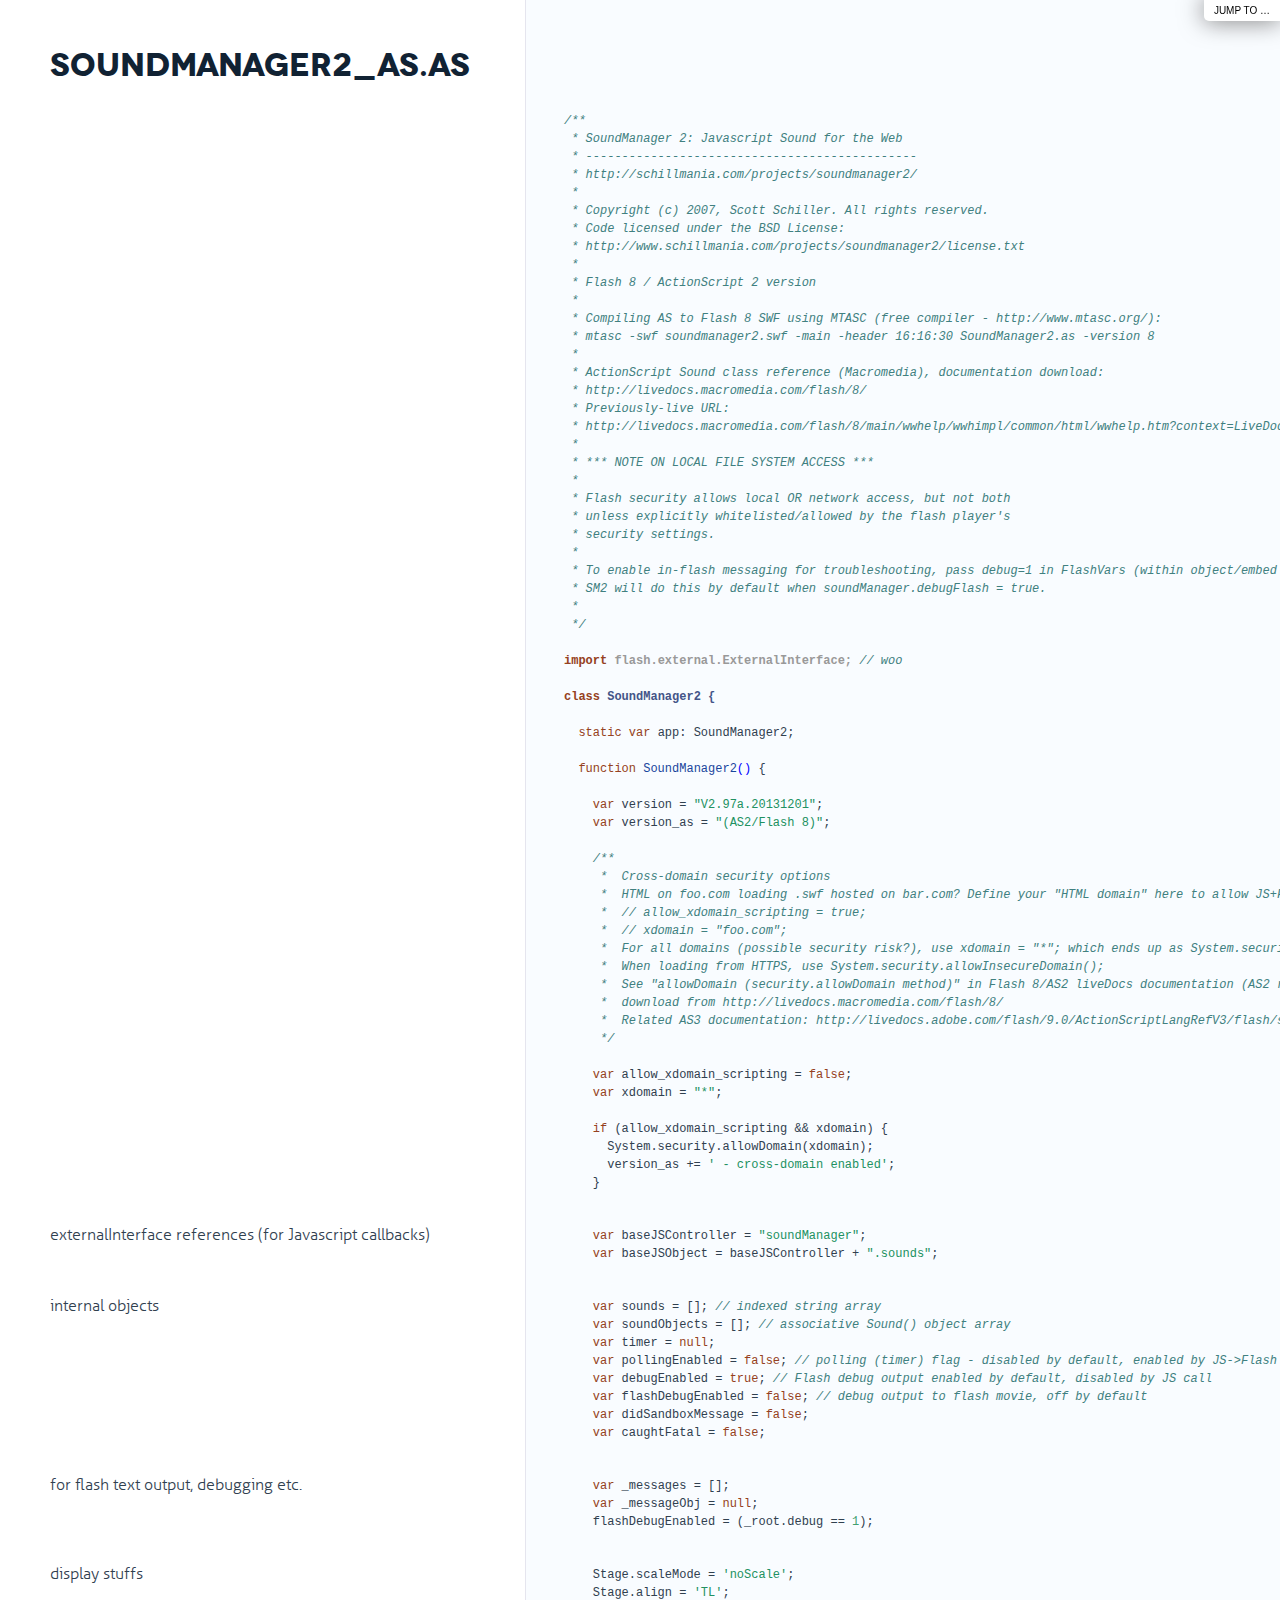
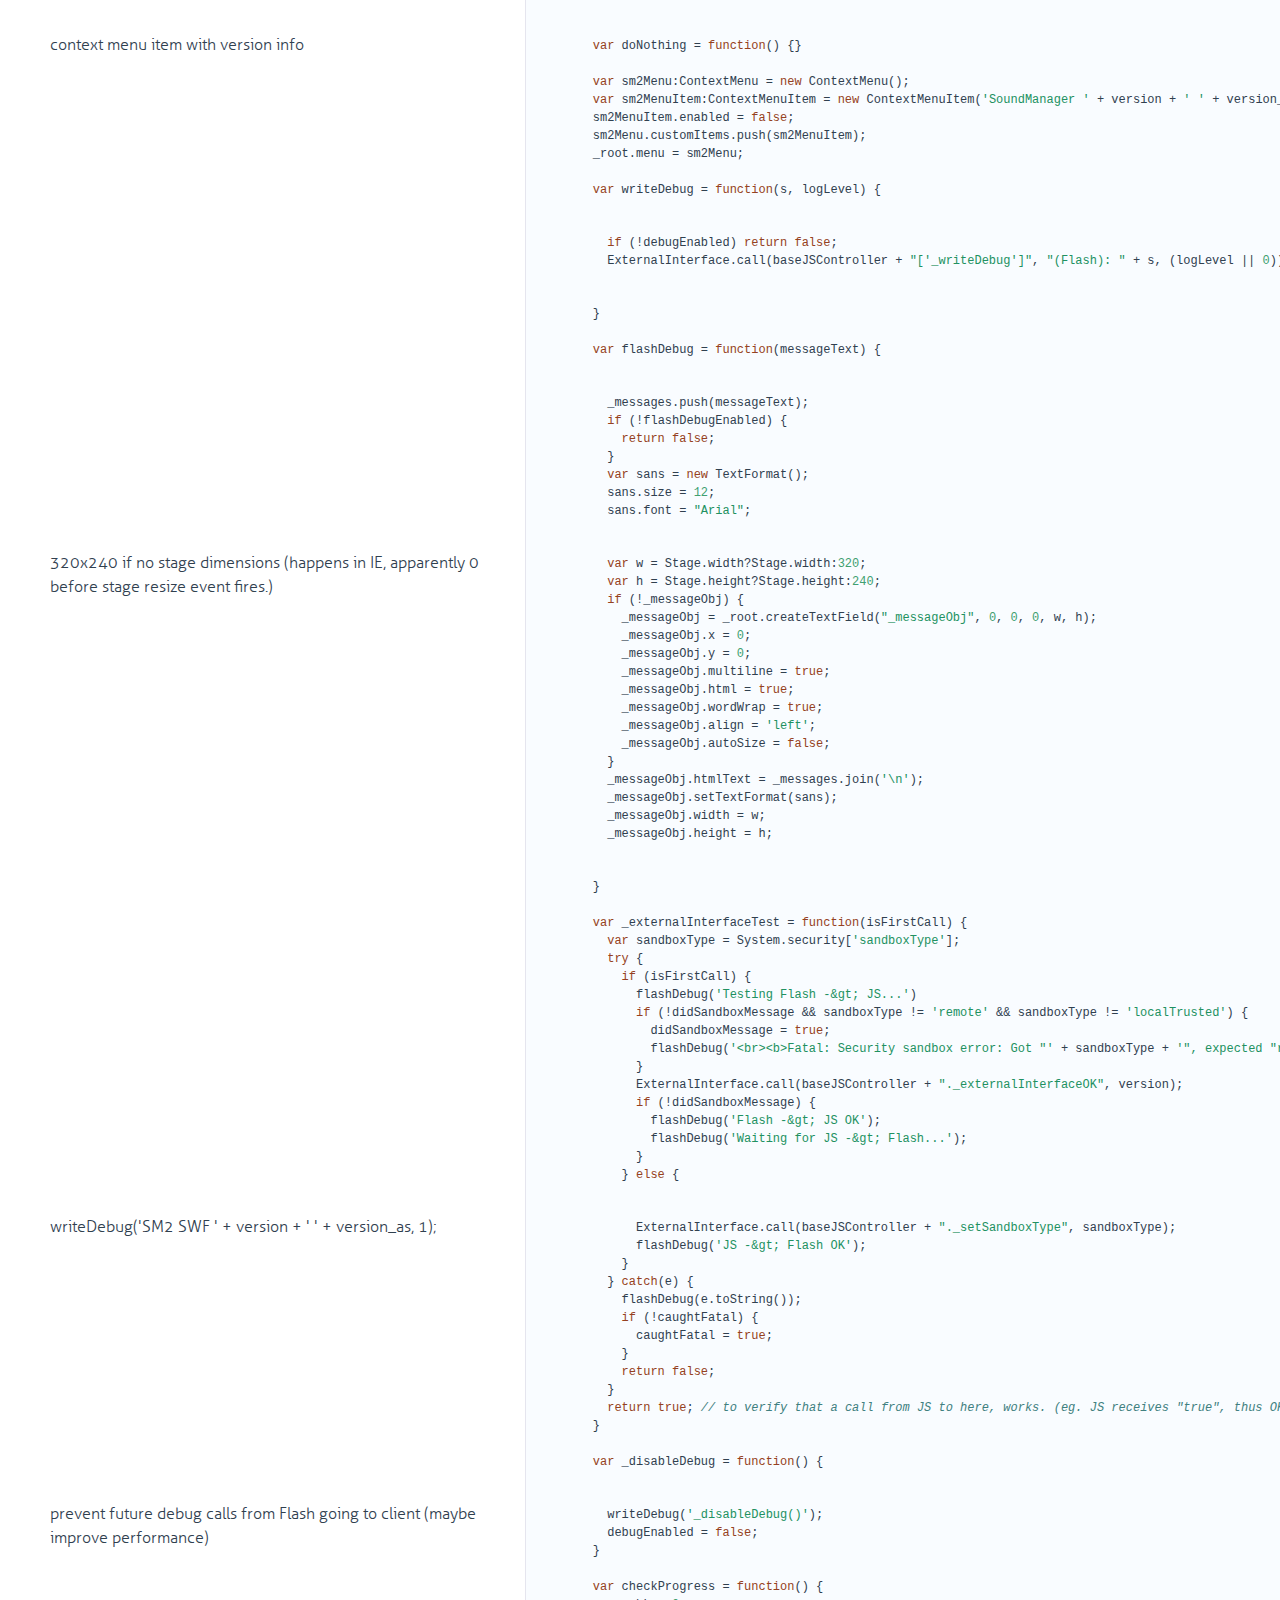
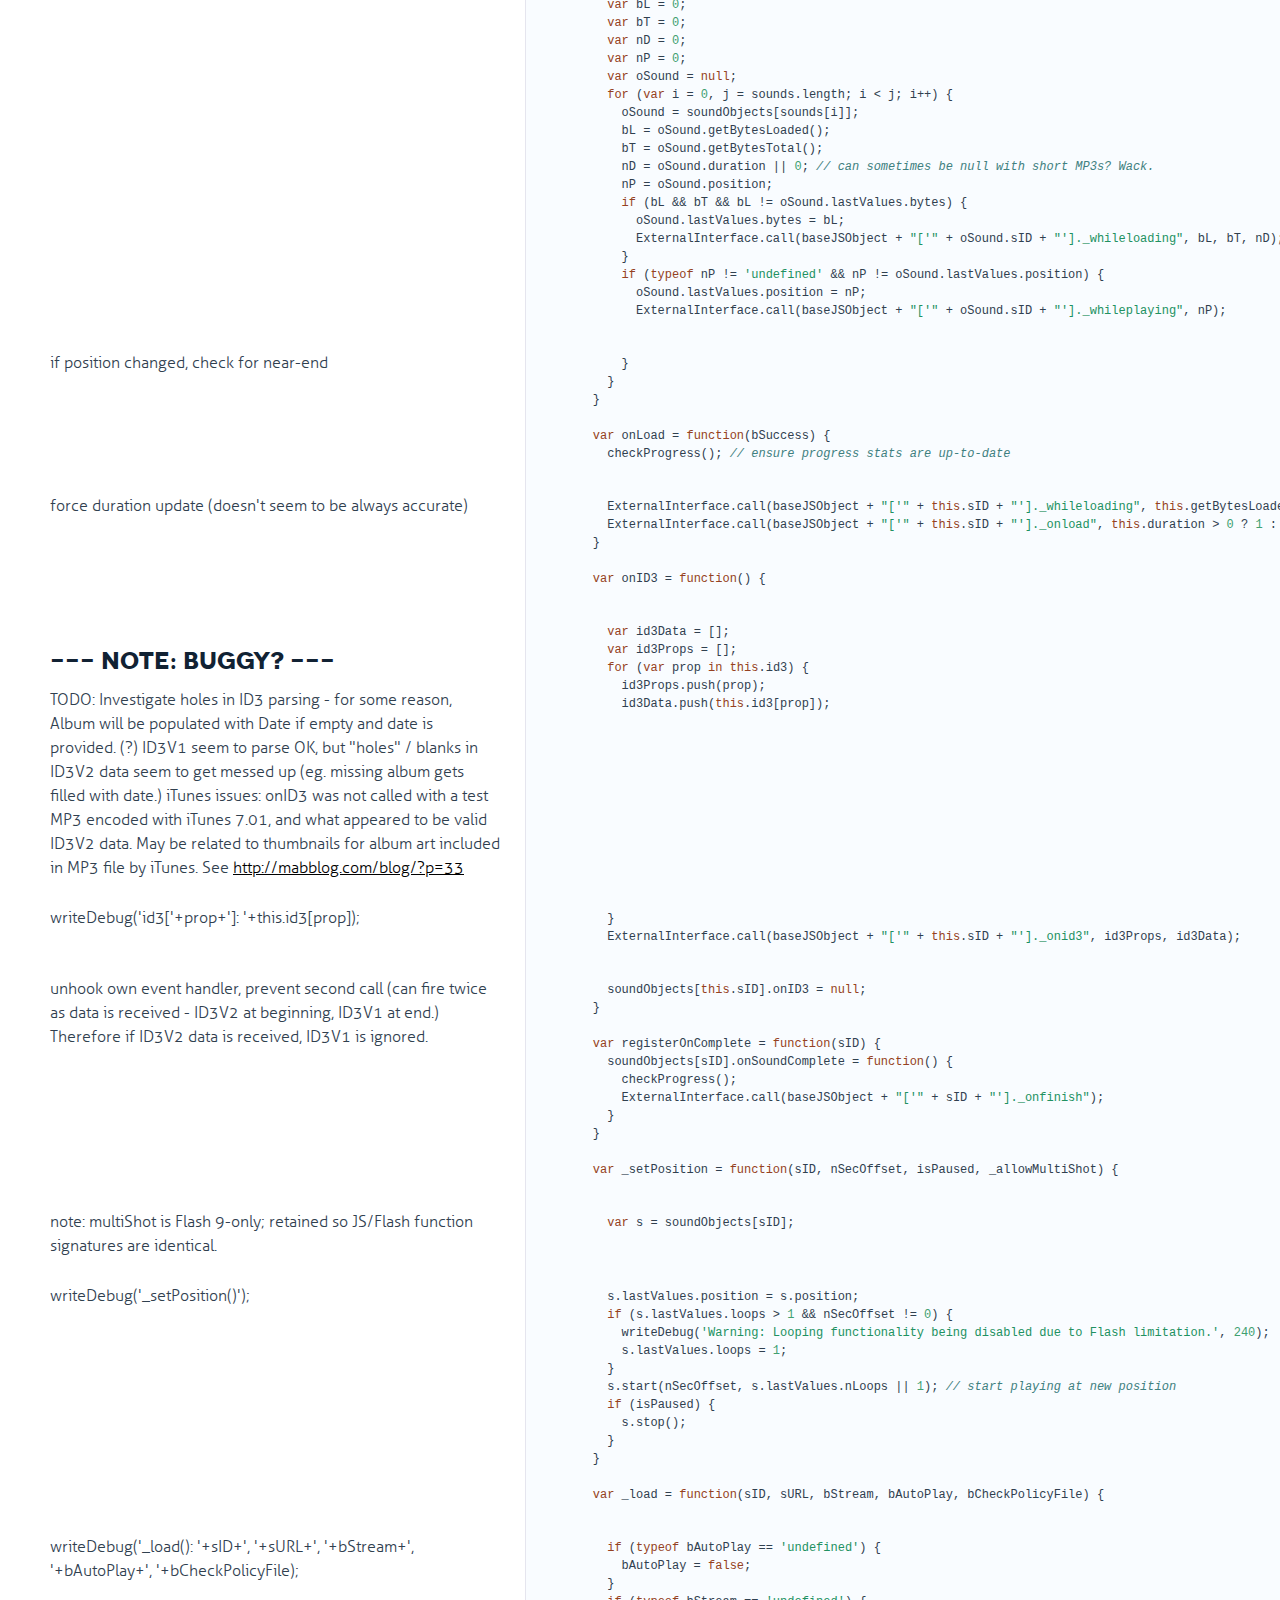
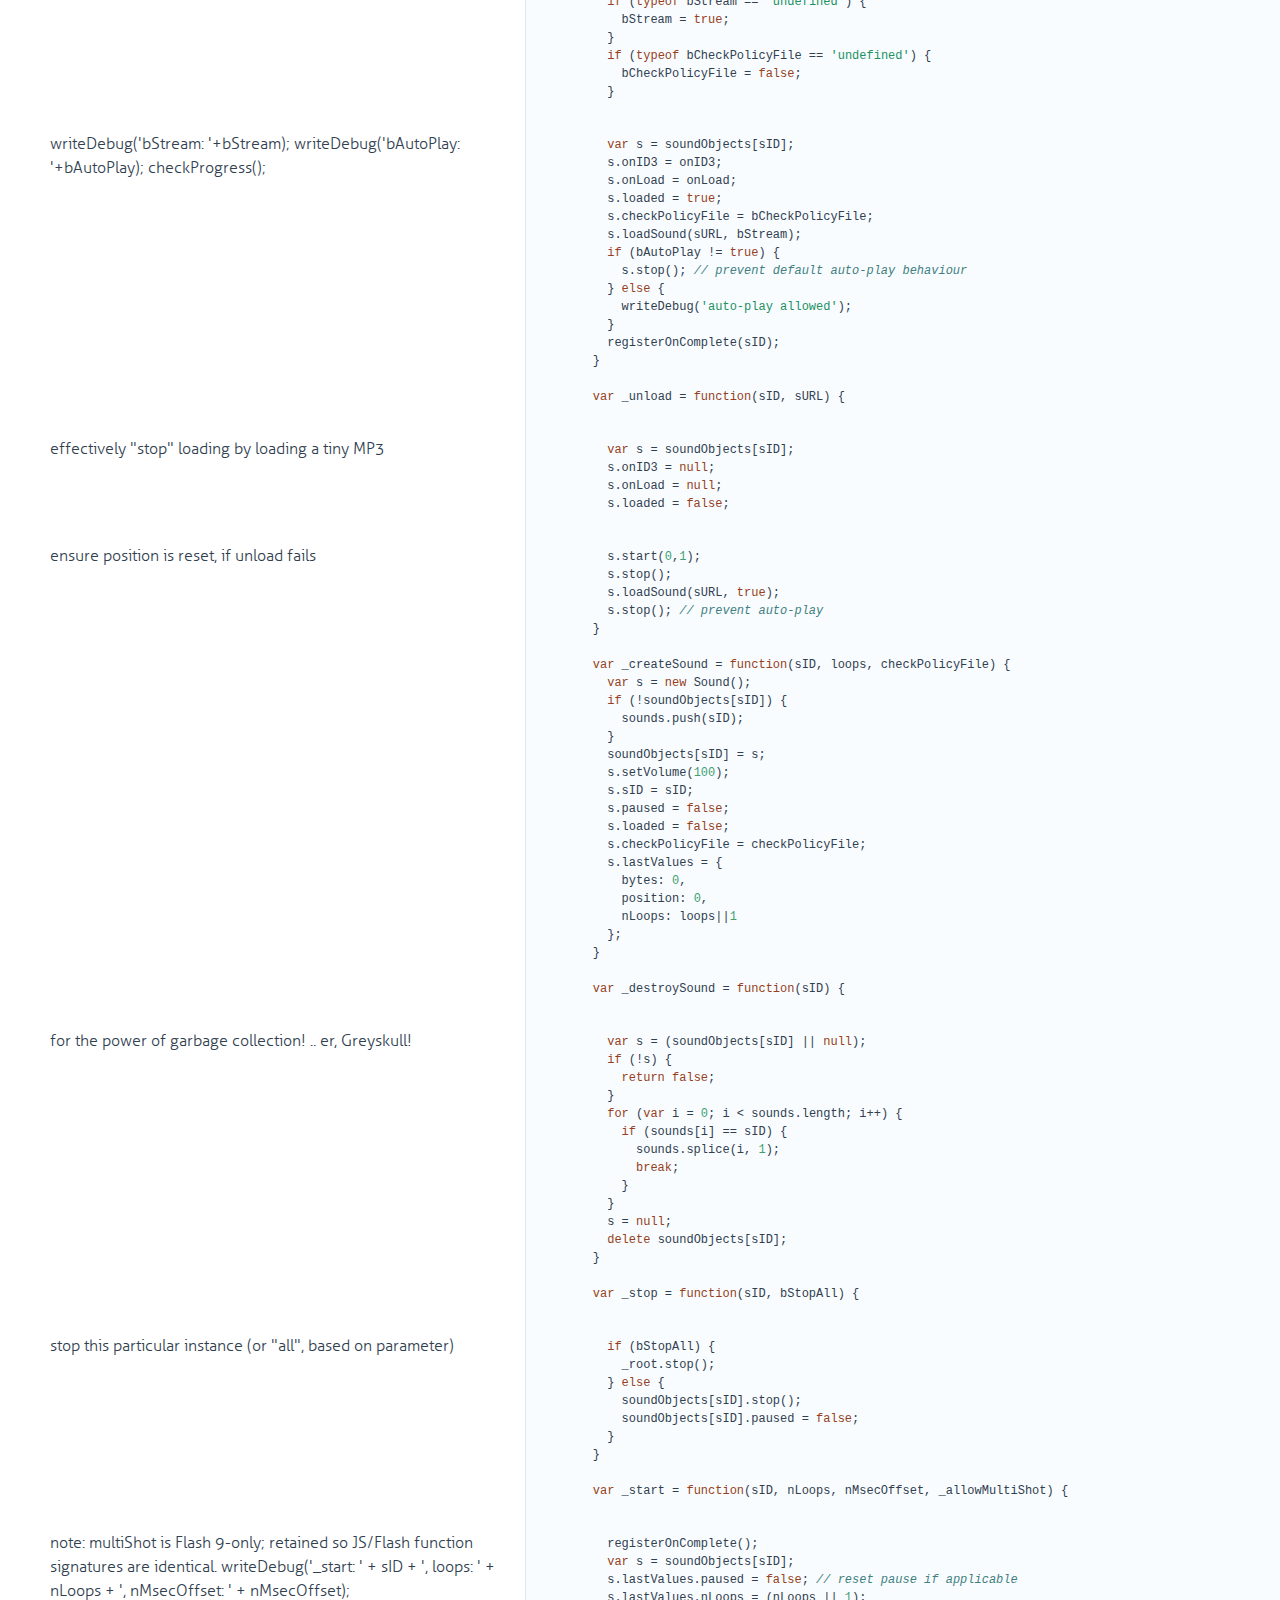
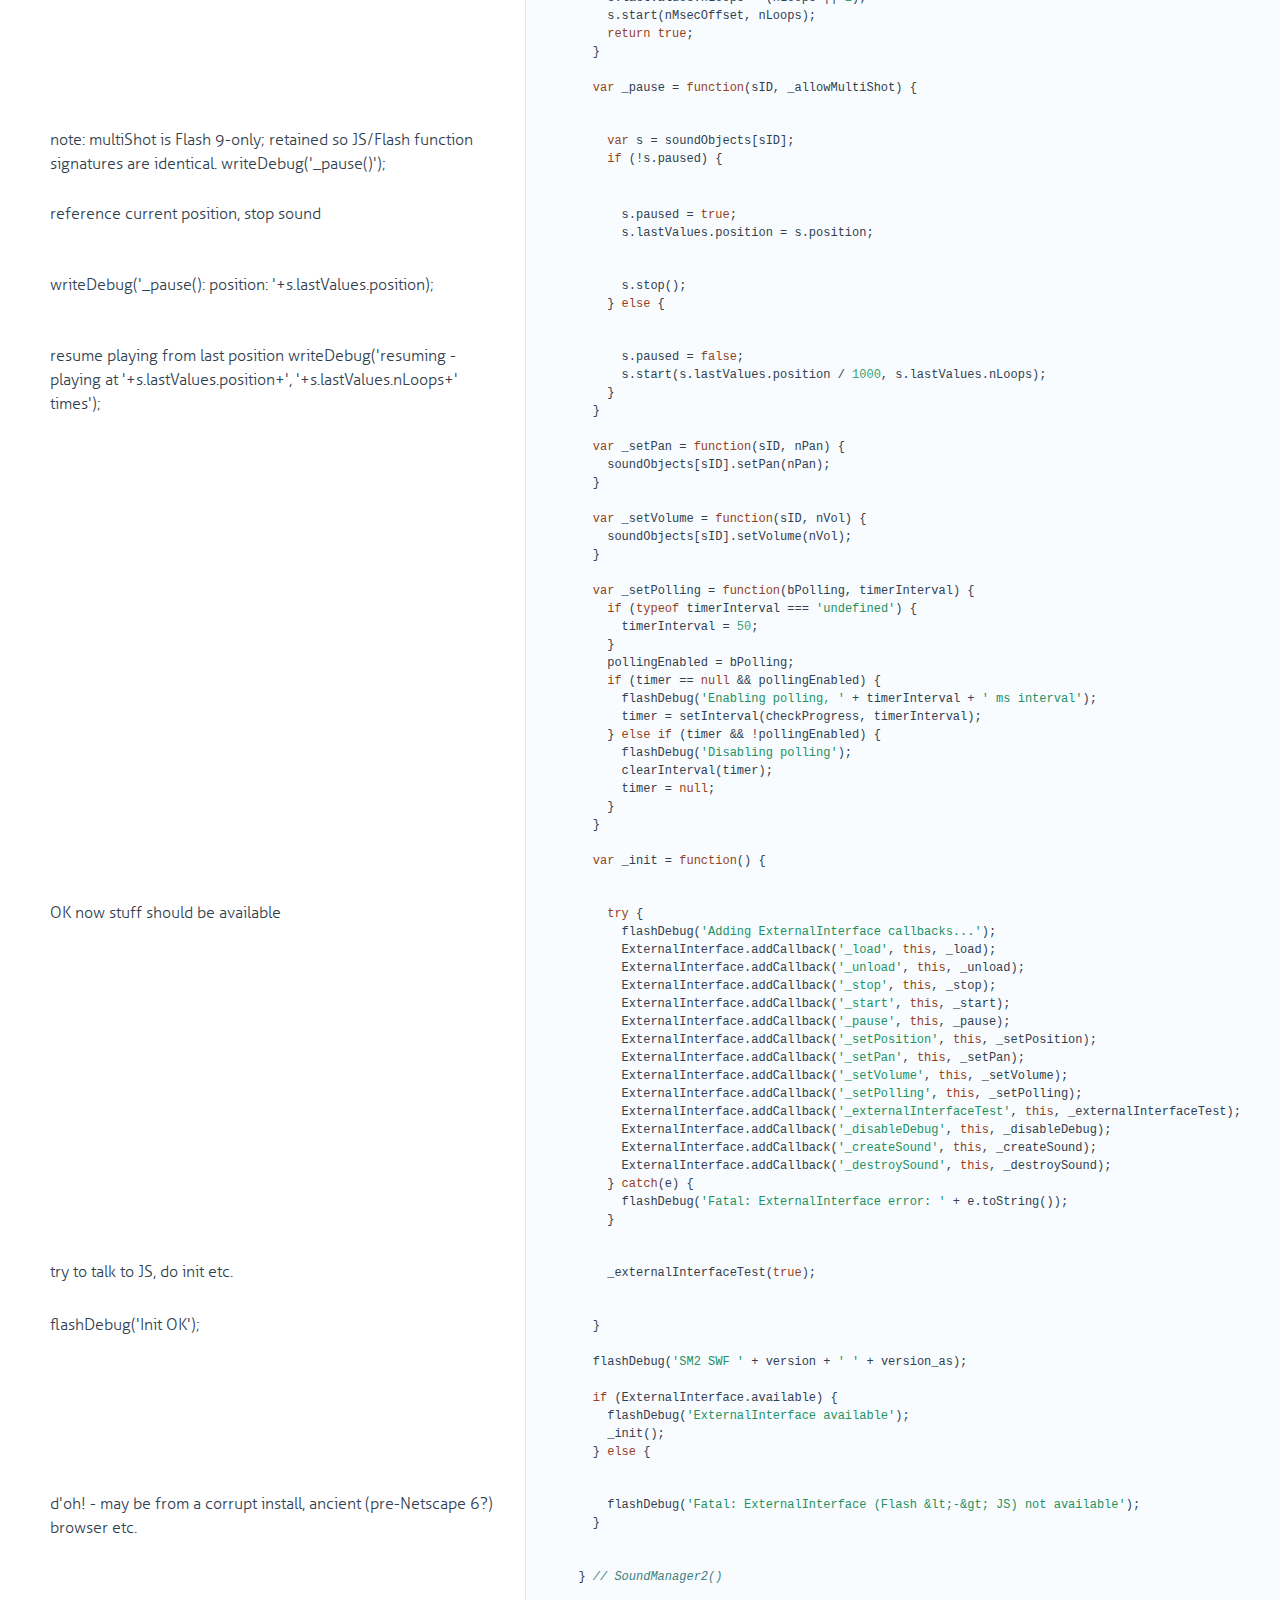
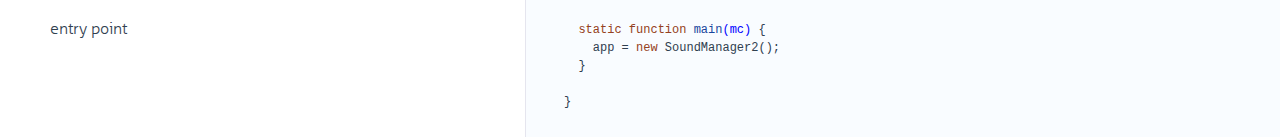
<file: soundmanager/doc/generated/SoundManager2_AS.html>
<!DOCTYPE html>

<html>
<head>
  <title>SoundManager2_AS.as</title>
<meta name="robots" content="noindex" />
  <meta http-equiv="content-type" content="text/html; charset=UTF-8">
  <meta name="viewport" content="width=device-width, target-densitydpi=160dpi, initial-scale=1.0; maximum-scale=1.0; user-scalable=0;">
  <link rel="stylesheet" media="all" href="docco.css" />
</head>
<body>
  <div id="container">
    <div id="background"></div>
    
      <ul id="jump_to">
        <li>
          <a class="large" href="javascript:void(0);">Jump To &hellip;</a>
          <a class="small" href="javascript:void(0);">+</a>
          <div id="jump_wrapper">
          <div id="jump_page">
            
              
              <a class="source" href="soundmanager2.html">
                soundmanager2.js
              </a>
            
              
              <a class="source" href="SoundManager2_AS.html">
                SoundManager2_AS.as
              </a>
            
              
              <a class="source" href="SoundManager2_AS3.html">
                SoundManager2_AS3.as
              </a>
            
              
              <a class="source" href="SoundManager2_SMSound_AS3.html">
                SoundManager2_SMSound_AS3.as
              </a>
            
          </div>
        </li>
      </ul>
    
    <ul class="sections">
        
          <li id="title">
              <div class="annotation">
                  <h1>SoundManager2_AS.as</h1>
              </div>
          </li>
        
        
        
        <li id="section-1">
            <div class="annotation">
              
              <div class="pilwrap ">
                <a class="pilcrow" href="#section-1">&#182;</a>
              </div>
              
            </div>
            
            <div class="content"><div class='highlight'><pre><span class="comment">/**
 * SoundManager 2: Javascript Sound for the Web
 * ----------------------------------------------
 * http://schillmania.com/projects/soundmanager2/
 *
 * Copyright (c) 2007, Scott Schiller. All rights reserved.
 * Code licensed under the BSD License:
 * http://www.schillmania.com/projects/soundmanager2/license.txt
 *
 * Flash 8 / ActionScript 2 version
 *
 * Compiling AS to Flash 8 SWF using MTASC (free compiler - http://www.mtasc.org/):
 * mtasc -swf soundmanager2.swf -main -header 16:16:30 SoundManager2.as -version 8
 *
 * ActionScript Sound class reference (Macromedia), documentation download:
 * http://livedocs.macromedia.com/flash/8/
 * Previously-live URL:
 * http://livedocs.macromedia.com/flash/8/main/wwhelp/wwhimpl/common/html/wwhelp.htm?context=LiveDocs_Parts&amp;file=00002668.html
 *
 * *** NOTE ON LOCAL FILE SYSTEM ACCESS ***
 *
 * Flash security allows local OR network access, but not both
 * unless explicitly whitelisted/allowed by the flash player's
 * security settings.
 *
 * To enable in-flash messaging for troubleshooting, pass debug=1 in FlashVars (within object/embed code)
 * SM2 will do this by default when soundManager.debugFlash = true.
 *
 */</span>

<span class="preprocessor"><span class="keyword">import</span> flash.external.ExternalInterface;</span> <span class="comment">// woo</span>

<span class="class"><span class="keyword">class</span> <span class="title">SoundManager2</span> {</span>

  <span class="keyword">static</span> <span class="keyword">var</span> app: SoundManager2;

  <span class="function"><span class="keyword">function</span> <span class="title">SoundManager2</span><span class="params">()</span> {</span>

    <span class="keyword">var</span> version = <span class="string">"V2.97a.20131201"</span>;
    <span class="keyword">var</span> version_as = <span class="string">"(AS2/Flash 8)"</span>;

    <span class="comment">/**
     *  Cross-domain security options
     *  HTML on foo.com loading .swf hosted on bar.com? Define your "HTML domain" here to allow JS+Flash communication to work.
     *  // allow_xdomain_scripting = true;
     *  // xdomain = "foo.com";
     *  For all domains (possible security risk?), use xdomain = "*"; which ends up as System.security.allowDomain("*");
     *  When loading from HTTPS, use System.security.allowInsecureDomain();
     *  See "allowDomain (security.allowDomain method)" in Flash 8/AS2 liveDocs documentation (AS2 reference -&gt; classes -&gt; security)
     *  download from http://livedocs.macromedia.com/flash/8/
     *  Related AS3 documentation: http://livedocs.adobe.com/flash/9.0/ActionScriptLangRefV3/flash/system/Security.html#allowDomain%28%29
     */</span>

    <span class="keyword">var</span> allow_xdomain_scripting = <span class="literal">false</span>;
    <span class="keyword">var</span> xdomain = <span class="string">"*"</span>;

    <span class="keyword">if</span> (allow_xdomain_scripting &amp;&amp; xdomain) {
      System.security.allowDomain(xdomain);
      version_as += <span class="string">' - cross-domain enabled'</span>;
    }</pre></div></div>
            
        </li>
        
        
        <li id="section-2">
            <div class="annotation">
              
              <div class="pilwrap ">
                <a class="pilcrow" href="#section-2">&#182;</a>
              </div>
              <p>externalInterface references (for Javascript callbacks)</p>

            </div>
            
            <div class="content"><div class='highlight'><pre>    <span class="keyword">var</span> baseJSController = <span class="string">"soundManager"</span>;
    <span class="keyword">var</span> baseJSObject = baseJSController + <span class="string">".sounds"</span>;</pre></div></div>
            
        </li>
        
        
        <li id="section-3">
            <div class="annotation">
              
              <div class="pilwrap ">
                <a class="pilcrow" href="#section-3">&#182;</a>
              </div>
              <p>internal objects</p>

            </div>
            
            <div class="content"><div class='highlight'><pre>    <span class="keyword">var</span> sounds = []; <span class="comment">// indexed string array</span>
    <span class="keyword">var</span> soundObjects = []; <span class="comment">// associative Sound() object array</span>
    <span class="keyword">var</span> timer = <span class="literal">null</span>;
    <span class="keyword">var</span> pollingEnabled = <span class="literal">false</span>; <span class="comment">// polling (timer) flag - disabled by default, enabled by JS-&gt;Flash call</span>
    <span class="keyword">var</span> debugEnabled = <span class="literal">true</span>; <span class="comment">// Flash debug output enabled by default, disabled by JS call</span>
    <span class="keyword">var</span> flashDebugEnabled = <span class="literal">false</span>; <span class="comment">// debug output to flash movie, off by default</span>
    <span class="keyword">var</span> didSandboxMessage = <span class="literal">false</span>;
    <span class="keyword">var</span> caughtFatal = <span class="literal">false</span>;</pre></div></div>
            
        </li>
        
        
        <li id="section-4">
            <div class="annotation">
              
              <div class="pilwrap ">
                <a class="pilcrow" href="#section-4">&#182;</a>
              </div>
              <p>for flash text output, debugging etc.</p>

            </div>
            
            <div class="content"><div class='highlight'><pre>    <span class="keyword">var</span> _messages = [];
    <span class="keyword">var</span> _messageObj = <span class="literal">null</span>;
    flashDebugEnabled = (_root.debug == <span class="number">1</span>);</pre></div></div>
            
        </li>
        
        
        <li id="section-5">
            <div class="annotation">
              
              <div class="pilwrap ">
                <a class="pilcrow" href="#section-5">&#182;</a>
              </div>
              <p>display stuffs</p>

            </div>
            
            <div class="content"><div class='highlight'><pre>    Stage.scaleMode = <span class="string">'noScale'</span>;
    Stage.align = <span class="string">'TL'</span>;</pre></div></div>
            
        </li>
        
        
        <li id="section-6">
            <div class="annotation">
              
              <div class="pilwrap ">
                <a class="pilcrow" href="#section-6">&#182;</a>
              </div>
              <p>context menu item with version info</p>

            </div>
            
            <div class="content"><div class='highlight'><pre>
    <span class="keyword">var</span> doNothing = <span class="keyword">function</span>() {}

    <span class="keyword">var</span> sm2Menu:ContextMenu = <span class="keyword">new</span> ContextMenu();
    <span class="keyword">var</span> sm2MenuItem:ContextMenuItem = <span class="keyword">new</span> ContextMenuItem(<span class="string">'SoundManager '</span> + version + <span class="string">' '</span> + version_as, doNothing);
    sm2MenuItem.enabled = <span class="literal">false</span>;
    sm2Menu.customItems.push(sm2MenuItem);
    _root.menu = sm2Menu;

    <span class="keyword">var</span> writeDebug = <span class="keyword">function</span>(s, logLevel) {</pre></div></div>
            
        </li>
        
        
        <li id="section-7">
            <div class="annotation">
              
              <div class="pilwrap ">
                <a class="pilcrow" href="#section-7">&#182;</a>
              </div>
              <d>

            </div>
            
            <div class="content"><div class='highlight'><pre>      <span class="keyword">if</span> (!debugEnabled) <span class="keyword">return</span> <span class="literal">false</span>;
      ExternalInterface.call(baseJSController + <span class="string">"['_writeDebug']"</span>, <span class="string">"(Flash): "</span> + s, (logLevel || <span class="number">0</span>));</pre></div></div>
            
        </li>
        
        
        <li id="section-8">
            <div class="annotation">
              
              <div class="pilwrap ">
                <a class="pilcrow" href="#section-8">&#182;</a>
              </div>
              <p></d></p>

            </div>
            
            <div class="content"><div class='highlight'><pre>    }

    <span class="keyword">var</span> flashDebug = <span class="keyword">function</span>(messageText) {</pre></div></div>
            
        </li>
        
        
        <li id="section-9">
            <div class="annotation">
              
              <div class="pilwrap ">
                <a class="pilcrow" href="#section-9">&#182;</a>
              </div>
              <d>

            </div>
            
            <div class="content"><div class='highlight'><pre>      _messages.push(messageText);
      <span class="keyword">if</span> (!flashDebugEnabled) {
        <span class="keyword">return</span> <span class="literal">false</span>;
      }
      <span class="keyword">var</span> sans = <span class="keyword">new</span> TextFormat();
      sans.size = <span class="number">12</span>;
      sans.font = <span class="string">"Arial"</span>;</pre></div></div>
            
        </li>
        
        
        <li id="section-10">
            <div class="annotation">
              
              <div class="pilwrap ">
                <a class="pilcrow" href="#section-10">&#182;</a>
              </div>
              <p>320x240 if no stage dimensions (happens in IE, apparently 0 before stage resize event fires.)</p>

            </div>
            
            <div class="content"><div class='highlight'><pre>      <span class="keyword">var</span> w = Stage.width?Stage.width:<span class="number">320</span>;
      <span class="keyword">var</span> h = Stage.height?Stage.height:<span class="number">240</span>;
      <span class="keyword">if</span> (!_messageObj) {
        _messageObj = _root.createTextField(<span class="string">"_messageObj"</span>, <span class="number">0</span>, <span class="number">0</span>, <span class="number">0</span>, w, h);
        _messageObj.x = <span class="number">0</span>;
        _messageObj.y = <span class="number">0</span>;
        _messageObj.multiline = <span class="literal">true</span>;
        _messageObj.html = <span class="literal">true</span>;
        _messageObj.wordWrap = <span class="literal">true</span>;
        _messageObj.align = <span class="string">'left'</span>;
        _messageObj.autoSize = <span class="literal">false</span>;
      }
      _messageObj.htmlText = _messages.join(<span class="string">'\n'</span>);
      _messageObj.setTextFormat(sans);
      _messageObj.width = w;
      _messageObj.height = h;</pre></div></div>
            
        </li>
        
        
        <li id="section-11">
            <div class="annotation">
              
              <div class="pilwrap ">
                <a class="pilcrow" href="#section-11">&#182;</a>
              </div>
              <p></d></p>

            </div>
            
            <div class="content"><div class='highlight'><pre>    }

    <span class="keyword">var</span> _externalInterfaceTest = <span class="keyword">function</span>(isFirstCall) {
      <span class="keyword">var</span> sandboxType = System.security[<span class="string">'sandboxType'</span>];
      <span class="keyword">try</span> {
        <span class="keyword">if</span> (isFirstCall) {
          flashDebug(<span class="string">'Testing Flash -&amp;gt; JS...'</span>)
          <span class="keyword">if</span> (!didSandboxMessage &amp;&amp; sandboxType != <span class="string">'remote'</span> &amp;&amp; sandboxType != <span class="string">'localTrusted'</span>) {
            didSandboxMessage = <span class="literal">true</span>;
            flashDebug(<span class="string">'&lt;br&gt;&lt;b&gt;Fatal: Security sandbox error: Got "'</span> + sandboxType + <span class="string">'", expected "remote" or "localTrusted".&lt;br&gt;Additional security permissions need to be granted.&lt;br&gt;See &lt;a href="http://www.macromedia.com/support/documentation/en/flashplayer/help/settings_manager04.html"&gt;flash security settings panel&lt;/a&gt; for non-HTTP, eg. file:// use.&lt;/b&gt;&lt;br&gt;http://www.macromedia.com/support/documentation/en/flashplayer/help/settings_manager04.html&lt;br&gt;&lt;br&gt;You may also be able to right-click this movie and choose from the menu: &lt;br&gt;"Global Settings" -&gt; "Advanced" tab -&gt; "Trusted Location Settings"&lt;br&gt;'</span>);
          }
          ExternalInterface.call(baseJSController + <span class="string">"._externalInterfaceOK"</span>, version);
          <span class="keyword">if</span> (!didSandboxMessage) {
            flashDebug(<span class="string">'Flash -&amp;gt; JS OK'</span>);
            flashDebug(<span class="string">'Waiting for JS -&amp;gt; Flash...'</span>);
          }
        } <span class="keyword">else</span> {</pre></div></div>
            
        </li>
        
        
        <li id="section-12">
            <div class="annotation">
              
              <div class="pilwrap ">
                <a class="pilcrow" href="#section-12">&#182;</a>
              </div>
              <p>writeDebug(&#39;SM2 SWF &#39; + version + &#39; &#39; + version_as, 1);</p>

            </div>
            
            <div class="content"><div class='highlight'><pre>          ExternalInterface.call(baseJSController + <span class="string">"._setSandboxType"</span>, sandboxType);
          flashDebug(<span class="string">'JS -&amp;gt; Flash OK'</span>);
        }
      } <span class="keyword">catch</span>(e) {
        flashDebug(e.toString());
        <span class="keyword">if</span> (!caughtFatal) {
          caughtFatal = <span class="literal">true</span>;
        }
        <span class="keyword">return</span> <span class="literal">false</span>;
      }
      <span class="keyword">return</span> <span class="literal">true</span>; <span class="comment">// to verify that a call from JS to here, works. (eg. JS receives "true", thus OK.)</span>
    }

    <span class="keyword">var</span> _disableDebug = <span class="keyword">function</span>() {</pre></div></div>
            
        </li>
        
        
        <li id="section-13">
            <div class="annotation">
              
              <div class="pilwrap ">
                <a class="pilcrow" href="#section-13">&#182;</a>
              </div>
              <p>prevent future debug calls from Flash going to client (maybe improve performance)</p>

            </div>
            
            <div class="content"><div class='highlight'><pre>      writeDebug(<span class="string">'_disableDebug()'</span>);
      debugEnabled = <span class="literal">false</span>;
    }

    <span class="keyword">var</span> checkProgress = <span class="keyword">function</span>() {
      <span class="keyword">var</span> bL = <span class="number">0</span>;
      <span class="keyword">var</span> bT = <span class="number">0</span>;
      <span class="keyword">var</span> nD = <span class="number">0</span>;
      <span class="keyword">var</span> nP = <span class="number">0</span>;
      <span class="keyword">var</span> oSound = <span class="literal">null</span>;
      <span class="keyword">for</span> (<span class="keyword">var</span> i = <span class="number">0</span>, j = sounds.length; i &lt; j; i++) {
        oSound = soundObjects[sounds[i]];
        bL = oSound.getBytesLoaded();
        bT = oSound.getBytesTotal();
        nD = oSound.duration || <span class="number">0</span>; <span class="comment">// can sometimes be null with short MP3s? Wack.</span>
        nP = oSound.position;
        <span class="keyword">if</span> (bL &amp;&amp; bT &amp;&amp; bL != oSound.lastValues.bytes) {
          oSound.lastValues.bytes = bL;
          ExternalInterface.call(baseJSObject + <span class="string">"['"</span> + oSound.sID + <span class="string">"']._whileloading"</span>, bL, bT, nD);
        }
        <span class="keyword">if</span> (<span class="keyword">typeof</span> nP != <span class="string">'undefined'</span> &amp;&amp; nP != oSound.lastValues.position) {
          oSound.lastValues.position = nP;
          ExternalInterface.call(baseJSObject + <span class="string">"['"</span> + oSound.sID + <span class="string">"']._whileplaying"</span>, nP);</pre></div></div>
            
        </li>
        
        
        <li id="section-14">
            <div class="annotation">
              
              <div class="pilwrap ">
                <a class="pilcrow" href="#section-14">&#182;</a>
              </div>
              <p>if position changed, check for near-end</p>

            </div>
            
            <div class="content"><div class='highlight'><pre>        }
      }
    }

    <span class="keyword">var</span> onLoad = <span class="keyword">function</span>(bSuccess) {
      checkProgress(); <span class="comment">// ensure progress stats are up-to-date</span></pre></div></div>
            
        </li>
        
        
        <li id="section-15">
            <div class="annotation">
              
              <div class="pilwrap ">
                <a class="pilcrow" href="#section-15">&#182;</a>
              </div>
              <p>force duration update (doesn&#39;t seem to be always accurate)</p>

            </div>
            
            <div class="content"><div class='highlight'><pre>      ExternalInterface.call(baseJSObject + <span class="string">"['"</span> + <span class="keyword">this</span>.sID + <span class="string">"']._whileloading"</span>, <span class="keyword">this</span>.getBytesLoaded(), <span class="keyword">this</span>.getBytesTotal(), <span class="keyword">this</span>.duration);
      ExternalInterface.call(baseJSObject + <span class="string">"['"</span> + <span class="keyword">this</span>.sID + <span class="string">"']._onload"</span>, <span class="keyword">this</span>.duration &gt; <span class="number">0</span> ? <span class="number">1</span> : <span class="number">0</span>); <span class="comment">// bSuccess doesn't always seem to work, so check MP3 duration instead.</span>
    }

    <span class="keyword">var</span> onID3 = <span class="keyword">function</span>() {</pre></div></div>
            
        </li>
        
        
        <li id="section-16">
            <div class="annotation">
              
              <div class="pilwrap for-h2">
                <a class="pilcrow" href="#section-16">&#182;</a>
              </div>
              <h2>--- NOTE: BUGGY? ---</h2>
<p>TODO: Investigate holes in ID3 parsing - for some reason, Album will be populated with Date if empty and date is provided. (?)
ID3V1 seem to parse OK, but &quot;holes&quot; / blanks in ID3V2 data seem to get messed up (eg. missing album gets filled with date.)
iTunes issues: onID3 was not called with a test MP3 encoded with iTunes 7.01, and what appeared to be valid ID3V2 data.
May be related to thumbnails for album art included in MP3 file by iTunes. See <a href="http://mabblog.com/blog/?p=33">http://mabblog.com/blog/?p=33</a></p>

            </div>
            
            <div class="content"><div class='highlight'><pre>      <span class="keyword">var</span> id3Data = [];
      <span class="keyword">var</span> id3Props = [];
      <span class="keyword">for</span> (<span class="keyword">var</span> prop <span class="keyword">in</span> <span class="keyword">this</span>.id3) {
        id3Props.push(prop);
        id3Data.push(<span class="keyword">this</span>.id3[prop]);</pre></div></div>
            
        </li>
        
        
        <li id="section-17">
            <div class="annotation">
              
              <div class="pilwrap ">
                <a class="pilcrow" href="#section-17">&#182;</a>
              </div>
              <p>writeDebug(&#39;id3[&#39;+prop+&#39;]: &#39;+this.id3[prop]);</p>

            </div>
            
            <div class="content"><div class='highlight'><pre>      }
      ExternalInterface.call(baseJSObject + <span class="string">"['"</span> + <span class="keyword">this</span>.sID + <span class="string">"']._onid3"</span>, id3Props, id3Data);</pre></div></div>
            
        </li>
        
        
        <li id="section-18">
            <div class="annotation">
              
              <div class="pilwrap ">
                <a class="pilcrow" href="#section-18">&#182;</a>
              </div>
              <p>unhook own event handler, prevent second call (can fire twice as data is received - ID3V2 at beginning, ID3V1 at end.)
Therefore if ID3V2 data is received, ID3V1 is ignored.</p>

            </div>
            
            <div class="content"><div class='highlight'><pre>      soundObjects[<span class="keyword">this</span>.sID].onID3 = <span class="literal">null</span>;
    }

    <span class="keyword">var</span> registerOnComplete = <span class="keyword">function</span>(sID) {
      soundObjects[sID].onSoundComplete = <span class="keyword">function</span>() {
        checkProgress();
        ExternalInterface.call(baseJSObject + <span class="string">"['"</span> + sID + <span class="string">"']._onfinish"</span>);
      }
    }

    <span class="keyword">var</span> _setPosition = <span class="keyword">function</span>(sID, nSecOffset, isPaused, _allowMultiShot) {</pre></div></div>
            
        </li>
        
        
        <li id="section-19">
            <div class="annotation">
              
              <div class="pilwrap ">
                <a class="pilcrow" href="#section-19">&#182;</a>
              </div>
              <p>note: multiShot is Flash 9-only; retained so JS/Flash function signatures are identical.</p>

            </div>
            
            <div class="content"><div class='highlight'><pre>      <span class="keyword">var</span> s = soundObjects[sID];</pre></div></div>
            
        </li>
        
        
        <li id="section-20">
            <div class="annotation">
              
              <div class="pilwrap ">
                <a class="pilcrow" href="#section-20">&#182;</a>
              </div>
              <p>writeDebug(&#39;_setPosition()&#39;);</p>

            </div>
            
            <div class="content"><div class='highlight'><pre>      s.lastValues.position = s.position;
      <span class="keyword">if</span> (s.lastValues.loops &gt; <span class="number">1</span> &amp;&amp; nSecOffset != <span class="number">0</span>) {
        writeDebug(<span class="string">'Warning: Looping functionality being disabled due to Flash limitation.'</span>, <span class="number">240</span>);
        s.lastValues.loops = <span class="number">1</span>;
      }
      s.start(nSecOffset, s.lastValues.nLoops || <span class="number">1</span>); <span class="comment">// start playing at new position</span>
      <span class="keyword">if</span> (isPaused) {
        s.stop();
      }
    }

    <span class="keyword">var</span> _load = <span class="keyword">function</span>(sID, sURL, bStream, bAutoPlay, bCheckPolicyFile) {</pre></div></div>
            
        </li>
        
        
        <li id="section-21">
            <div class="annotation">
              
              <div class="pilwrap ">
                <a class="pilcrow" href="#section-21">&#182;</a>
              </div>
              <p>writeDebug(&#39;_load(): &#39;+sID+&#39;, &#39;+sURL+&#39;, &#39;+bStream+&#39;, &#39;+bAutoPlay+&#39;, &#39;+bCheckPolicyFile);</p>

            </div>
            
            <div class="content"><div class='highlight'><pre>      <span class="keyword">if</span> (<span class="keyword">typeof</span> bAutoPlay == <span class="string">'undefined'</span>) {
        bAutoPlay = <span class="literal">false</span>;
      }
      <span class="keyword">if</span> (<span class="keyword">typeof</span> bStream == <span class="string">'undefined'</span>) {
        bStream = <span class="literal">true</span>;
      }
      <span class="keyword">if</span> (<span class="keyword">typeof</span> bCheckPolicyFile == <span class="string">'undefined'</span>) {
        bCheckPolicyFile = <span class="literal">false</span>;
      }</pre></div></div>
            
        </li>
        
        
        <li id="section-22">
            <div class="annotation">
              
              <div class="pilwrap ">
                <a class="pilcrow" href="#section-22">&#182;</a>
              </div>
              <p>writeDebug(&#39;bStream: &#39;+bStream);
writeDebug(&#39;bAutoPlay: &#39;+bAutoPlay);
checkProgress();</p>

            </div>
            
            <div class="content"><div class='highlight'><pre>      <span class="keyword">var</span> s = soundObjects[sID];
      s.onID3 = onID3;
      s.onLoad = onLoad;
      s.loaded = <span class="literal">true</span>;
      s.checkPolicyFile = bCheckPolicyFile;
      s.loadSound(sURL, bStream);
      <span class="keyword">if</span> (bAutoPlay != <span class="literal">true</span>) {
        s.stop(); <span class="comment">// prevent default auto-play behaviour</span>
      } <span class="keyword">else</span> {
        writeDebug(<span class="string">'auto-play allowed'</span>);
      }
      registerOnComplete(sID);
    }

    <span class="keyword">var</span> _unload = <span class="keyword">function</span>(sID, sURL) {</pre></div></div>
            
        </li>
        
        
        <li id="section-23">
            <div class="annotation">
              
              <div class="pilwrap ">
                <a class="pilcrow" href="#section-23">&#182;</a>
              </div>
              <p>effectively &quot;stop&quot; loading by loading a tiny MP3</p>

            </div>
            
            <div class="content"><div class='highlight'><pre>      <span class="keyword">var</span> s = soundObjects[sID];
      s.onID3 = <span class="literal">null</span>;
      s.onLoad = <span class="literal">null</span>;
      s.loaded = <span class="literal">false</span>;</pre></div></div>
            
        </li>
        
        
        <li id="section-24">
            <div class="annotation">
              
              <div class="pilwrap ">
                <a class="pilcrow" href="#section-24">&#182;</a>
              </div>
              <p>ensure position is reset, if unload fails</p>

            </div>
            
            <div class="content"><div class='highlight'><pre>      s.start(<span class="number">0</span>,<span class="number">1</span>);
      s.stop();
      s.loadSound(sURL, <span class="literal">true</span>);
      s.stop(); <span class="comment">// prevent auto-play</span>
    }

    <span class="keyword">var</span> _createSound = <span class="keyword">function</span>(sID, loops, checkPolicyFile) {
      <span class="keyword">var</span> s = <span class="keyword">new</span> Sound();
      <span class="keyword">if</span> (!soundObjects[sID]) {
        sounds.push(sID);
      }
      soundObjects[sID] = s;
      s.setVolume(<span class="number">100</span>);
      s.sID = sID;
      s.paused = <span class="literal">false</span>;
      s.loaded = <span class="literal">false</span>;
      s.checkPolicyFile = checkPolicyFile;
      s.lastValues = {
        bytes: <span class="number">0</span>,
        position: <span class="number">0</span>,
        nLoops: loops||<span class="number">1</span>
      };
    }

    <span class="keyword">var</span> _destroySound = <span class="keyword">function</span>(sID) {</pre></div></div>
            
        </li>
        
        
        <li id="section-25">
            <div class="annotation">
              
              <div class="pilwrap ">
                <a class="pilcrow" href="#section-25">&#182;</a>
              </div>
              <p>for the power of garbage collection! .. er, Greyskull!</p>

            </div>
            
            <div class="content"><div class='highlight'><pre>      <span class="keyword">var</span> s = (soundObjects[sID] || <span class="literal">null</span>);
      <span class="keyword">if</span> (!s) {
        <span class="keyword">return</span> <span class="literal">false</span>;
      }
      <span class="keyword">for</span> (<span class="keyword">var</span> i = <span class="number">0</span>; i &lt; sounds.length; i++) {
        <span class="keyword">if</span> (sounds[i] == sID) {
          sounds.splice(i, <span class="number">1</span>);
          <span class="keyword">break</span>;
        }
      }
      s = <span class="literal">null</span>;
      <span class="keyword">delete</span> soundObjects[sID];
    }

    <span class="keyword">var</span> _stop = <span class="keyword">function</span>(sID, bStopAll) {</pre></div></div>
            
        </li>
        
        
        <li id="section-26">
            <div class="annotation">
              
              <div class="pilwrap ">
                <a class="pilcrow" href="#section-26">&#182;</a>
              </div>
              <p>stop this particular instance (or &quot;all&quot;, based on parameter)</p>

            </div>
            
            <div class="content"><div class='highlight'><pre>      <span class="keyword">if</span> (bStopAll) {
        _root.stop();
      } <span class="keyword">else</span> {
        soundObjects[sID].stop();
        soundObjects[sID].paused = <span class="literal">false</span>;
      }
    }

    <span class="keyword">var</span> _start = <span class="keyword">function</span>(sID, nLoops, nMsecOffset, _allowMultiShot) {</pre></div></div>
            
        </li>
        
        
        <li id="section-27">
            <div class="annotation">
              
              <div class="pilwrap ">
                <a class="pilcrow" href="#section-27">&#182;</a>
              </div>
              <p>note: multiShot is Flash 9-only; retained so JS/Flash function signatures are identical.
writeDebug(&#39;_start: &#39; + sID + &#39;, loops: &#39; + nLoops + &#39;, nMsecOffset: &#39; + nMsecOffset);</p>

            </div>
            
            <div class="content"><div class='highlight'><pre>      registerOnComplete();
      <span class="keyword">var</span> s = soundObjects[sID];
      s.lastValues.paused = <span class="literal">false</span>; <span class="comment">// reset pause if applicable</span>
      s.lastValues.nLoops = (nLoops || <span class="number">1</span>);
      s.start(nMsecOffset, nLoops);
      <span class="keyword">return</span> <span class="literal">true</span>;
    }

    <span class="keyword">var</span> _pause = <span class="keyword">function</span>(sID, _allowMultiShot) {</pre></div></div>
            
        </li>
        
        
        <li id="section-28">
            <div class="annotation">
              
              <div class="pilwrap ">
                <a class="pilcrow" href="#section-28">&#182;</a>
              </div>
              <p>note: multiShot is Flash 9-only; retained so JS/Flash function signatures are identical.
writeDebug(&#39;_pause()&#39;);</p>

            </div>
            
            <div class="content"><div class='highlight'><pre>      <span class="keyword">var</span> s = soundObjects[sID];
      <span class="keyword">if</span> (!s.paused) {</pre></div></div>
            
        </li>
        
        
        <li id="section-29">
            <div class="annotation">
              
              <div class="pilwrap ">
                <a class="pilcrow" href="#section-29">&#182;</a>
              </div>
              <p>reference current position, stop sound</p>

            </div>
            
            <div class="content"><div class='highlight'><pre>        s.paused = <span class="literal">true</span>;
        s.lastValues.position = s.position;</pre></div></div>
            
        </li>
        
        
        <li id="section-30">
            <div class="annotation">
              
              <div class="pilwrap ">
                <a class="pilcrow" href="#section-30">&#182;</a>
              </div>
              <p>writeDebug(&#39;_pause(): position: &#39;+s.lastValues.position);</p>

            </div>
            
            <div class="content"><div class='highlight'><pre>        s.stop();
      } <span class="keyword">else</span> {</pre></div></div>
            
        </li>
        
        
        <li id="section-31">
            <div class="annotation">
              
              <div class="pilwrap ">
                <a class="pilcrow" href="#section-31">&#182;</a>
              </div>
              <p>resume playing from last position
writeDebug(&#39;resuming - playing at &#39;+s.lastValues.position+&#39;, &#39;+s.lastValues.nLoops+&#39; times&#39;);</p>

            </div>
            
            <div class="content"><div class='highlight'><pre>        s.paused = <span class="literal">false</span>;
        s.start(s.lastValues.position / <span class="number">1000</span>, s.lastValues.nLoops);
      }
    }

    <span class="keyword">var</span> _setPan = <span class="keyword">function</span>(sID, nPan) {
      soundObjects[sID].setPan(nPan);
    }

    <span class="keyword">var</span> _setVolume = <span class="keyword">function</span>(sID, nVol) {
      soundObjects[sID].setVolume(nVol);
    }

    <span class="keyword">var</span> _setPolling = <span class="keyword">function</span>(bPolling, timerInterval) {
      <span class="keyword">if</span> (<span class="keyword">typeof</span> timerInterval === <span class="string">'undefined'</span>) {
        timerInterval = <span class="number">50</span>;
      }
      pollingEnabled = bPolling;
      <span class="keyword">if</span> (timer == <span class="literal">null</span> &amp;&amp; pollingEnabled) {
        flashDebug(<span class="string">'Enabling polling, '</span> + timerInterval + <span class="string">' ms interval'</span>);
        timer = setInterval(checkProgress, timerInterval);
      } <span class="keyword">else</span> <span class="keyword">if</span> (timer &amp;&amp; !pollingEnabled) {
        flashDebug(<span class="string">'Disabling polling'</span>);
        clearInterval(timer);
        timer = <span class="literal">null</span>;
      }
    }

    <span class="keyword">var</span> _init = <span class="keyword">function</span>() {</pre></div></div>
            
        </li>
        
        
        <li id="section-32">
            <div class="annotation">
              
              <div class="pilwrap ">
                <a class="pilcrow" href="#section-32">&#182;</a>
              </div>
              <p>OK now stuff should be available</p>

            </div>
            
            <div class="content"><div class='highlight'><pre>      <span class="keyword">try</span> {
        flashDebug(<span class="string">'Adding ExternalInterface callbacks...'</span>);
        ExternalInterface.addCallback(<span class="string">'_load'</span>, <span class="keyword">this</span>, _load);
        ExternalInterface.addCallback(<span class="string">'_unload'</span>, <span class="keyword">this</span>, _unload);
        ExternalInterface.addCallback(<span class="string">'_stop'</span>, <span class="keyword">this</span>, _stop);
        ExternalInterface.addCallback(<span class="string">'_start'</span>, <span class="keyword">this</span>, _start);
        ExternalInterface.addCallback(<span class="string">'_pause'</span>, <span class="keyword">this</span>, _pause);
        ExternalInterface.addCallback(<span class="string">'_setPosition'</span>, <span class="keyword">this</span>, _setPosition);
        ExternalInterface.addCallback(<span class="string">'_setPan'</span>, <span class="keyword">this</span>, _setPan);
        ExternalInterface.addCallback(<span class="string">'_setVolume'</span>, <span class="keyword">this</span>, _setVolume);
        ExternalInterface.addCallback(<span class="string">'_setPolling'</span>, <span class="keyword">this</span>, _setPolling);
        ExternalInterface.addCallback(<span class="string">'_externalInterfaceTest'</span>, <span class="keyword">this</span>, _externalInterfaceTest);
        ExternalInterface.addCallback(<span class="string">'_disableDebug'</span>, <span class="keyword">this</span>, _disableDebug);
        ExternalInterface.addCallback(<span class="string">'_createSound'</span>, <span class="keyword">this</span>, _createSound);
        ExternalInterface.addCallback(<span class="string">'_destroySound'</span>, <span class="keyword">this</span>, _destroySound);
      } <span class="keyword">catch</span>(e) {
        flashDebug(<span class="string">'Fatal: ExternalInterface error: '</span> + e.toString());
      }</pre></div></div>
            
        </li>
        
        
        <li id="section-33">
            <div class="annotation">
              
              <div class="pilwrap ">
                <a class="pilcrow" href="#section-33">&#182;</a>
              </div>
              <p>try to talk to JS, do init etc.</p>

            </div>
            
            <div class="content"><div class='highlight'><pre>      _externalInterfaceTest(<span class="literal">true</span>);</pre></div></div>
            
        </li>
        
        
        <li id="section-34">
            <div class="annotation">
              
              <div class="pilwrap ">
                <a class="pilcrow" href="#section-34">&#182;</a>
              </div>
              <p>flashDebug(&#39;Init OK&#39;);</p>

            </div>
            
            <div class="content"><div class='highlight'><pre>    }

    flashDebug(<span class="string">'SM2 SWF '</span> + version + <span class="string">' '</span> + version_as);

    <span class="keyword">if</span> (ExternalInterface.available) {
      flashDebug(<span class="string">'ExternalInterface available'</span>);
      _init();
    } <span class="keyword">else</span> {</pre></div></div>
            
        </li>
        
        
        <li id="section-35">
            <div class="annotation">
              
              <div class="pilwrap ">
                <a class="pilcrow" href="#section-35">&#182;</a>
              </div>
              <p>d&#39;oh! - may be from a corrupt install, ancient (pre-Netscape 6?) browser etc.</p>

            </div>
            
            <div class="content"><div class='highlight'><pre>      flashDebug(<span class="string">'Fatal: ExternalInterface (Flash &amp;lt;-&amp;gt; JS) not available'</span>);
    }


  } <span class="comment">// SoundManager2()</span></pre></div></div>
            
        </li>
        
        
        <li id="section-36">
            <div class="annotation">
              
              <div class="pilwrap ">
                <a class="pilcrow" href="#section-36">&#182;</a>
              </div>
              <p>entry point</p>

            </div>
            
            <div class="content"><div class='highlight'><pre>  <span class="keyword">static</span> <span class="function"><span class="keyword">function</span> <span class="title">main</span><span class="params">(mc)</span> {</span>
    app = <span class="keyword">new</span> SoundManager2();
  }

}</pre></div></div>
            
        </li>
        
    </ul>
  </div>
</body>
</html>
</file>
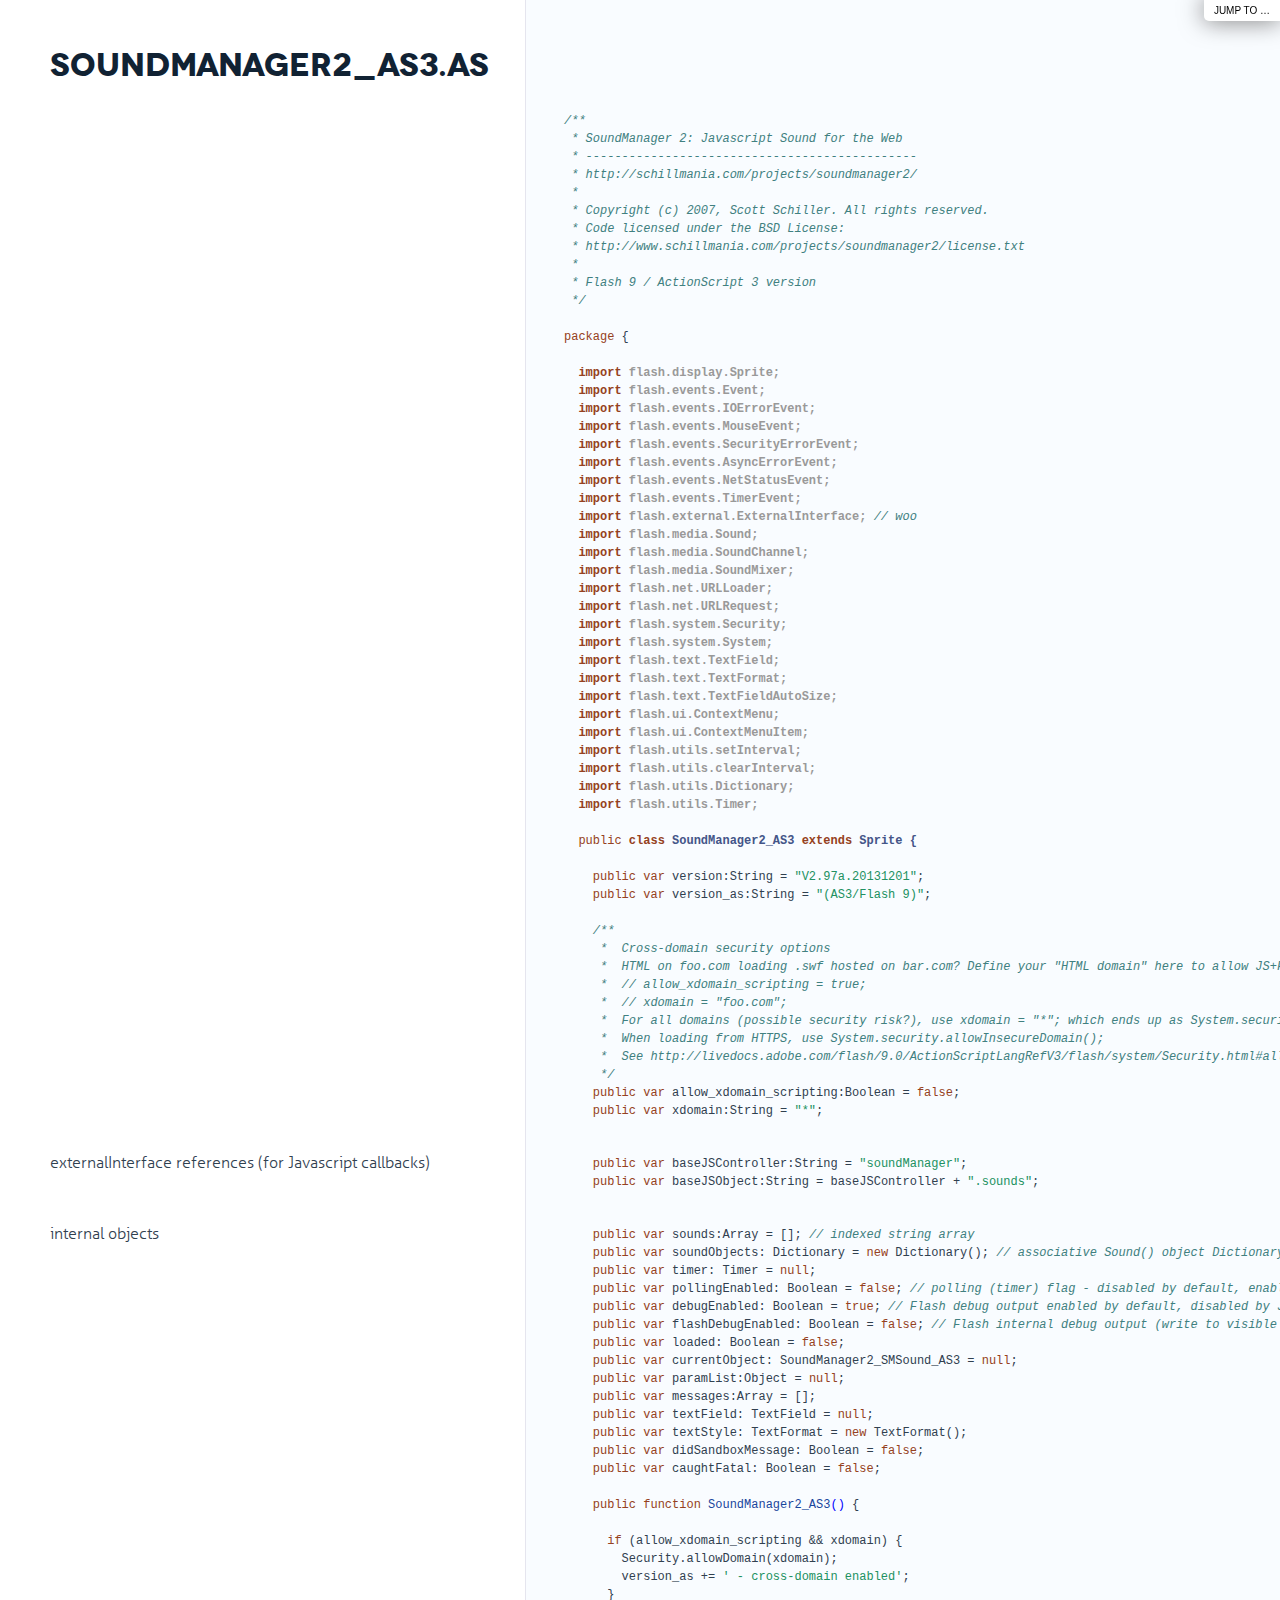
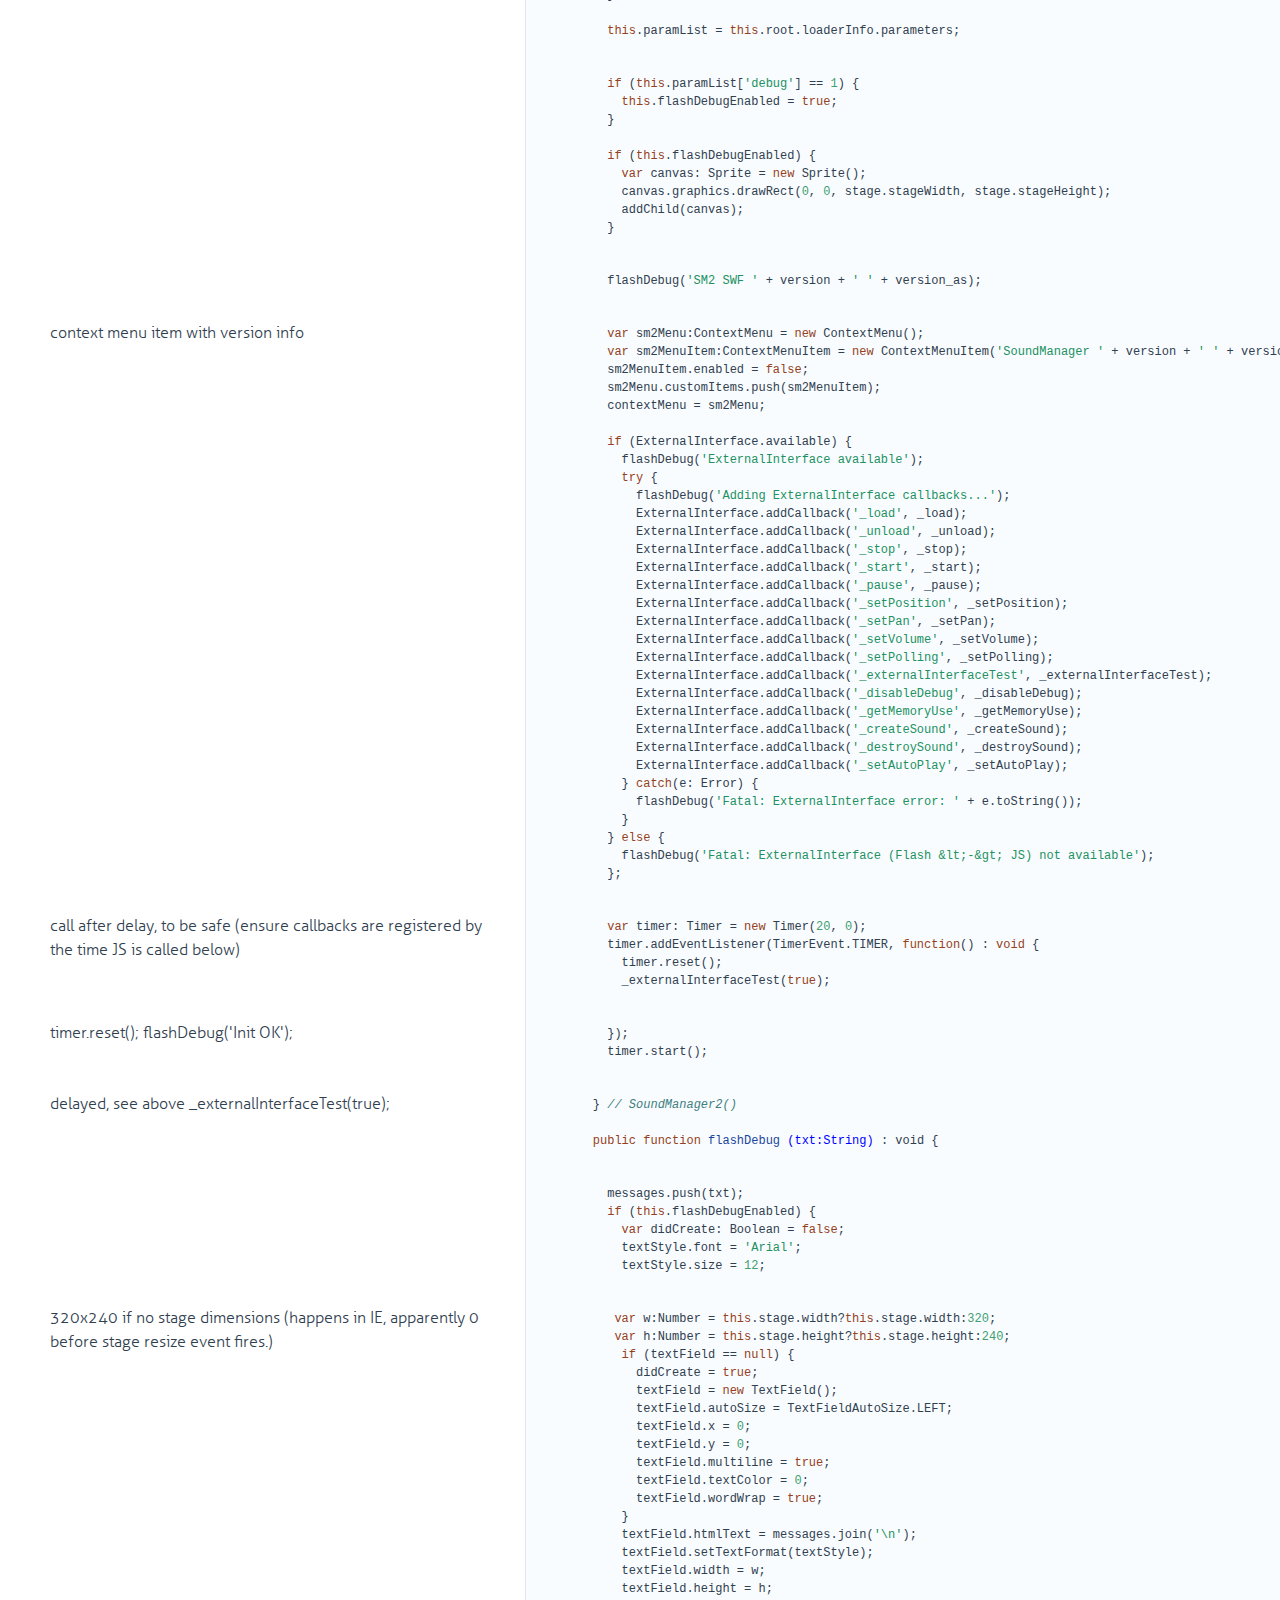
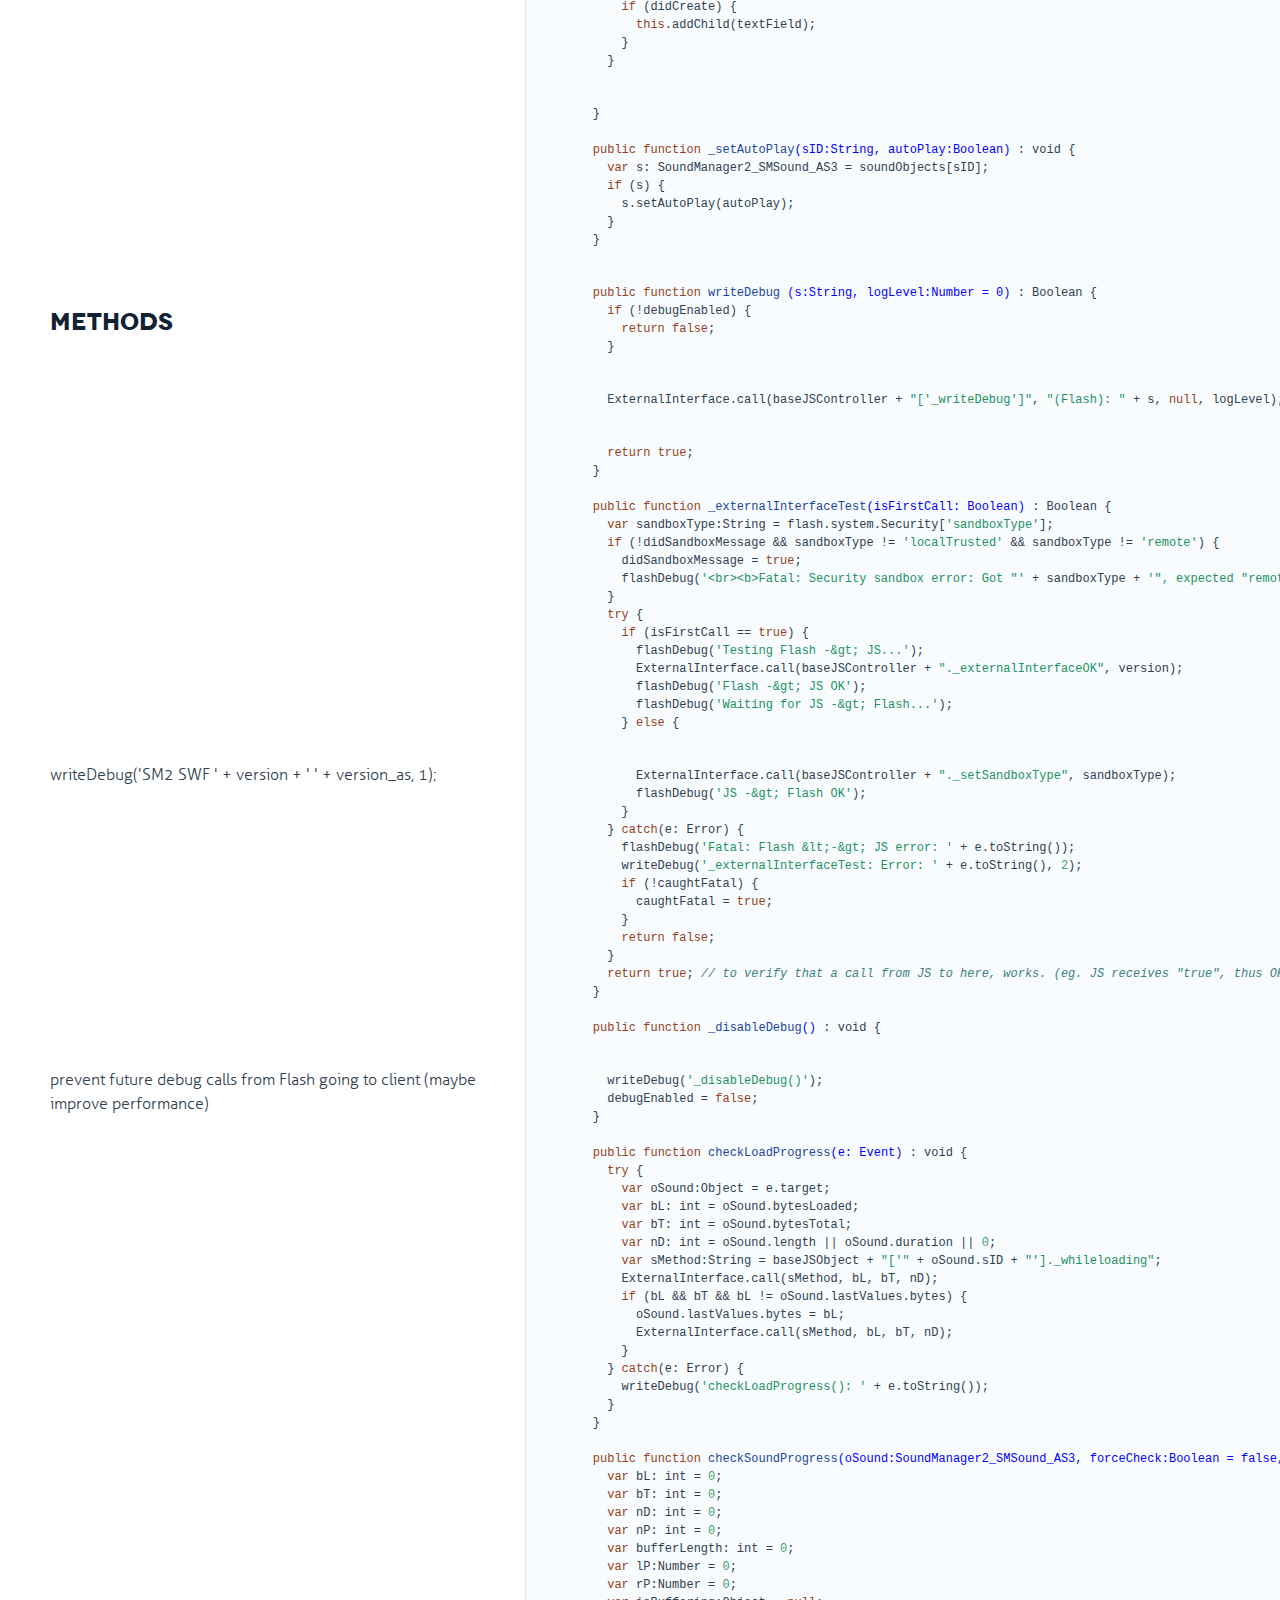
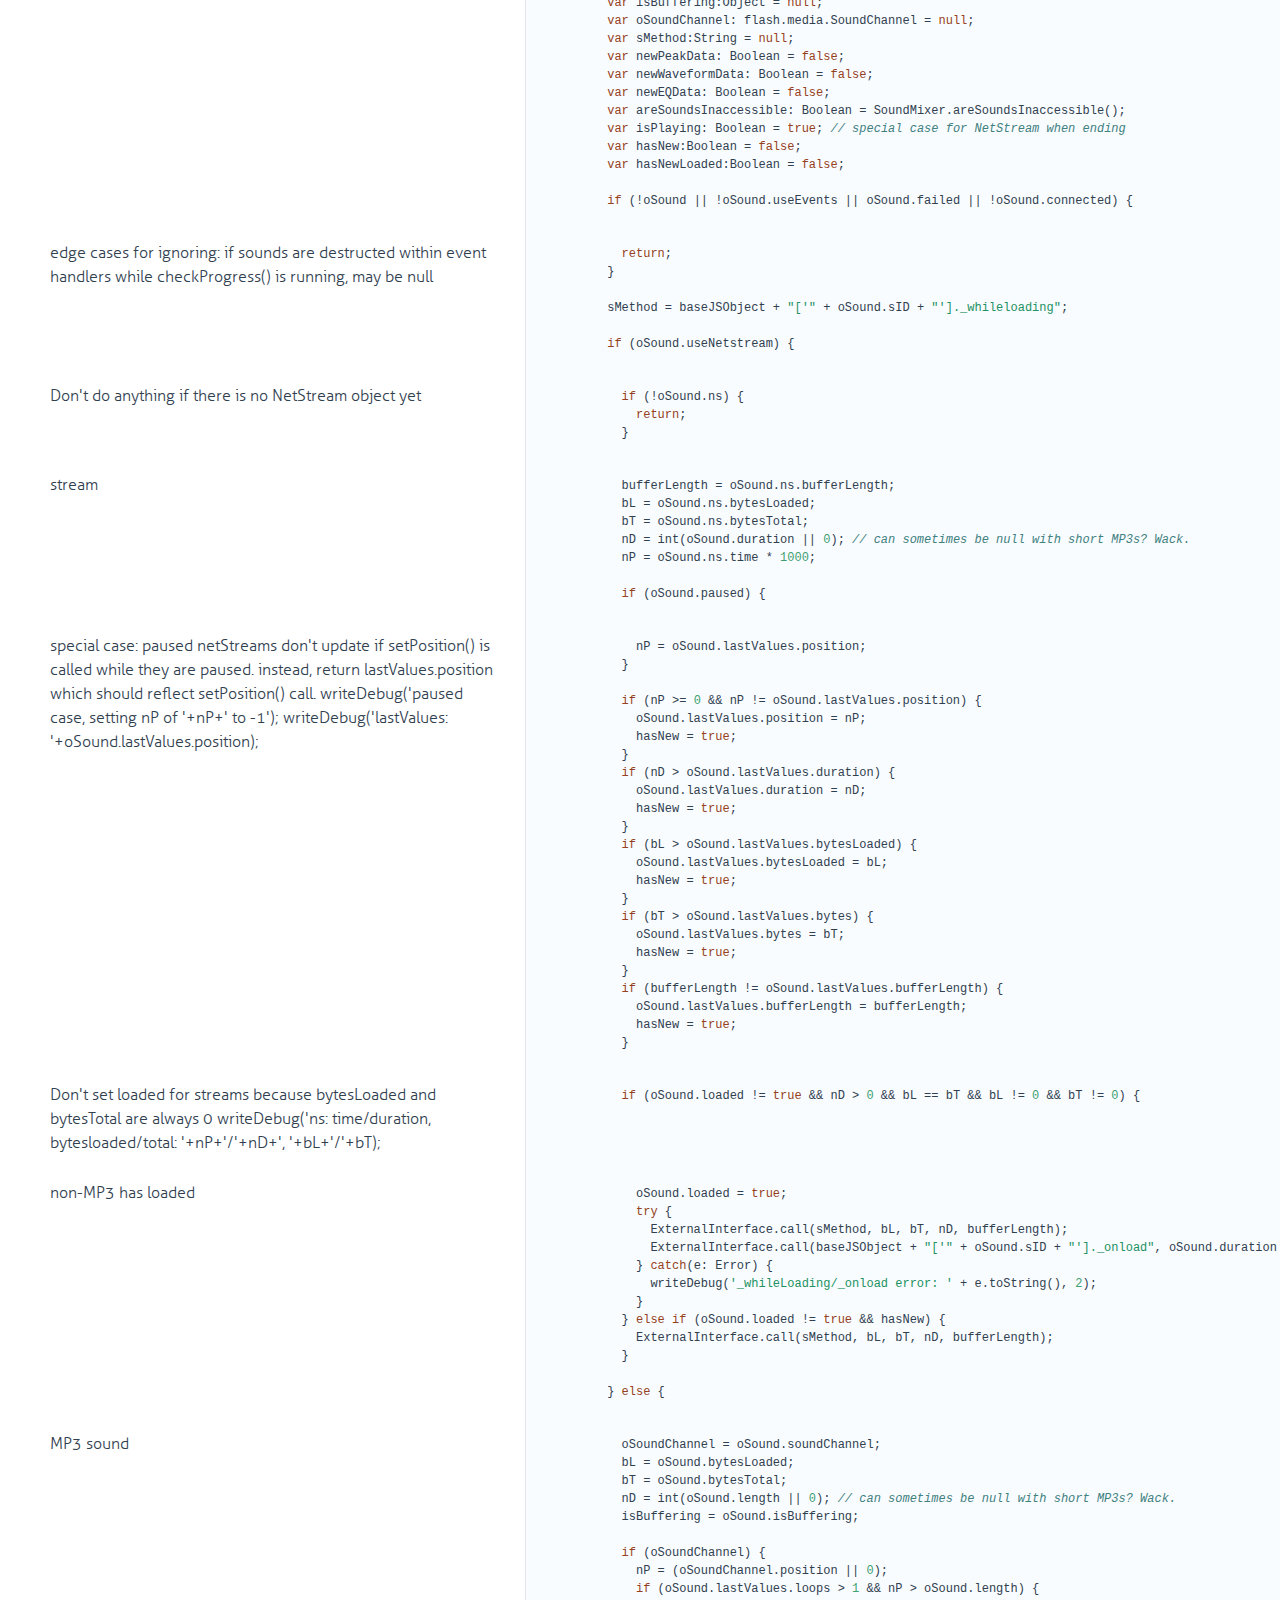
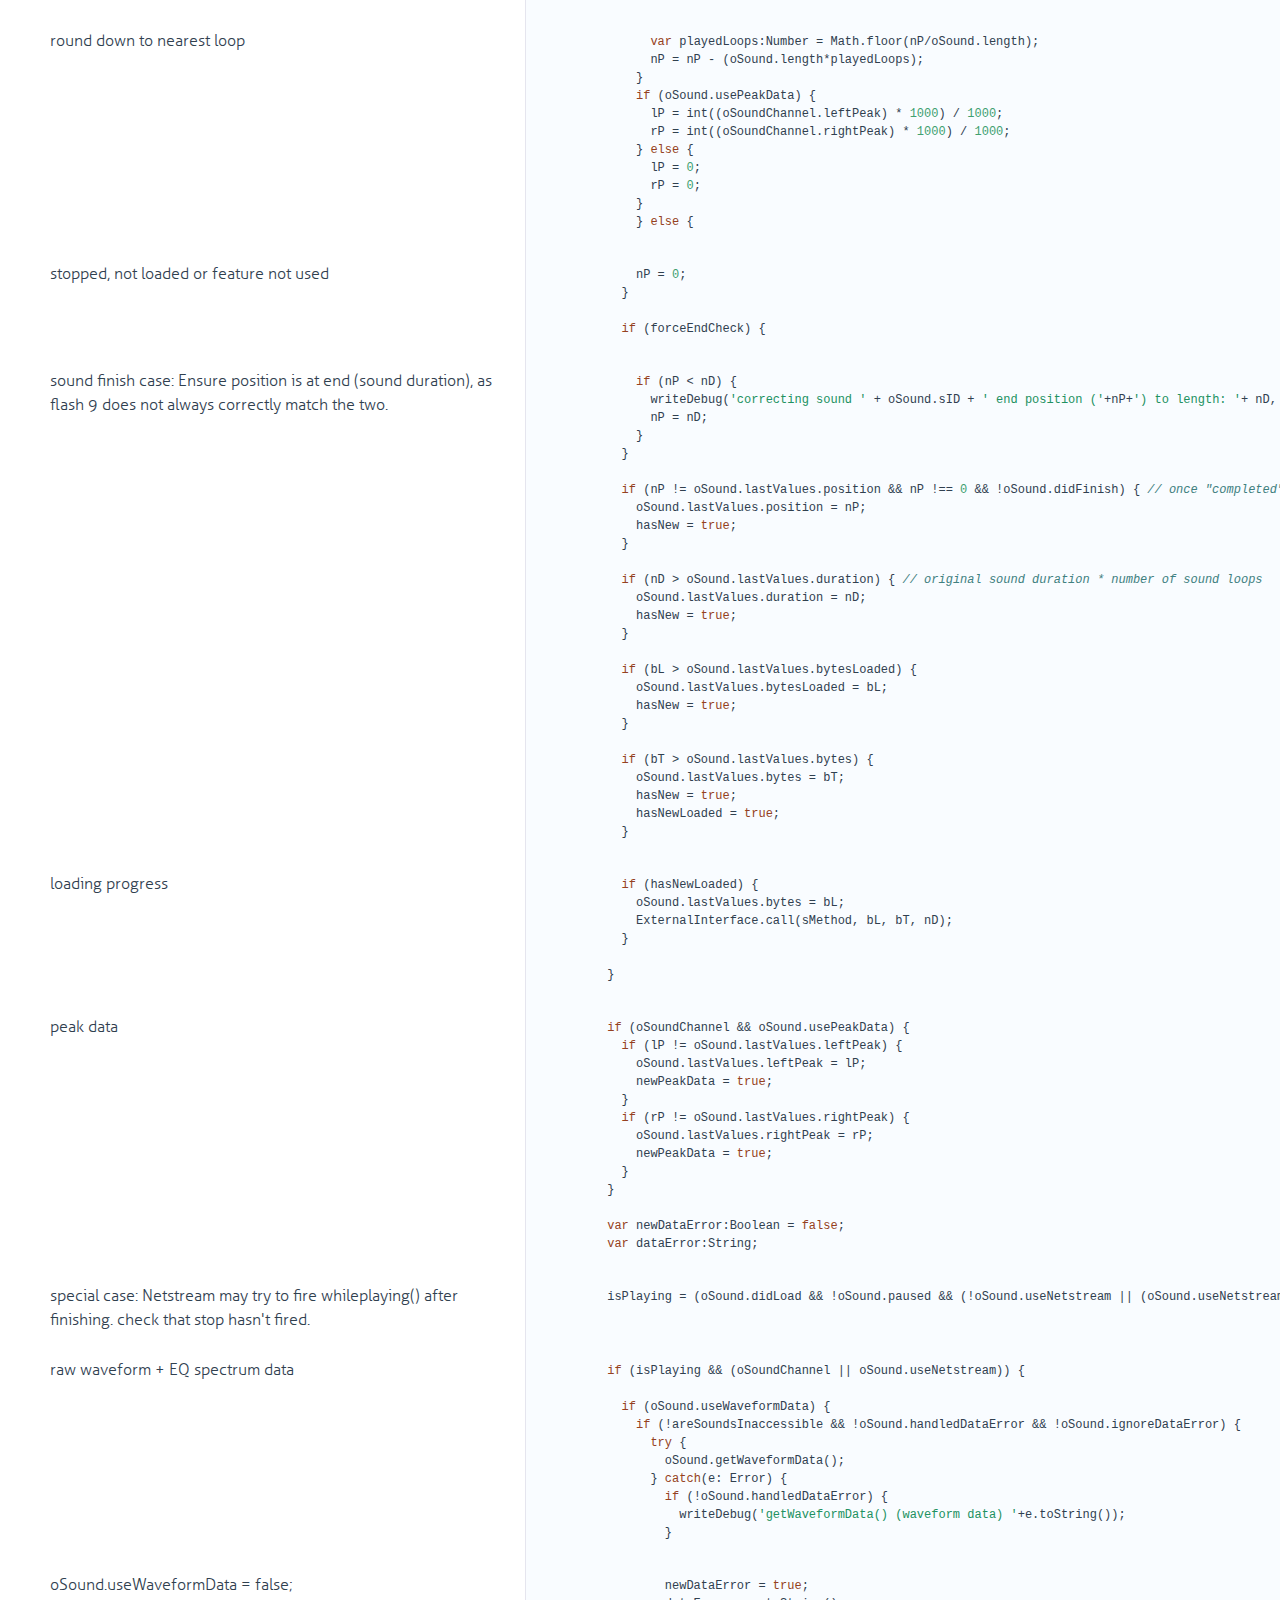
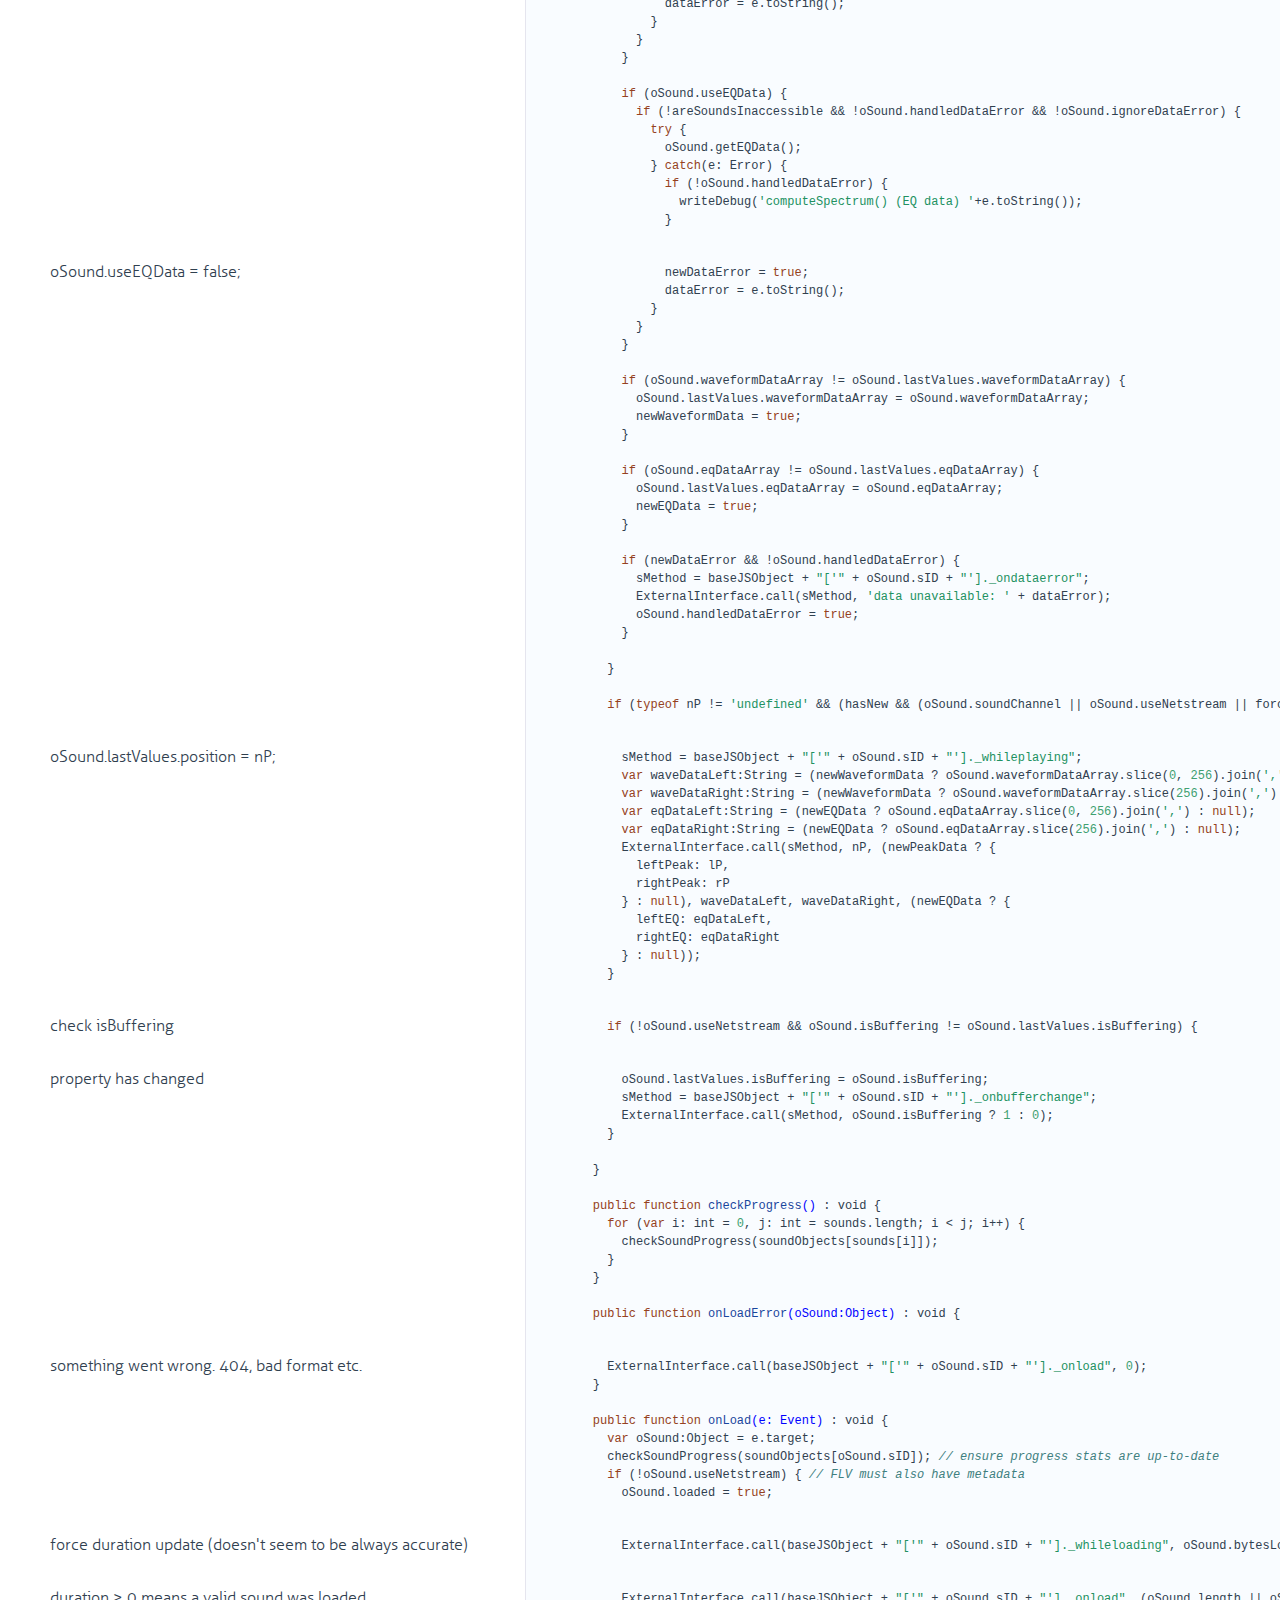
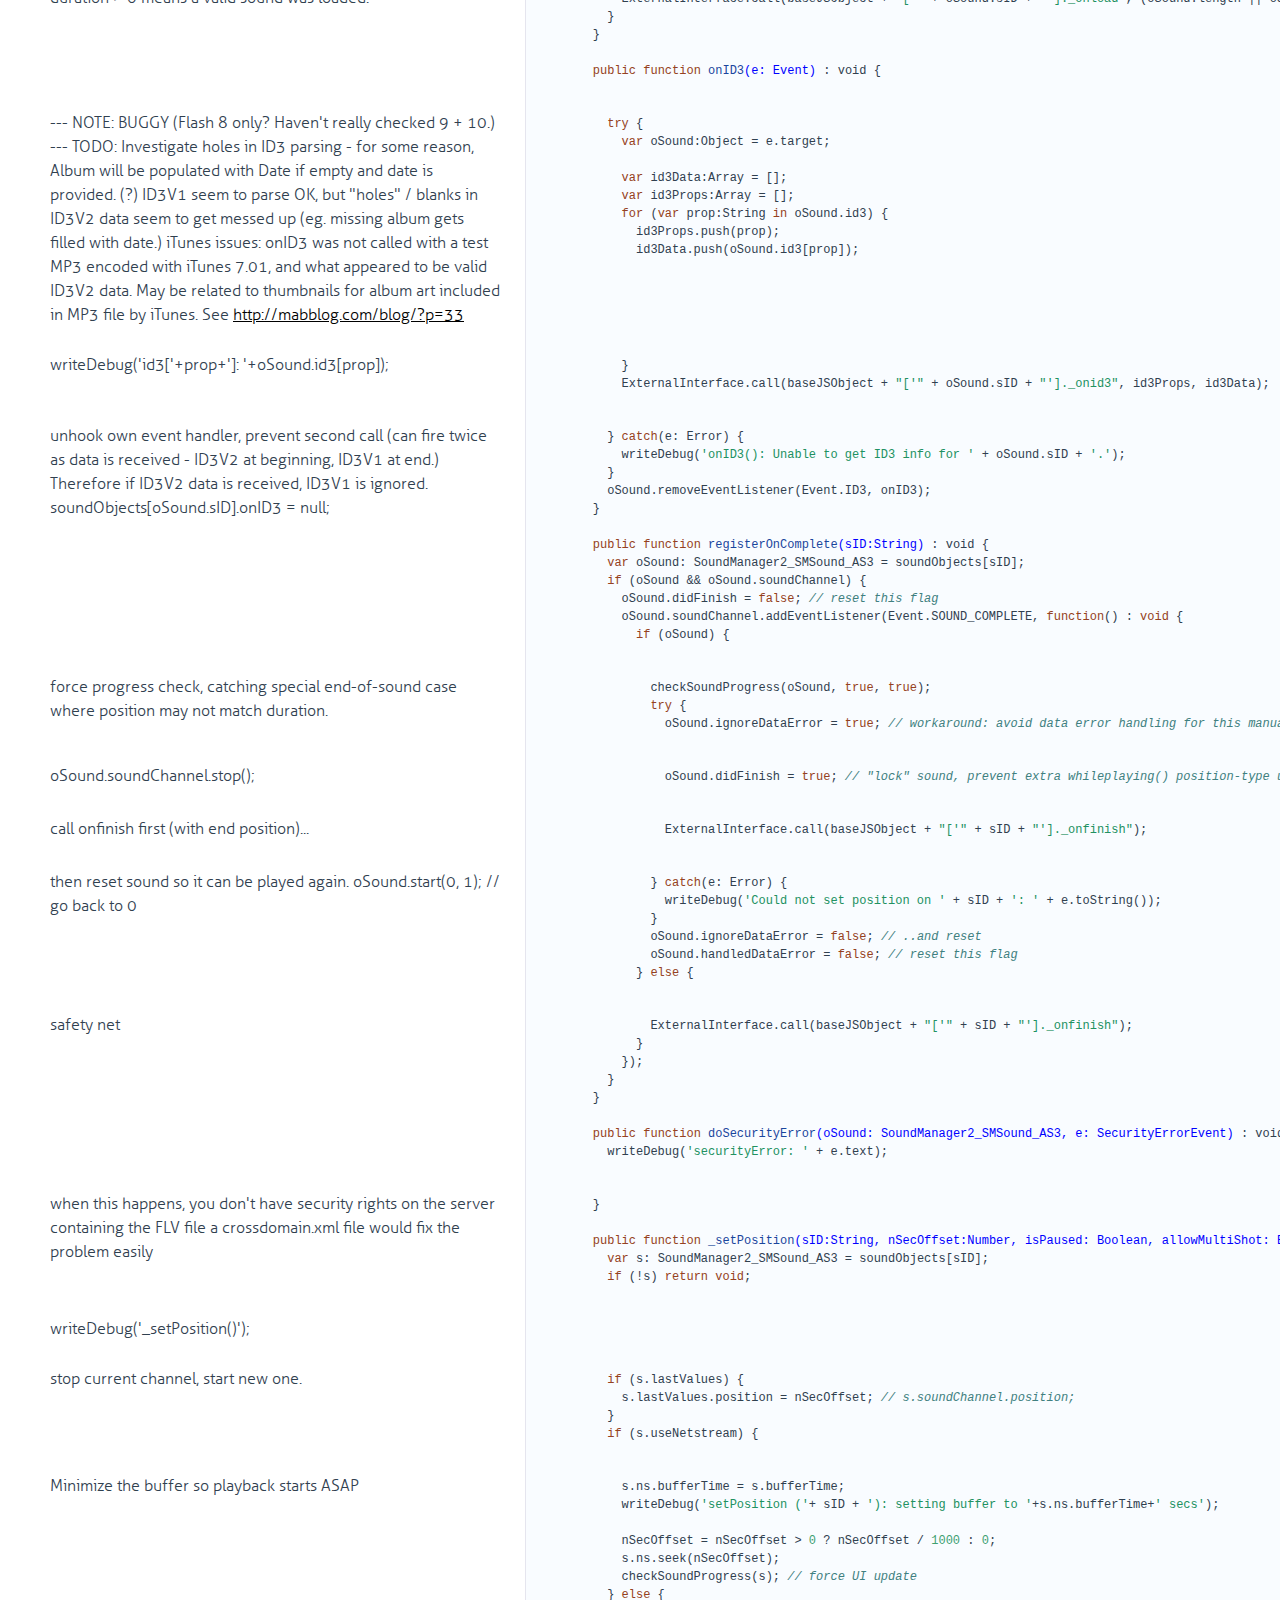
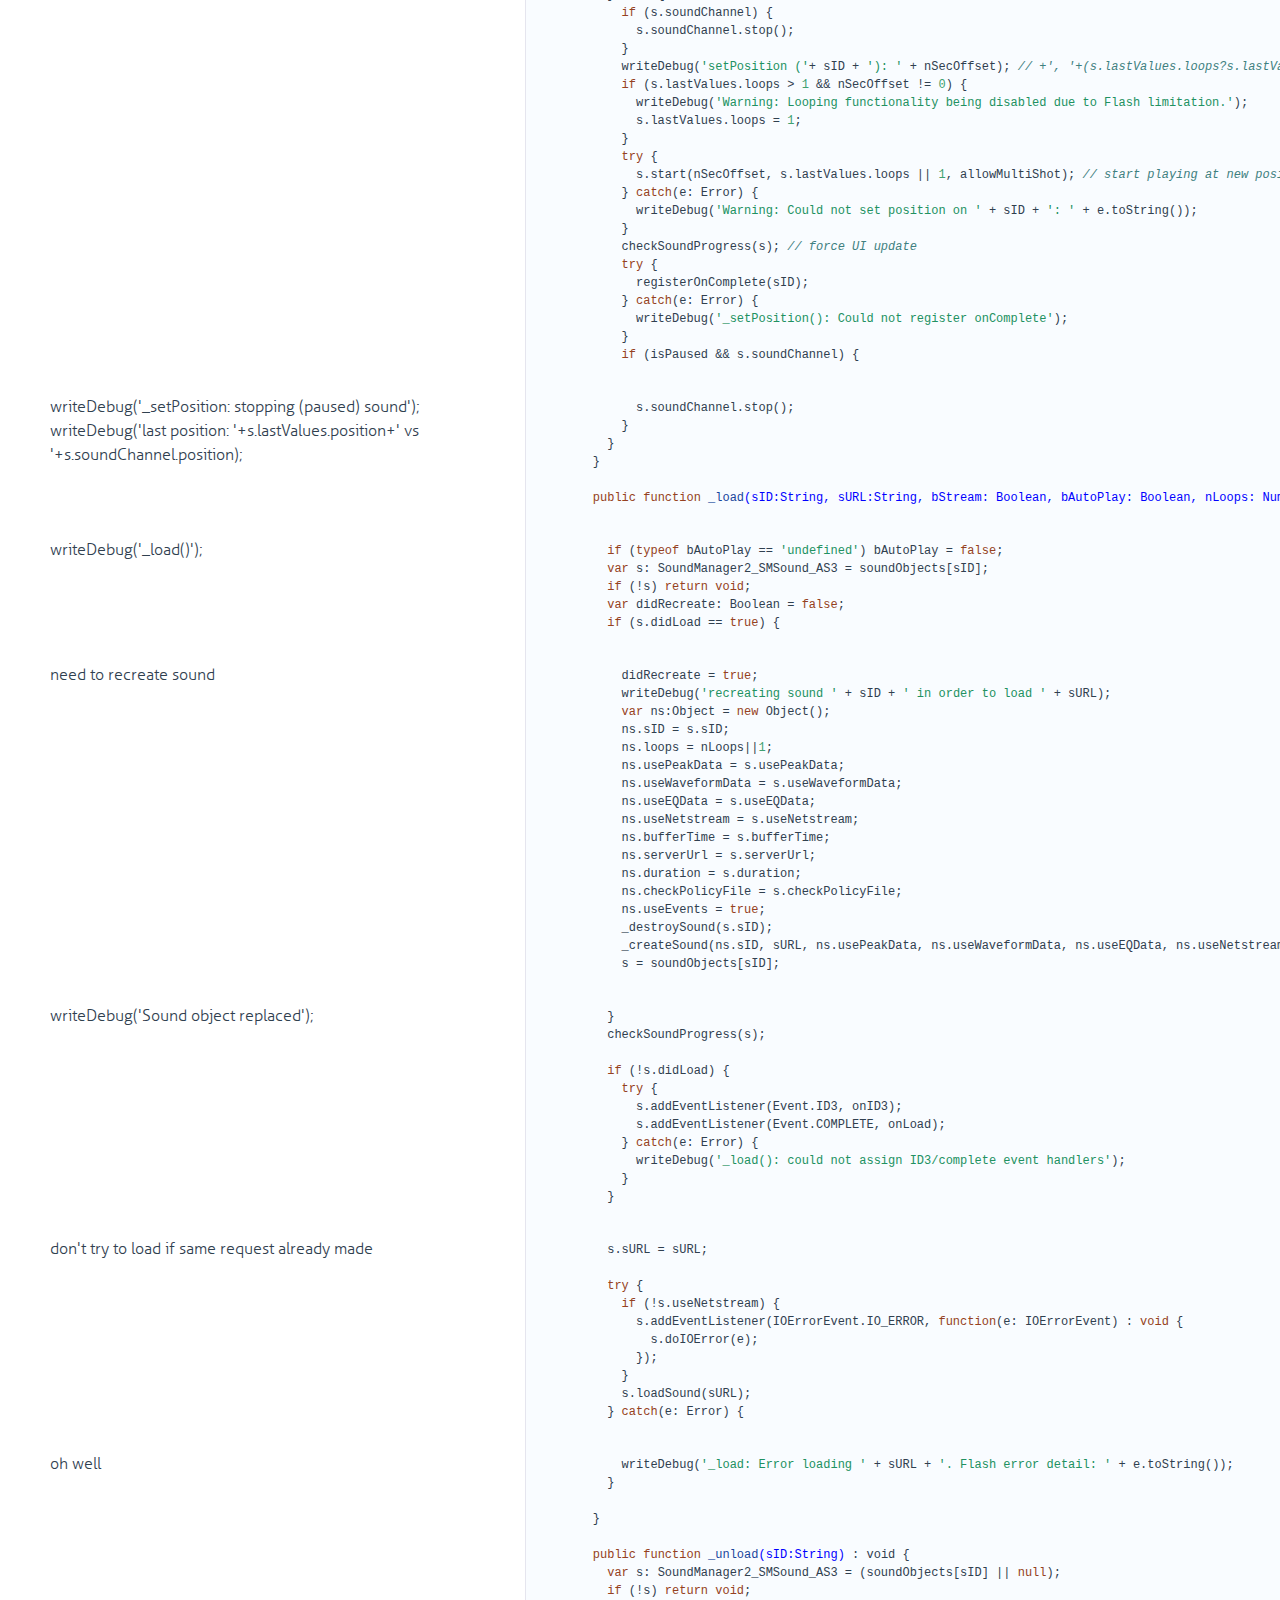
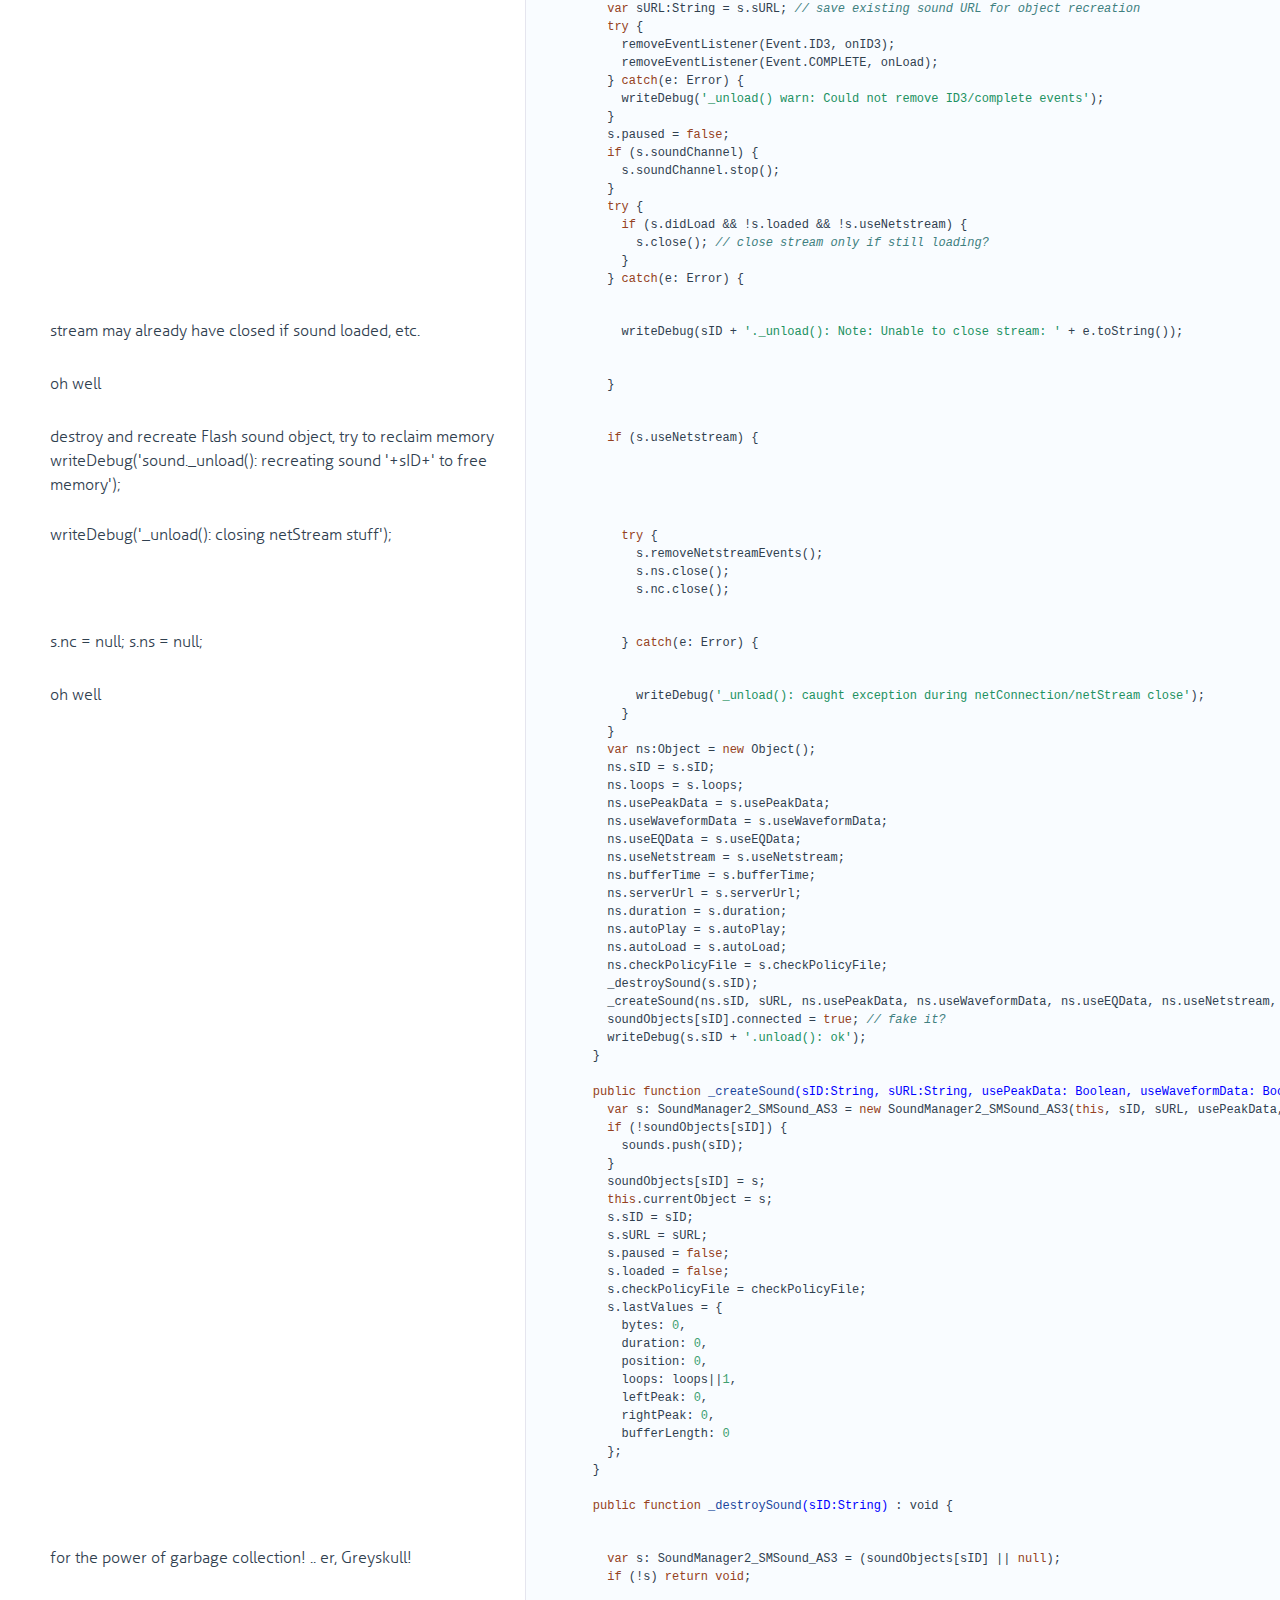
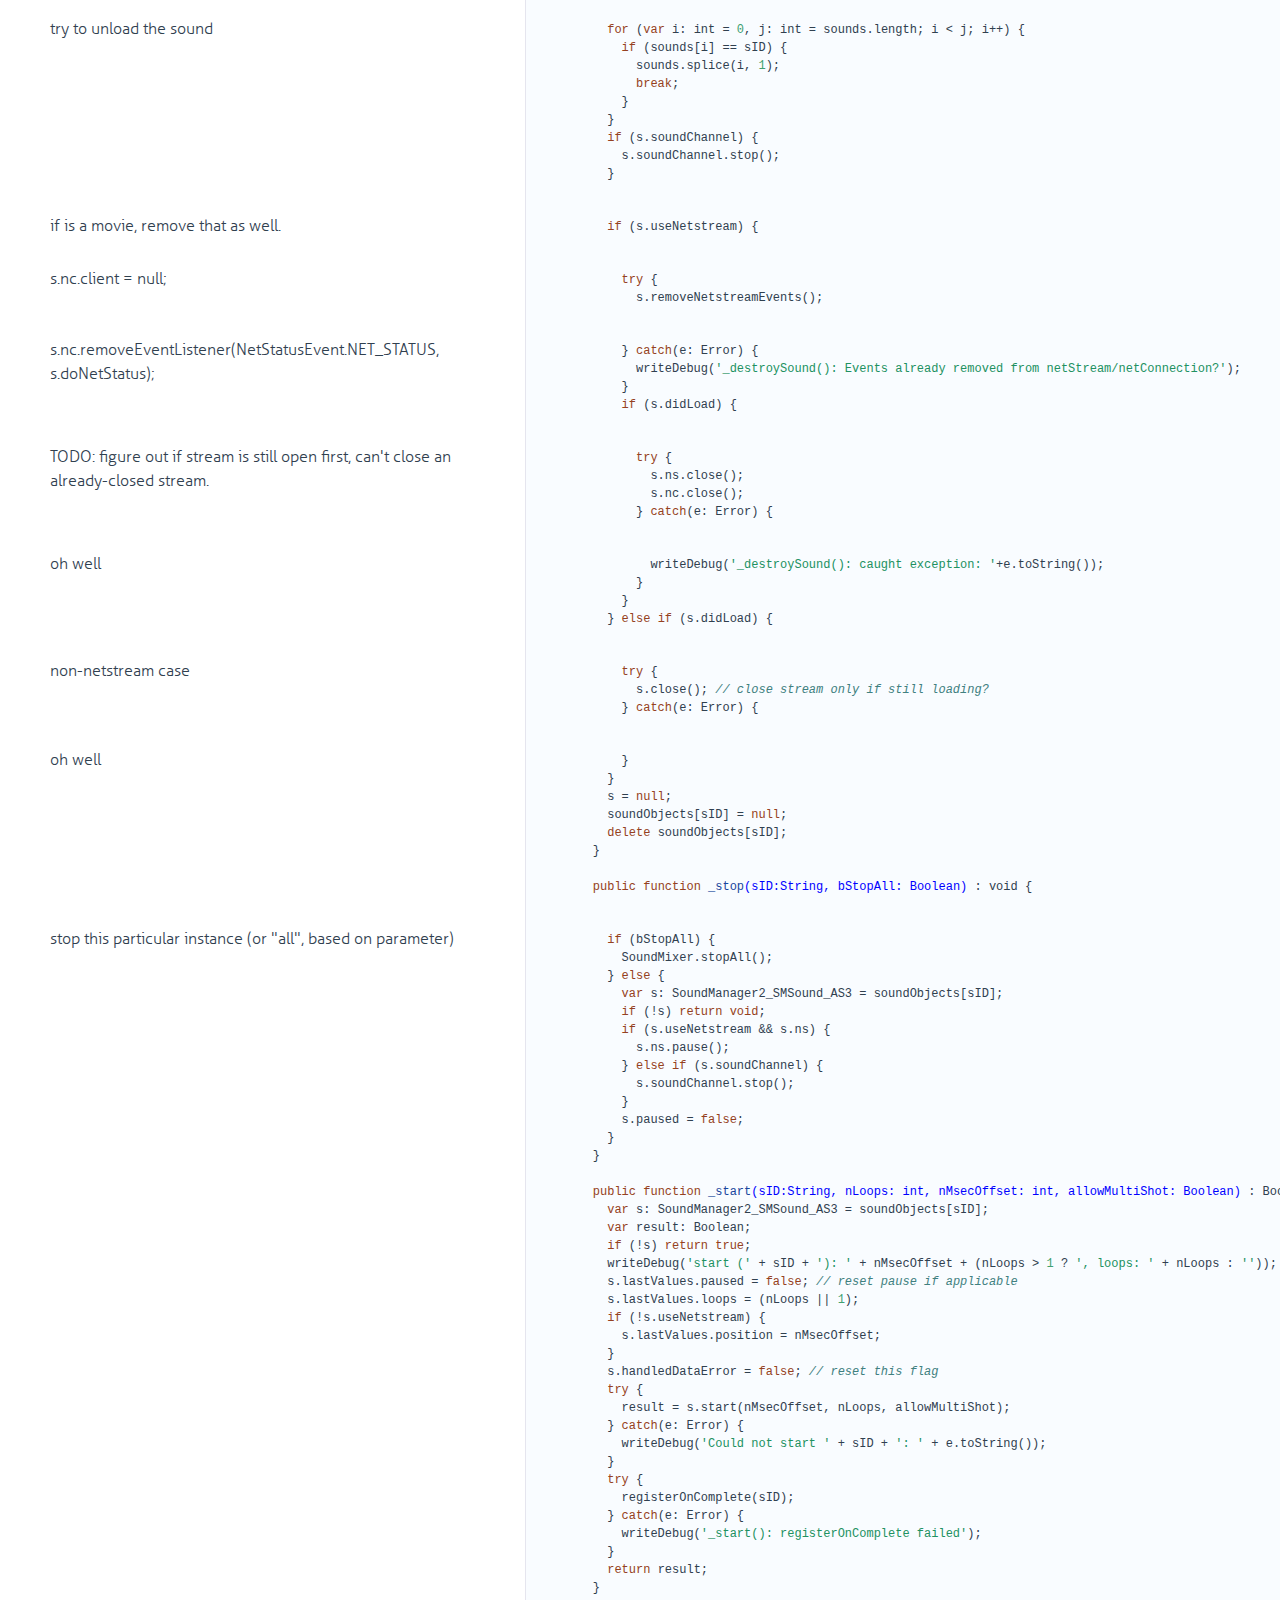
<file: soundmanager/doc/generated/SoundManager2_AS3.html>
<!DOCTYPE html>

<html>
<head>
  <title>SoundManager2_AS3.as</title>
<meta name="robots" content="noindex" />
  <meta http-equiv="content-type" content="text/html; charset=UTF-8">
  <meta name="viewport" content="width=device-width, target-densitydpi=160dpi, initial-scale=1.0; maximum-scale=1.0; user-scalable=0;">
  <link rel="stylesheet" media="all" href="docco.css" />
</head>
<body>
  <div id="container">
    <div id="background"></div>
    
      <ul id="jump_to">
        <li>
          <a class="large" href="javascript:void(0);">Jump To &hellip;</a>
          <a class="small" href="javascript:void(0);">+</a>
          <div id="jump_wrapper">
          <div id="jump_page">
            
              
              <a class="source" href="soundmanager2.html">
                soundmanager2.js
              </a>
            
              
              <a class="source" href="SoundManager2_AS.html">
                SoundManager2_AS.as
              </a>
            
              
              <a class="source" href="SoundManager2_AS3.html">
                SoundManager2_AS3.as
              </a>
            
              
              <a class="source" href="SoundManager2_SMSound_AS3.html">
                SoundManager2_SMSound_AS3.as
              </a>
            
          </div>
        </li>
      </ul>
    
    <ul class="sections">
        
          <li id="title">
              <div class="annotation">
                  <h1>SoundManager2_AS3.as</h1>
              </div>
          </li>
        
        
        
        <li id="section-1">
            <div class="annotation">
              
              <div class="pilwrap ">
                <a class="pilcrow" href="#section-1">&#182;</a>
              </div>
              
            </div>
            
            <div class="content"><div class='highlight'><pre><span class="comment">/**
 * SoundManager 2: Javascript Sound for the Web
 * ----------------------------------------------
 * http://schillmania.com/projects/soundmanager2/
 *
 * Copyright (c) 2007, Scott Schiller. All rights reserved.
 * Code licensed under the BSD License:
 * http://www.schillmania.com/projects/soundmanager2/license.txt
 *
 * Flash 9 / ActionScript 3 version
 */</span>

<span class="package"><span class="keyword">package</span> {</span>

  <span class="preprocessor"><span class="keyword">import</span> flash.display.Sprite;</span>
  <span class="preprocessor"><span class="keyword">import</span> flash.events.Event;</span>
  <span class="preprocessor"><span class="keyword">import</span> flash.events.IOErrorEvent;</span>
  <span class="preprocessor"><span class="keyword">import</span> flash.events.MouseEvent;</span>
  <span class="preprocessor"><span class="keyword">import</span> flash.events.SecurityErrorEvent;</span>
  <span class="preprocessor"><span class="keyword">import</span> flash.events.AsyncErrorEvent;</span>
  <span class="preprocessor"><span class="keyword">import</span> flash.events.NetStatusEvent;</span>
  <span class="preprocessor"><span class="keyword">import</span> flash.events.TimerEvent;</span>
  <span class="preprocessor"><span class="keyword">import</span> flash.external.ExternalInterface;</span> <span class="comment">// woo</span>
  <span class="preprocessor"><span class="keyword">import</span> flash.media.Sound;</span>
  <span class="preprocessor"><span class="keyword">import</span> flash.media.SoundChannel;</span>
  <span class="preprocessor"><span class="keyword">import</span> flash.media.SoundMixer;</span>
  <span class="preprocessor"><span class="keyword">import</span> flash.net.URLLoader;</span>
  <span class="preprocessor"><span class="keyword">import</span> flash.net.URLRequest;</span>
  <span class="preprocessor"><span class="keyword">import</span> flash.system.Security;</span>
  <span class="preprocessor"><span class="keyword">import</span> flash.system.System;</span>
  <span class="preprocessor"><span class="keyword">import</span> flash.text.TextField;</span>
  <span class="preprocessor"><span class="keyword">import</span> flash.text.TextFormat;</span>
  <span class="preprocessor"><span class="keyword">import</span> flash.text.TextFieldAutoSize;</span>
  <span class="preprocessor"><span class="keyword">import</span> flash.ui.ContextMenu;</span>
  <span class="preprocessor"><span class="keyword">import</span> flash.ui.ContextMenuItem;</span>
  <span class="preprocessor"><span class="keyword">import</span> flash.utils.setInterval;</span>
  <span class="preprocessor"><span class="keyword">import</span> flash.utils.clearInterval;</span>
  <span class="preprocessor"><span class="keyword">import</span> flash.utils.Dictionary;</span>
  <span class="preprocessor"><span class="keyword">import</span> flash.utils.Timer;</span>

  <span class="keyword">public</span> <span class="class"><span class="keyword">class</span> <span class="title">SoundManager2_AS3</span> <span class="keyword">extends</span> <span class="title">Sprite</span> {</span>

    <span class="keyword">public</span> <span class="keyword">var</span> version:String = <span class="string">"V2.97a.20131201"</span>;
    <span class="keyword">public</span> <span class="keyword">var</span> version_as:String = <span class="string">"(AS3/Flash 9)"</span>;

    <span class="comment">/**
     *  Cross-domain security options
     *  HTML on foo.com loading .swf hosted on bar.com? Define your "HTML domain" here to allow JS+Flash communication to work.
     *  // allow_xdomain_scripting = true;
     *  // xdomain = "foo.com";
     *  For all domains (possible security risk?), use xdomain = "*"; which ends up as System.security.allowDomain("*");
     *  When loading from HTTPS, use System.security.allowInsecureDomain();
     *  See http://livedocs.adobe.com/flash/9.0/ActionScriptLangRefV3/flash/system/Security.html#allowDomain()
     */</span>
    <span class="keyword">public</span> <span class="keyword">var</span> allow_xdomain_scripting:Boolean = <span class="literal">false</span>;
    <span class="keyword">public</span> <span class="keyword">var</span> xdomain:String = <span class="string">"*"</span>;</pre></div></div>
            
        </li>
        
        
        <li id="section-2">
            <div class="annotation">
              
              <div class="pilwrap ">
                <a class="pilcrow" href="#section-2">&#182;</a>
              </div>
              <p>externalInterface references (for Javascript callbacks)</p>

            </div>
            
            <div class="content"><div class='highlight'><pre>    <span class="keyword">public</span> <span class="keyword">var</span> baseJSController:String = <span class="string">"soundManager"</span>;
    <span class="keyword">public</span> <span class="keyword">var</span> baseJSObject:String = baseJSController + <span class="string">".sounds"</span>;</pre></div></div>
            
        </li>
        
        
        <li id="section-3">
            <div class="annotation">
              
              <div class="pilwrap ">
                <a class="pilcrow" href="#section-3">&#182;</a>
              </div>
              <p>internal objects</p>

            </div>
            
            <div class="content"><div class='highlight'><pre>    <span class="keyword">public</span> <span class="keyword">var</span> sounds:Array = []; <span class="comment">// indexed string array</span>
    <span class="keyword">public</span> <span class="keyword">var</span> soundObjects: Dictionary = <span class="keyword">new</span> Dictionary(); <span class="comment">// associative Sound() object Dictionary type</span>
    <span class="keyword">public</span> <span class="keyword">var</span> timer: Timer = <span class="literal">null</span>;
    <span class="keyword">public</span> <span class="keyword">var</span> pollingEnabled: Boolean = <span class="literal">false</span>; <span class="comment">// polling (timer) flag - disabled by default, enabled by JS-&gt;Flash call</span>
    <span class="keyword">public</span> <span class="keyword">var</span> debugEnabled: Boolean = <span class="literal">true</span>; <span class="comment">// Flash debug output enabled by default, disabled by JS call</span>
    <span class="keyword">public</span> <span class="keyword">var</span> flashDebugEnabled: Boolean = <span class="literal">false</span>; <span class="comment">// Flash internal debug output (write to visible SWF in browser)</span>
    <span class="keyword">public</span> <span class="keyword">var</span> loaded: Boolean = <span class="literal">false</span>;
    <span class="keyword">public</span> <span class="keyword">var</span> currentObject: SoundManager2_SMSound_AS3 = <span class="literal">null</span>;
    <span class="keyword">public</span> <span class="keyword">var</span> paramList:Object = <span class="literal">null</span>;
    <span class="keyword">public</span> <span class="keyword">var</span> messages:Array = [];
    <span class="keyword">public</span> <span class="keyword">var</span> textField: TextField = <span class="literal">null</span>;
    <span class="keyword">public</span> <span class="keyword">var</span> textStyle: TextFormat = <span class="keyword">new</span> TextFormat();
    <span class="keyword">public</span> <span class="keyword">var</span> didSandboxMessage: Boolean = <span class="literal">false</span>;
    <span class="keyword">public</span> <span class="keyword">var</span> caughtFatal: Boolean = <span class="literal">false</span>;

    <span class="keyword">public</span> <span class="function"><span class="keyword">function</span> <span class="title">SoundManager2_AS3</span><span class="params">()</span> {</span>

      <span class="keyword">if</span> (allow_xdomain_scripting &amp;&amp; xdomain) {
        Security.allowDomain(xdomain);
        version_as += <span class="string">' - cross-domain enabled'</span>;
      }

      <span class="keyword">this</span>.paramList = <span class="keyword">this</span>.root.loaderInfo.parameters;</pre></div></div>
            
        </li>
        
        
        <li id="section-4">
            <div class="annotation">
              
              <div class="pilwrap ">
                <a class="pilcrow" href="#section-4">&#182;</a>
              </div>
              <d>

            </div>
            
            <div class="content"><div class='highlight'><pre>      <span class="keyword">if</span> (<span class="keyword">this</span>.paramList[<span class="string">'debug'</span>] == <span class="number">1</span>) {
        <span class="keyword">this</span>.flashDebugEnabled = <span class="literal">true</span>;
      }

      <span class="keyword">if</span> (<span class="keyword">this</span>.flashDebugEnabled) {
        <span class="keyword">var</span> canvas: Sprite = <span class="keyword">new</span> Sprite();
        canvas.graphics.drawRect(<span class="number">0</span>, <span class="number">0</span>, stage.stageWidth, stage.stageHeight);
        addChild(canvas);
      }</pre></div></div>
            
        </li>
        
        
        <li id="section-5">
            <div class="annotation">
              
              <div class="pilwrap ">
                <a class="pilcrow" href="#section-5">&#182;</a>
              </div>
              <p></d></p>

            </div>
            
            <div class="content"><div class='highlight'><pre>
      flashDebug(<span class="string">'SM2 SWF '</span> + version + <span class="string">' '</span> + version_as);</pre></div></div>
            
        </li>
        
        
        <li id="section-6">
            <div class="annotation">
              
              <div class="pilwrap ">
                <a class="pilcrow" href="#section-6">&#182;</a>
              </div>
              <p>context menu item with version info</p>

            </div>
            
            <div class="content"><div class='highlight'><pre>
      <span class="keyword">var</span> sm2Menu:ContextMenu = <span class="keyword">new</span> ContextMenu();
      <span class="keyword">var</span> sm2MenuItem:ContextMenuItem = <span class="keyword">new</span> ContextMenuItem(<span class="string">'SoundManager '</span> + version + <span class="string">' '</span> + version_as);
      sm2MenuItem.enabled = <span class="literal">false</span>;
      sm2Menu.customItems.push(sm2MenuItem);
      contextMenu = sm2Menu;

      <span class="keyword">if</span> (ExternalInterface.available) {
        flashDebug(<span class="string">'ExternalInterface available'</span>);
        <span class="keyword">try</span> {
          flashDebug(<span class="string">'Adding ExternalInterface callbacks...'</span>);
          ExternalInterface.addCallback(<span class="string">'_load'</span>, _load);
          ExternalInterface.addCallback(<span class="string">'_unload'</span>, _unload);
          ExternalInterface.addCallback(<span class="string">'_stop'</span>, _stop);
          ExternalInterface.addCallback(<span class="string">'_start'</span>, _start);
          ExternalInterface.addCallback(<span class="string">'_pause'</span>, _pause);
          ExternalInterface.addCallback(<span class="string">'_setPosition'</span>, _setPosition);
          ExternalInterface.addCallback(<span class="string">'_setPan'</span>, _setPan);
          ExternalInterface.addCallback(<span class="string">'_setVolume'</span>, _setVolume);
          ExternalInterface.addCallback(<span class="string">'_setPolling'</span>, _setPolling);
          ExternalInterface.addCallback(<span class="string">'_externalInterfaceTest'</span>, _externalInterfaceTest);
          ExternalInterface.addCallback(<span class="string">'_disableDebug'</span>, _disableDebug);
          ExternalInterface.addCallback(<span class="string">'_getMemoryUse'</span>, _getMemoryUse);
          ExternalInterface.addCallback(<span class="string">'_createSound'</span>, _createSound);
          ExternalInterface.addCallback(<span class="string">'_destroySound'</span>, _destroySound);
          ExternalInterface.addCallback(<span class="string">'_setAutoPlay'</span>, _setAutoPlay);
        } <span class="keyword">catch</span>(e: Error) {
          flashDebug(<span class="string">'Fatal: ExternalInterface error: '</span> + e.toString());
        }
      } <span class="keyword">else</span> {
        flashDebug(<span class="string">'Fatal: ExternalInterface (Flash &amp;lt;-&amp;gt; JS) not available'</span>);
      };</pre></div></div>
            
        </li>
        
        
        <li id="section-7">
            <div class="annotation">
              
              <div class="pilwrap ">
                <a class="pilcrow" href="#section-7">&#182;</a>
              </div>
              <p>call after delay, to be safe (ensure callbacks are registered by the time JS is called below)</p>

            </div>
            
            <div class="content"><div class='highlight'><pre>      <span class="keyword">var</span> timer: Timer = <span class="keyword">new</span> Timer(<span class="number">20</span>, <span class="number">0</span>);
      timer.addEventListener(TimerEvent.TIMER, <span class="keyword">function</span>() : <span class="keyword">void</span> {
        timer.reset();
        _externalInterfaceTest(<span class="literal">true</span>);</pre></div></div>
            
        </li>
        
        
        <li id="section-8">
            <div class="annotation">
              
              <div class="pilwrap ">
                <a class="pilcrow" href="#section-8">&#182;</a>
              </div>
              <p>timer.reset();
flashDebug(&#39;Init OK&#39;);</p>

            </div>
            
            <div class="content"><div class='highlight'><pre>      });
      timer.start();</pre></div></div>
            
        </li>
        
        
        <li id="section-9">
            <div class="annotation">
              
              <div class="pilwrap ">
                <a class="pilcrow" href="#section-9">&#182;</a>
              </div>
              <p>delayed, see above
_externalInterfaceTest(true);</p>

            </div>
            
            <div class="content"><div class='highlight'><pre>    } <span class="comment">// SoundManager2()</span>

    <span class="keyword">public</span> <span class="function"><span class="keyword">function</span> <span class="title">flashDebug</span> <span class="params">(txt:String)</span> <span class="type">: void</span> {</span></pre></div></div>
            
        </li>
        
        
        <li id="section-10">
            <div class="annotation">
              
              <div class="pilwrap ">
                <a class="pilcrow" href="#section-10">&#182;</a>
              </div>
              <d>

            </div>
            
            <div class="content"><div class='highlight'><pre>      messages.push(txt);
      <span class="keyword">if</span> (<span class="keyword">this</span>.flashDebugEnabled) {
        <span class="keyword">var</span> didCreate: Boolean = <span class="literal">false</span>;
        textStyle.font = <span class="string">'Arial'</span>;
        textStyle.size = <span class="number">12</span>;</pre></div></div>
            
        </li>
        
        
        <li id="section-11">
            <div class="annotation">
              
              <div class="pilwrap ">
                <a class="pilcrow" href="#section-11">&#182;</a>
              </div>
              <p>320x240 if no stage dimensions (happens in IE, apparently 0 before stage resize event fires.)</p>

            </div>
            
            <div class="content"><div class='highlight'><pre>       <span class="keyword">var</span> w:Number = <span class="keyword">this</span>.stage.width?<span class="keyword">this</span>.stage.width:<span class="number">320</span>;
       <span class="keyword">var</span> h:Number = <span class="keyword">this</span>.stage.height?<span class="keyword">this</span>.stage.height:<span class="number">240</span>;
        <span class="keyword">if</span> (textField == <span class="literal">null</span>) {
          didCreate = <span class="literal">true</span>;
          textField = <span class="keyword">new</span> TextField();
          textField.autoSize = TextFieldAutoSize.LEFT;
          textField.x = <span class="number">0</span>;
          textField.y = <span class="number">0</span>;
          textField.multiline = <span class="literal">true</span>;
          textField.textColor = <span class="number">0</span>;
          textField.wordWrap = <span class="literal">true</span>;
        }
        textField.htmlText = messages.join(<span class="string">'\n'</span>);
        textField.setTextFormat(textStyle);
        textField.width = w;
        textField.height = h;
        <span class="keyword">if</span> (didCreate) {
          <span class="keyword">this</span>.addChild(textField);
        }
      }</pre></div></div>
            
        </li>
        
        
        <li id="section-12">
            <div class="annotation">
              
              <div class="pilwrap ">
                <a class="pilcrow" href="#section-12">&#182;</a>
              </div>
              <p></d></p>

            </div>
            
            <div class="content"><div class='highlight'><pre>    }

    <span class="keyword">public</span> <span class="function"><span class="keyword">function</span> <span class="title">_setAutoPlay</span><span class="params">(sID:String, autoPlay:Boolean)</span> <span class="type">: void</span> {</span>
      <span class="keyword">var</span> s: SoundManager2_SMSound_AS3 = soundObjects[sID];
      <span class="keyword">if</span> (s) {
        s.setAutoPlay(autoPlay);
      }
    }</pre></div></div>
            
        </li>
        
        
        <li id="section-13">
            <div class="annotation">
              
              <div class="pilwrap for-h2">
                <a class="pilcrow" href="#section-13">&#182;</a>
              </div>
              <h2>methods</h2>

            </div>
            
            <div class="content"><div class='highlight'><pre>
    <span class="keyword">public</span> <span class="function"><span class="keyword">function</span> <span class="title">writeDebug</span> <span class="params">(s:String, logLevel:Number = 0)</span> <span class="type">: Boolean</span> {</span>
      <span class="keyword">if</span> (!debugEnabled) {
        <span class="keyword">return</span> <span class="literal">false</span>;
      }</pre></div></div>
            
        </li>
        
        
        <li id="section-14">
            <div class="annotation">
              
              <div class="pilwrap ">
                <a class="pilcrow" href="#section-14">&#182;</a>
              </div>
              <d>

            </div>
            
            <div class="content"><div class='highlight'><pre>      ExternalInterface.call(baseJSController + <span class="string">"['_writeDebug']"</span>, <span class="string">"(Flash): "</span> + s, <span class="literal">null</span>, logLevel);</pre></div></div>
            
        </li>
        
        
        <li id="section-15">
            <div class="annotation">
              
              <div class="pilwrap ">
                <a class="pilcrow" href="#section-15">&#182;</a>
              </div>
              <p></d></p>

            </div>
            
            <div class="content"><div class='highlight'><pre>      <span class="keyword">return</span> <span class="literal">true</span>;
    }

    <span class="keyword">public</span> <span class="function"><span class="keyword">function</span> <span class="title">_externalInterfaceTest</span><span class="params">(isFirstCall: Boolean)</span> <span class="type">: Boolean</span> {</span>
      <span class="keyword">var</span> sandboxType:String = flash.system.Security[<span class="string">'sandboxType'</span>];
      <span class="keyword">if</span> (!didSandboxMessage &amp;&amp; sandboxType != <span class="string">'localTrusted'</span> &amp;&amp; sandboxType != <span class="string">'remote'</span>) {
        didSandboxMessage = <span class="literal">true</span>;
        flashDebug(<span class="string">'&lt;br&gt;&lt;b&gt;Fatal: Security sandbox error: Got "'</span> + sandboxType + <span class="string">'", expected "remote" or "localTrusted".&lt;br&gt;Additional security permissions need to be granted.&lt;br&gt;See &lt;a href="http://www.macromedia.com/support/documentation/en/flashplayer/help/settings_manager04.html"&gt;flash security settings panel&lt;/a&gt; for non-HTTP, eg., file:// use.&lt;/b&gt;&lt;br&gt;http://www.macromedia.com/support/documentation/en/flashplayer/help/settings_manager04.html&lt;br&gt;&lt;br&gt;You may also be able to right-click this movie and choose from the menu: &lt;br&gt;"Global Settings" -&gt; "Advanced" tab -&gt; "Trusted Location Settings"&lt;br&gt;'</span>);
      }
      <span class="keyword">try</span> {
        <span class="keyword">if</span> (isFirstCall == <span class="literal">true</span>) {
          flashDebug(<span class="string">'Testing Flash -&amp;gt; JS...'</span>);
          ExternalInterface.call(baseJSController + <span class="string">"._externalInterfaceOK"</span>, version);
          flashDebug(<span class="string">'Flash -&amp;gt; JS OK'</span>);
          flashDebug(<span class="string">'Waiting for JS -&amp;gt; Flash...'</span>);
        } <span class="keyword">else</span> {</pre></div></div>
            
        </li>
        
        
        <li id="section-16">
            <div class="annotation">
              
              <div class="pilwrap ">
                <a class="pilcrow" href="#section-16">&#182;</a>
              </div>
              <p>writeDebug(&#39;SM2 SWF &#39; + version + &#39; &#39; + version_as, 1);</p>

            </div>
            
            <div class="content"><div class='highlight'><pre>          ExternalInterface.call(baseJSController + <span class="string">"._setSandboxType"</span>, sandboxType);
          flashDebug(<span class="string">'JS -&amp;gt; Flash OK'</span>);
        }
      } <span class="keyword">catch</span>(e: Error) {
        flashDebug(<span class="string">'Fatal: Flash &amp;lt;-&amp;gt; JS error: '</span> + e.toString());
        writeDebug(<span class="string">'_externalInterfaceTest: Error: '</span> + e.toString(), <span class="number">2</span>);
        <span class="keyword">if</span> (!caughtFatal) {
          caughtFatal = <span class="literal">true</span>;
        }
        <span class="keyword">return</span> <span class="literal">false</span>;
      }
      <span class="keyword">return</span> <span class="literal">true</span>; <span class="comment">// to verify that a call from JS to here, works. (eg. JS receives "true", thus OK.)</span>
    }

    <span class="keyword">public</span> <span class="function"><span class="keyword">function</span> <span class="title">_disableDebug</span><span class="params">()</span> <span class="type">: void</span> {</span></pre></div></div>
            
        </li>
        
        
        <li id="section-17">
            <div class="annotation">
              
              <div class="pilwrap ">
                <a class="pilcrow" href="#section-17">&#182;</a>
              </div>
              <p>prevent future debug calls from Flash going to client (maybe improve performance)</p>

            </div>
            
            <div class="content"><div class='highlight'><pre>      writeDebug(<span class="string">'_disableDebug()'</span>);
      debugEnabled = <span class="literal">false</span>;
    }

    <span class="keyword">public</span> <span class="function"><span class="keyword">function</span> <span class="title">checkLoadProgress</span><span class="params">(e: Event)</span> <span class="type">: void</span> {</span>
      <span class="keyword">try</span> {
        <span class="keyword">var</span> oSound:Object = e.target;
        <span class="keyword">var</span> bL: int = oSound.bytesLoaded;
        <span class="keyword">var</span> bT: int = oSound.bytesTotal;
        <span class="keyword">var</span> nD: int = oSound.length || oSound.duration || <span class="number">0</span>;
        <span class="keyword">var</span> sMethod:String = baseJSObject + <span class="string">"['"</span> + oSound.sID + <span class="string">"']._whileloading"</span>;
        ExternalInterface.call(sMethod, bL, bT, nD);
        <span class="keyword">if</span> (bL &amp;&amp; bT &amp;&amp; bL != oSound.lastValues.bytes) {
          oSound.lastValues.bytes = bL;
          ExternalInterface.call(sMethod, bL, bT, nD);
        }
      } <span class="keyword">catch</span>(e: Error) {
        writeDebug(<span class="string">'checkLoadProgress(): '</span> + e.toString());
      }
    }

    <span class="keyword">public</span> <span class="function"><span class="keyword">function</span> <span class="title">checkSoundProgress</span><span class="params">(oSound:SoundManager2_SMSound_AS3, forceCheck:Boolean = false, forceEndCheck:Boolean = false)</span> <span class="type">: void</span> {</span>
      <span class="keyword">var</span> bL: int = <span class="number">0</span>;
      <span class="keyword">var</span> bT: int = <span class="number">0</span>;
      <span class="keyword">var</span> nD: int = <span class="number">0</span>;
      <span class="keyword">var</span> nP: int = <span class="number">0</span>;
      <span class="keyword">var</span> bufferLength: int = <span class="number">0</span>;
      <span class="keyword">var</span> lP:Number = <span class="number">0</span>;
      <span class="keyword">var</span> rP:Number = <span class="number">0</span>;
      <span class="keyword">var</span> isBuffering:Object = <span class="literal">null</span>;
      <span class="keyword">var</span> oSoundChannel: flash.media.SoundChannel = <span class="literal">null</span>;
      <span class="keyword">var</span> sMethod:String = <span class="literal">null</span>;
      <span class="keyword">var</span> newPeakData: Boolean = <span class="literal">false</span>;
      <span class="keyword">var</span> newWaveformData: Boolean = <span class="literal">false</span>;
      <span class="keyword">var</span> newEQData: Boolean = <span class="literal">false</span>;
      <span class="keyword">var</span> areSoundsInaccessible: Boolean = SoundMixer.areSoundsInaccessible();
      <span class="keyword">var</span> isPlaying: Boolean = <span class="literal">true</span>; <span class="comment">// special case for NetStream when ending</span>
      <span class="keyword">var</span> hasNew:Boolean = <span class="literal">false</span>;
      <span class="keyword">var</span> hasNewLoaded:Boolean = <span class="literal">false</span>;

      <span class="keyword">if</span> (!oSound || !oSound.useEvents || oSound.failed || !oSound.connected) {</pre></div></div>
            
        </li>
        
        
        <li id="section-18">
            <div class="annotation">
              
              <div class="pilwrap ">
                <a class="pilcrow" href="#section-18">&#182;</a>
              </div>
              <p>edge cases for ignoring: if sounds are destructed within event handlers while checkProgress() is running, may be null</p>

            </div>
            
            <div class="content"><div class='highlight'><pre>        <span class="keyword">return</span>;
      }

      sMethod = baseJSObject + <span class="string">"['"</span> + oSound.sID + <span class="string">"']._whileloading"</span>;

      <span class="keyword">if</span> (oSound.useNetstream) {</pre></div></div>
            
        </li>
        
        
        <li id="section-19">
            <div class="annotation">
              
              <div class="pilwrap ">
                <a class="pilcrow" href="#section-19">&#182;</a>
              </div>
              <p>Don&#39;t do anything if there is no NetStream object yet</p>

            </div>
            
            <div class="content"><div class='highlight'><pre>        <span class="keyword">if</span> (!oSound.ns) {
          <span class="keyword">return</span>;
        }</pre></div></div>
            
        </li>
        
        
        <li id="section-20">
            <div class="annotation">
              
              <div class="pilwrap ">
                <a class="pilcrow" href="#section-20">&#182;</a>
              </div>
              <p>stream</p>

            </div>
            
            <div class="content"><div class='highlight'><pre>        bufferLength = oSound.ns.bufferLength;
        bL = oSound.ns.bytesLoaded;
        bT = oSound.ns.bytesTotal;
        nD = int(oSound.duration || <span class="number">0</span>); <span class="comment">// can sometimes be null with short MP3s? Wack.</span>
        nP = oSound.ns.time * <span class="number">1000</span>;

        <span class="keyword">if</span> (oSound.paused) {</pre></div></div>
            
        </li>
        
        
        <li id="section-21">
            <div class="annotation">
              
              <div class="pilwrap ">
                <a class="pilcrow" href="#section-21">&#182;</a>
              </div>
              <p>special case: paused netStreams don&#39;t update if setPosition() is called while they are paused.
instead, return lastValues.position which should reflect setPosition() call.
writeDebug(&#39;paused case, setting nP of &#39;+nP+&#39; to -1&#39;);
writeDebug(&#39;lastValues: &#39;+oSound.lastValues.position);</p>

            </div>
            
            <div class="content"><div class='highlight'><pre>          nP = oSound.lastValues.position;
        }

        <span class="keyword">if</span> (nP &gt;= <span class="number">0</span> &amp;&amp; nP != oSound.lastValues.position) {
          oSound.lastValues.position = nP;
          hasNew = <span class="literal">true</span>;
        }
        <span class="keyword">if</span> (nD &gt; oSound.lastValues.duration) {
          oSound.lastValues.duration = nD;
          hasNew = <span class="literal">true</span>;
        }
        <span class="keyword">if</span> (bL &gt; oSound.lastValues.bytesLoaded) {
          oSound.lastValues.bytesLoaded = bL;
          hasNew = <span class="literal">true</span>;
        }
        <span class="keyword">if</span> (bT &gt; oSound.lastValues.bytes) {
          oSound.lastValues.bytes = bT;
          hasNew = <span class="literal">true</span>;
        }
        <span class="keyword">if</span> (bufferLength != oSound.lastValues.bufferLength) {
          oSound.lastValues.bufferLength = bufferLength;
          hasNew = <span class="literal">true</span>;
        }</pre></div></div>
            
        </li>
        
        
        <li id="section-22">
            <div class="annotation">
              
              <div class="pilwrap ">
                <a class="pilcrow" href="#section-22">&#182;</a>
              </div>
              <p>Don&#39;t set loaded for streams because bytesLoaded and bytesTotal are always 0
writeDebug(&#39;ns: time/duration, bytesloaded/total: &#39;+nP+&#39;/&#39;+nD+&#39;, &#39;+bL+&#39;/&#39;+bT);</p>

            </div>
            
            <div class="content"><div class='highlight'><pre>        <span class="keyword">if</span> (oSound.loaded != <span class="literal">true</span> &amp;&amp; nD &gt; <span class="number">0</span> &amp;&amp; bL == bT &amp;&amp; bL != <span class="number">0</span> &amp;&amp; bT != <span class="number">0</span>) {</pre></div></div>
            
        </li>
        
        
        <li id="section-23">
            <div class="annotation">
              
              <div class="pilwrap ">
                <a class="pilcrow" href="#section-23">&#182;</a>
              </div>
              <p>non-MP3 has loaded</p>

            </div>
            
            <div class="content"><div class='highlight'><pre>          oSound.loaded = <span class="literal">true</span>;
          <span class="keyword">try</span> {
            ExternalInterface.call(sMethod, bL, bT, nD, bufferLength);
            ExternalInterface.call(baseJSObject + <span class="string">"['"</span> + oSound.sID + <span class="string">"']._onload"</span>, oSound.duration &gt; <span class="number">0</span> ? <span class="number">1</span> : <span class="number">0</span>);
          } <span class="keyword">catch</span>(e: Error) {
            writeDebug(<span class="string">'_whileLoading/_onload error: '</span> + e.toString(), <span class="number">2</span>);
          }
        } <span class="keyword">else</span> <span class="keyword">if</span> (oSound.loaded != <span class="literal">true</span> &amp;&amp; hasNew) {
          ExternalInterface.call(sMethod, bL, bT, nD, bufferLength);
        }

      } <span class="keyword">else</span> {</pre></div></div>
            
        </li>
        
        
        <li id="section-24">
            <div class="annotation">
              
              <div class="pilwrap ">
                <a class="pilcrow" href="#section-24">&#182;</a>
              </div>
              <p>MP3 sound</p>

            </div>
            
            <div class="content"><div class='highlight'><pre>        oSoundChannel = oSound.soundChannel;
        bL = oSound.bytesLoaded;
        bT = oSound.bytesTotal;
        nD = int(oSound.length || <span class="number">0</span>); <span class="comment">// can sometimes be null with short MP3s? Wack.</span>
        isBuffering = oSound.isBuffering;

        <span class="keyword">if</span> (oSoundChannel) {
          nP = (oSoundChannel.position || <span class="number">0</span>);
          <span class="keyword">if</span> (oSound.lastValues.loops &gt; <span class="number">1</span> &amp;&amp; nP &gt; oSound.length) {</pre></div></div>
            
        </li>
        
        
        <li id="section-25">
            <div class="annotation">
              
              <div class="pilwrap ">
                <a class="pilcrow" href="#section-25">&#182;</a>
              </div>
              <p>round down to nearest loop</p>

            </div>
            
            <div class="content"><div class='highlight'><pre>            <span class="keyword">var</span> playedLoops:Number = Math.floor(nP/oSound.length);
            nP = nP - (oSound.length*playedLoops);
          }
          <span class="keyword">if</span> (oSound.usePeakData) {
            lP = int((oSoundChannel.leftPeak) * <span class="number">1000</span>) / <span class="number">1000</span>;
            rP = int((oSoundChannel.rightPeak) * <span class="number">1000</span>) / <span class="number">1000</span>;
          } <span class="keyword">else</span> {
            lP = <span class="number">0</span>;
            rP = <span class="number">0</span>;
          }
          } <span class="keyword">else</span> {</pre></div></div>
            
        </li>
        
        
        <li id="section-26">
            <div class="annotation">
              
              <div class="pilwrap ">
                <a class="pilcrow" href="#section-26">&#182;</a>
              </div>
              <p>stopped, not loaded or feature not used</p>

            </div>
            
            <div class="content"><div class='highlight'><pre>          nP = <span class="number">0</span>;
        }

        <span class="keyword">if</span> (forceEndCheck) {</pre></div></div>
            
        </li>
        
        
        <li id="section-27">
            <div class="annotation">
              
              <div class="pilwrap ">
                <a class="pilcrow" href="#section-27">&#182;</a>
              </div>
              <p>sound finish case: Ensure position is at end (sound duration), as flash 9 does not always correctly match the two.</p>

            </div>
            
            <div class="content"><div class='highlight'><pre>          <span class="keyword">if</span> (nP &lt; nD) {
            writeDebug(<span class="string">'correcting sound '</span> + oSound.sID + <span class="string">' end position ('</span>+nP+<span class="string">') to length: '</span>+ nD, <span class="number">2</span>);
            nP = nD;
          }
        }

        <span class="keyword">if</span> (nP != oSound.lastValues.position &amp;&amp; nP !== <span class="number">0</span> &amp;&amp; !oSound.didFinish) { <span class="comment">// once "completed", sound is locked via didFinish so no more position-type events fire.</span>
          oSound.lastValues.position = nP;
          hasNew = <span class="literal">true</span>;
        }

        <span class="keyword">if</span> (nD &gt; oSound.lastValues.duration) { <span class="comment">// original sound duration * number of sound loops</span>
          oSound.lastValues.duration = nD;
          hasNew = <span class="literal">true</span>;
        }

        <span class="keyword">if</span> (bL &gt; oSound.lastValues.bytesLoaded) {
          oSound.lastValues.bytesLoaded = bL;
          hasNew = <span class="literal">true</span>;
        }

        <span class="keyword">if</span> (bT &gt; oSound.lastValues.bytes) {
          oSound.lastValues.bytes = bT;
          hasNew = <span class="literal">true</span>;
          hasNewLoaded = <span class="literal">true</span>;
        }</pre></div></div>
            
        </li>
        
        
        <li id="section-28">
            <div class="annotation">
              
              <div class="pilwrap ">
                <a class="pilcrow" href="#section-28">&#182;</a>
              </div>
              <p>loading progress</p>

            </div>
            
            <div class="content"><div class='highlight'><pre>        <span class="keyword">if</span> (hasNewLoaded) {
          oSound.lastValues.bytes = bL;
          ExternalInterface.call(sMethod, bL, bT, nD);
        }

      }</pre></div></div>
            
        </li>
        
        
        <li id="section-29">
            <div class="annotation">
              
              <div class="pilwrap ">
                <a class="pilcrow" href="#section-29">&#182;</a>
              </div>
              <p>peak data</p>

            </div>
            
            <div class="content"><div class='highlight'><pre>      <span class="keyword">if</span> (oSoundChannel &amp;&amp; oSound.usePeakData) {
        <span class="keyword">if</span> (lP != oSound.lastValues.leftPeak) {
          oSound.lastValues.leftPeak = lP;
          newPeakData = <span class="literal">true</span>;
        }
        <span class="keyword">if</span> (rP != oSound.lastValues.rightPeak) {
          oSound.lastValues.rightPeak = rP;
          newPeakData = <span class="literal">true</span>;
        }
      }

      <span class="keyword">var</span> newDataError:Boolean = <span class="literal">false</span>;
      <span class="keyword">var</span> dataError:String;</pre></div></div>
            
        </li>
        
        
        <li id="section-30">
            <div class="annotation">
              
              <div class="pilwrap ">
                <a class="pilcrow" href="#section-30">&#182;</a>
              </div>
              <p>special case: Netstream may try to fire whileplaying() after finishing. check that stop hasn&#39;t fired.</p>

            </div>
            
            <div class="content"><div class='highlight'><pre>      isPlaying = (oSound.didLoad &amp;&amp; !oSound.paused &amp;&amp; (!oSound.useNetstream || (oSound.useNetstream &amp;&amp; oSound.lastNetStatus != <span class="string">"NetStream.Play.Stop"</span>))); <span class="comment">// don't update if stream has ended</span></pre></div></div>
            
        </li>
        
        
        <li id="section-31">
            <div class="annotation">
              
              <div class="pilwrap ">
                <a class="pilcrow" href="#section-31">&#182;</a>
              </div>
              <p>raw waveform + EQ spectrum data</p>

            </div>
            
            <div class="content"><div class='highlight'><pre>      <span class="keyword">if</span> (isPlaying &amp;&amp; (oSoundChannel || oSound.useNetstream)) {

        <span class="keyword">if</span> (oSound.useWaveformData) {
          <span class="keyword">if</span> (!areSoundsInaccessible &amp;&amp; !oSound.handledDataError &amp;&amp; !oSound.ignoreDataError) {
            <span class="keyword">try</span> {
              oSound.getWaveformData();
            } <span class="keyword">catch</span>(e: Error) {
              <span class="keyword">if</span> (!oSound.handledDataError) {
                writeDebug(<span class="string">'getWaveformData() (waveform data) '</span>+e.toString());
              }</pre></div></div>
            
        </li>
        
        
        <li id="section-32">
            <div class="annotation">
              
              <div class="pilwrap ">
                <a class="pilcrow" href="#section-32">&#182;</a>
              </div>
              <p>oSound.useWaveformData = false;</p>

            </div>
            
            <div class="content"><div class='highlight'><pre>              newDataError = <span class="literal">true</span>;
              dataError = e.toString();
            }
          }
        }

        <span class="keyword">if</span> (oSound.useEQData) {
          <span class="keyword">if</span> (!areSoundsInaccessible &amp;&amp; !oSound.handledDataError &amp;&amp; !oSound.ignoreDataError) {
            <span class="keyword">try</span> {
              oSound.getEQData();
            } <span class="keyword">catch</span>(e: Error) {
              <span class="keyword">if</span> (!oSound.handledDataError) {
                writeDebug(<span class="string">'computeSpectrum() (EQ data) '</span>+e.toString());
              }</pre></div></div>
            
        </li>
        
        
        <li id="section-33">
            <div class="annotation">
              
              <div class="pilwrap ">
                <a class="pilcrow" href="#section-33">&#182;</a>
              </div>
              <p>oSound.useEQData = false;</p>

            </div>
            
            <div class="content"><div class='highlight'><pre>              newDataError = <span class="literal">true</span>;
              dataError = e.toString();
            }
          }
        }

        <span class="keyword">if</span> (oSound.waveformDataArray != oSound.lastValues.waveformDataArray) {
          oSound.lastValues.waveformDataArray = oSound.waveformDataArray;
          newWaveformData = <span class="literal">true</span>;
        }

        <span class="keyword">if</span> (oSound.eqDataArray != oSound.lastValues.eqDataArray) {
          oSound.lastValues.eqDataArray = oSound.eqDataArray;
          newEQData = <span class="literal">true</span>;
        }

        <span class="keyword">if</span> (newDataError &amp;&amp; !oSound.handledDataError) {
          sMethod = baseJSObject + <span class="string">"['"</span> + oSound.sID + <span class="string">"']._ondataerror"</span>;
          ExternalInterface.call(sMethod, <span class="string">'data unavailable: '</span> + dataError);
          oSound.handledDataError = <span class="literal">true</span>;
        }

      }

      <span class="keyword">if</span> (<span class="keyword">typeof</span> nP != <span class="string">'undefined'</span> &amp;&amp; (hasNew &amp;&amp; (oSound.soundChannel || oSound.useNetstream || forceCheck || forceEndCheck))) { <span class="comment">// &amp;&amp; isPlaying - removed to allow updates while paused, eg. from setPosition() calls. Also be more liberal if we're using netStream.</span></pre></div></div>
            
        </li>
        
        
        <li id="section-34">
            <div class="annotation">
              
              <div class="pilwrap ">
                <a class="pilcrow" href="#section-34">&#182;</a>
              </div>
              <p>oSound.lastValues.position = nP;</p>

            </div>
            
            <div class="content"><div class='highlight'><pre>        sMethod = baseJSObject + <span class="string">"['"</span> + oSound.sID + <span class="string">"']._whileplaying"</span>;
        <span class="keyword">var</span> waveDataLeft:String = (newWaveformData ? oSound.waveformDataArray.slice(<span class="number">0</span>, <span class="number">256</span>).join(<span class="string">','</span>) : <span class="literal">null</span>);
        <span class="keyword">var</span> waveDataRight:String = (newWaveformData ? oSound.waveformDataArray.slice(<span class="number">256</span>).join(<span class="string">','</span>) : <span class="literal">null</span>);
        <span class="keyword">var</span> eqDataLeft:String = (newEQData ? oSound.eqDataArray.slice(<span class="number">0</span>, <span class="number">256</span>).join(<span class="string">','</span>) : <span class="literal">null</span>);
        <span class="keyword">var</span> eqDataRight:String = (newEQData ? oSound.eqDataArray.slice(<span class="number">256</span>).join(<span class="string">','</span>) : <span class="literal">null</span>);
        ExternalInterface.call(sMethod, nP, (newPeakData ? {
          leftPeak: lP,
          rightPeak: rP
        } : <span class="literal">null</span>), waveDataLeft, waveDataRight, (newEQData ? {
          leftEQ: eqDataLeft,
          rightEQ: eqDataRight
        } : <span class="literal">null</span>));
      }</pre></div></div>
            
        </li>
        
        
        <li id="section-35">
            <div class="annotation">
              
              <div class="pilwrap ">
                <a class="pilcrow" href="#section-35">&#182;</a>
              </div>
              <p>check isBuffering</p>

            </div>
            
            <div class="content"><div class='highlight'><pre>      <span class="keyword">if</span> (!oSound.useNetstream &amp;&amp; oSound.isBuffering != oSound.lastValues.isBuffering) {</pre></div></div>
            
        </li>
        
        
        <li id="section-36">
            <div class="annotation">
              
              <div class="pilwrap ">
                <a class="pilcrow" href="#section-36">&#182;</a>
              </div>
              <p>property has changed</p>

            </div>
            
            <div class="content"><div class='highlight'><pre>        oSound.lastValues.isBuffering = oSound.isBuffering;
        sMethod = baseJSObject + <span class="string">"['"</span> + oSound.sID + <span class="string">"']._onbufferchange"</span>;
        ExternalInterface.call(sMethod, oSound.isBuffering ? <span class="number">1</span> : <span class="number">0</span>);
      }

    }

    <span class="keyword">public</span> <span class="function"><span class="keyword">function</span> <span class="title">checkProgress</span><span class="params">()</span> <span class="type">: void</span> {</span>
      <span class="keyword">for</span> (<span class="keyword">var</span> i: int = <span class="number">0</span>, j: int = sounds.length; i &lt; j; i++) {
        checkSoundProgress(soundObjects[sounds[i]]);
      }
    }

    <span class="keyword">public</span> <span class="function"><span class="keyword">function</span> <span class="title">onLoadError</span><span class="params">(oSound:Object)</span> <span class="type">: void</span> {</span></pre></div></div>
            
        </li>
        
        
        <li id="section-37">
            <div class="annotation">
              
              <div class="pilwrap ">
                <a class="pilcrow" href="#section-37">&#182;</a>
              </div>
              <p>something went wrong. 404, bad format etc.</p>

            </div>
            
            <div class="content"><div class='highlight'><pre>      ExternalInterface.call(baseJSObject + <span class="string">"['"</span> + oSound.sID + <span class="string">"']._onload"</span>, <span class="number">0</span>);
    }

    <span class="keyword">public</span> <span class="function"><span class="keyword">function</span> <span class="title">onLoad</span><span class="params">(e: Event)</span> <span class="type">: void</span> {</span>
      <span class="keyword">var</span> oSound:Object = e.target;
      checkSoundProgress(soundObjects[oSound.sID]); <span class="comment">// ensure progress stats are up-to-date</span>
      <span class="keyword">if</span> (!oSound.useNetstream) { <span class="comment">// FLV must also have metadata</span>
        oSound.loaded = <span class="literal">true</span>;</pre></div></div>
            
        </li>
        
        
        <li id="section-38">
            <div class="annotation">
              
              <div class="pilwrap ">
                <a class="pilcrow" href="#section-38">&#182;</a>
              </div>
              <p>force duration update (doesn&#39;t seem to be always accurate)</p>

            </div>
            
            <div class="content"><div class='highlight'><pre>        ExternalInterface.call(baseJSObject + <span class="string">"['"</span> + oSound.sID + <span class="string">"']._whileloading"</span>, oSound.bytesLoaded, oSound.bytesTotal, oSound.length || oSound.duration);</pre></div></div>
            
        </li>
        
        
        <li id="section-39">
            <div class="annotation">
              
              <div class="pilwrap ">
                <a class="pilcrow" href="#section-39">&#182;</a>
              </div>
              <p>duration &gt; 0 means a valid sound was loaded.</p>

            </div>
            
            <div class="content"><div class='highlight'><pre>        ExternalInterface.call(baseJSObject + <span class="string">"['"</span> + oSound.sID + <span class="string">"']._onload"</span>, (oSound.length || oSound.duration ? <span class="number">1</span> : <span class="number">0</span>));
      }
    }

    <span class="keyword">public</span> <span class="function"><span class="keyword">function</span> <span class="title">onID3</span><span class="params">(e: Event)</span> <span class="type">: void</span> {</span></pre></div></div>
            
        </li>
        
        
        <li id="section-40">
            <div class="annotation">
              
              <div class="pilwrap ">
                <a class="pilcrow" href="#section-40">&#182;</a>
              </div>
              <p>--- NOTE: BUGGY (Flash 8 only? Haven&#39;t really checked 9 + 10.) ---
TODO: Investigate holes in ID3 parsing - for some reason, Album will be populated with Date if empty and date is provided. (?)
ID3V1 seem to parse OK, but &quot;holes&quot; / blanks in ID3V2 data seem to get messed up (eg. missing album gets filled with date.)
iTunes issues: onID3 was not called with a test MP3 encoded with iTunes 7.01, and what appeared to be valid ID3V2 data.
May be related to thumbnails for album art included in MP3 file by iTunes. See <a href="http://mabblog.com/blog/?p=33">http://mabblog.com/blog/?p=33</a></p>

            </div>
            
            <div class="content"><div class='highlight'><pre>      <span class="keyword">try</span> {
        <span class="keyword">var</span> oSound:Object = e.target;

        <span class="keyword">var</span> id3Data:Array = [];
        <span class="keyword">var</span> id3Props:Array = [];
        <span class="keyword">for</span> (<span class="keyword">var</span> prop:String <span class="keyword">in</span> oSound.id3) {
          id3Props.push(prop);
          id3Data.push(oSound.id3[prop]);</pre></div></div>
            
        </li>
        
        
        <li id="section-41">
            <div class="annotation">
              
              <div class="pilwrap ">
                <a class="pilcrow" href="#section-41">&#182;</a>
              </div>
              <p>writeDebug(&#39;id3[&#39;+prop+&#39;]: &#39;+oSound.id3[prop]);</p>

            </div>
            
            <div class="content"><div class='highlight'><pre>        }
        ExternalInterface.call(baseJSObject + <span class="string">"['"</span> + oSound.sID + <span class="string">"']._onid3"</span>, id3Props, id3Data);</pre></div></div>
            
        </li>
        
        
        <li id="section-42">
            <div class="annotation">
              
              <div class="pilwrap ">
                <a class="pilcrow" href="#section-42">&#182;</a>
              </div>
              <p>unhook own event handler, prevent second call (can fire twice as data is received - ID3V2 at beginning, ID3V1 at end.)
Therefore if ID3V2 data is received, ID3V1 is ignored.
soundObjects[oSound.sID].onID3 = null;</p>

            </div>
            
            <div class="content"><div class='highlight'><pre>      } <span class="keyword">catch</span>(e: Error) {
        writeDebug(<span class="string">'onID3(): Unable to get ID3 info for '</span> + oSound.sID + <span class="string">'.'</span>);
      }
      oSound.removeEventListener(Event.ID3, onID3);
    }

    <span class="keyword">public</span> <span class="function"><span class="keyword">function</span> <span class="title">registerOnComplete</span><span class="params">(sID:String)</span> <span class="type">: void</span> {</span>
      <span class="keyword">var</span> oSound: SoundManager2_SMSound_AS3 = soundObjects[sID];
      <span class="keyword">if</span> (oSound &amp;&amp; oSound.soundChannel) {
        oSound.didFinish = <span class="literal">false</span>; <span class="comment">// reset this flag</span>
        oSound.soundChannel.addEventListener(Event.SOUND_COMPLETE, <span class="keyword">function</span>() : <span class="keyword">void</span> {
          <span class="keyword">if</span> (oSound) {</pre></div></div>
            
        </li>
        
        
        <li id="section-43">
            <div class="annotation">
              
              <div class="pilwrap ">
                <a class="pilcrow" href="#section-43">&#182;</a>
              </div>
              <p>force progress check, catching special end-of-sound case where position may not match duration.</p>

            </div>
            
            <div class="content"><div class='highlight'><pre>            checkSoundProgress(oSound, <span class="literal">true</span>, <span class="literal">true</span>);
            <span class="keyword">try</span> {
              oSound.ignoreDataError = <span class="literal">true</span>; <span class="comment">// workaround: avoid data error handling for this manual step..</span></pre></div></div>
            
        </li>
        
        
        <li id="section-44">
            <div class="annotation">
              
              <div class="pilwrap ">
                <a class="pilcrow" href="#section-44">&#182;</a>
              </div>
              <p>oSound.soundChannel.stop();</p>

            </div>
            
            <div class="content"><div class='highlight'><pre>              oSound.didFinish = <span class="literal">true</span>; <span class="comment">// "lock" sound, prevent extra whileplaying() position-type updates</span></pre></div></div>
            
        </li>
        
        
        <li id="section-45">
            <div class="annotation">
              
              <div class="pilwrap ">
                <a class="pilcrow" href="#section-45">&#182;</a>
              </div>
              <p>call onfinish first (with end position)...</p>

            </div>
            
            <div class="content"><div class='highlight'><pre>              ExternalInterface.call(baseJSObject + <span class="string">"['"</span> + sID + <span class="string">"']._onfinish"</span>);</pre></div></div>
            
        </li>
        
        
        <li id="section-46">
            <div class="annotation">
              
              <div class="pilwrap ">
                <a class="pilcrow" href="#section-46">&#182;</a>
              </div>
              <p>then reset sound so it can be played again.
oSound.start(0, 1); // go back to 0</p>

            </div>
            
            <div class="content"><div class='highlight'><pre>            } <span class="keyword">catch</span>(e: Error) {
              writeDebug(<span class="string">'Could not set position on '</span> + sID + <span class="string">': '</span> + e.toString());
            }
            oSound.ignoreDataError = <span class="literal">false</span>; <span class="comment">// ..and reset</span>
            oSound.handledDataError = <span class="literal">false</span>; <span class="comment">// reset this flag</span>
          } <span class="keyword">else</span> {</pre></div></div>
            
        </li>
        
        
        <li id="section-47">
            <div class="annotation">
              
              <div class="pilwrap ">
                <a class="pilcrow" href="#section-47">&#182;</a>
              </div>
              <p>safety net</p>

            </div>
            
            <div class="content"><div class='highlight'><pre>            ExternalInterface.call(baseJSObject + <span class="string">"['"</span> + sID + <span class="string">"']._onfinish"</span>);
          }
        });
      }
    }

    <span class="keyword">public</span> <span class="function"><span class="keyword">function</span> <span class="title">doSecurityError</span><span class="params">(oSound: SoundManager2_SMSound_AS3, e: SecurityErrorEvent)</span> <span class="type">: void</span> {</span>
      writeDebug(<span class="string">'securityError: '</span> + e.text);</pre></div></div>
            
        </li>
        
        
        <li id="section-48">
            <div class="annotation">
              
              <div class="pilwrap ">
                <a class="pilcrow" href="#section-48">&#182;</a>
              </div>
              <p>when this happens, you don&#39;t have security rights on the server containing the FLV file
a crossdomain.xml file would fix the problem easily</p>

            </div>
            
            <div class="content"><div class='highlight'><pre>    }

    <span class="keyword">public</span> <span class="function"><span class="keyword">function</span> <span class="title">_setPosition</span><span class="params">(sID:String, nSecOffset:Number, isPaused: Boolean, allowMultiShot: Boolean)</span> <span class="type">: void</span> {</span>
      <span class="keyword">var</span> s: SoundManager2_SMSound_AS3 = soundObjects[sID];
      <span class="keyword">if</span> (!s) <span class="keyword">return</span> <span class="keyword">void</span>;</pre></div></div>
            
        </li>
        
        
        <li id="section-49">
            <div class="annotation">
              
              <div class="pilwrap ">
                <a class="pilcrow" href="#section-49">&#182;</a>
              </div>
              <p>writeDebug(&#39;_setPosition()&#39;);</p>

            </div>
            
        </li>
        
        
        <li id="section-50">
            <div class="annotation">
              
              <div class="pilwrap ">
                <a class="pilcrow" href="#section-50">&#182;</a>
              </div>
              <p>stop current channel, start new one.</p>

            </div>
            
            <div class="content"><div class='highlight'><pre>      <span class="keyword">if</span> (s.lastValues) {
        s.lastValues.position = nSecOffset; <span class="comment">// s.soundChannel.position;</span>
      }
      <span class="keyword">if</span> (s.useNetstream) {</pre></div></div>
            
        </li>
        
        
        <li id="section-51">
            <div class="annotation">
              
              <div class="pilwrap ">
                <a class="pilcrow" href="#section-51">&#182;</a>
              </div>
              <p>Minimize the buffer so playback starts ASAP</p>

            </div>
            
            <div class="content"><div class='highlight'><pre>        s.ns.bufferTime = s.bufferTime;
        writeDebug(<span class="string">'setPosition ('</span>+ sID + <span class="string">'): setting buffer to '</span>+s.ns.bufferTime+<span class="string">' secs'</span>);

        nSecOffset = nSecOffset &gt; <span class="number">0</span> ? nSecOffset / <span class="number">1000</span> : <span class="number">0</span>;
        s.ns.seek(nSecOffset);
        checkSoundProgress(s); <span class="comment">// force UI update</span>
      } <span class="keyword">else</span> {
        <span class="keyword">if</span> (s.soundChannel) {
          s.soundChannel.stop();
        }
        writeDebug(<span class="string">'setPosition ('</span>+ sID + <span class="string">'): '</span> + nSecOffset); <span class="comment">// +', '+(s.lastValues.loops?s.lastValues.loops:1));</span>
        <span class="keyword">if</span> (s.lastValues.loops &gt; <span class="number">1</span> &amp;&amp; nSecOffset != <span class="number">0</span>) {
          writeDebug(<span class="string">'Warning: Looping functionality being disabled due to Flash limitation.'</span>);
          s.lastValues.loops = <span class="number">1</span>;
        }
        <span class="keyword">try</span> {
          s.start(nSecOffset, s.lastValues.loops || <span class="number">1</span>, allowMultiShot); <span class="comment">// start playing at new position</span>
        } <span class="keyword">catch</span>(e: Error) {
          writeDebug(<span class="string">'Warning: Could not set position on '</span> + sID + <span class="string">': '</span> + e.toString());
        }
        checkSoundProgress(s); <span class="comment">// force UI update</span>
        <span class="keyword">try</span> {
          registerOnComplete(sID);
        } <span class="keyword">catch</span>(e: Error) {
          writeDebug(<span class="string">'_setPosition(): Could not register onComplete'</span>);
        }
        <span class="keyword">if</span> (isPaused &amp;&amp; s.soundChannel) {</pre></div></div>
            
        </li>
        
        
        <li id="section-52">
            <div class="annotation">
              
              <div class="pilwrap ">
                <a class="pilcrow" href="#section-52">&#182;</a>
              </div>
              <p>writeDebug(&#39;_setPosition: stopping (paused) sound&#39;);
writeDebug(&#39;last position: &#39;+s.lastValues.position+&#39; vs &#39;+s.soundChannel.position);</p>

            </div>
            
            <div class="content"><div class='highlight'><pre>          s.soundChannel.stop();
        }
      }
    }

    <span class="keyword">public</span> <span class="function"><span class="keyword">function</span> <span class="title">_load</span><span class="params">(sID:String, sURL:String, bStream: Boolean, bAutoPlay: Boolean, nLoops: Number, bAutoLoad: Boolean, bCheckPolicyFile: Boolean)</span> <span class="type">: void</span> {</span></pre></div></div>
            
        </li>
        
        
        <li id="section-53">
            <div class="annotation">
              
              <div class="pilwrap ">
                <a class="pilcrow" href="#section-53">&#182;</a>
              </div>
              <p>writeDebug(&#39;_load()&#39;);</p>

            </div>
            
            <div class="content"><div class='highlight'><pre>      <span class="keyword">if</span> (<span class="keyword">typeof</span> bAutoPlay == <span class="string">'undefined'</span>) bAutoPlay = <span class="literal">false</span>;
      <span class="keyword">var</span> s: SoundManager2_SMSound_AS3 = soundObjects[sID];
      <span class="keyword">if</span> (!s) <span class="keyword">return</span> <span class="keyword">void</span>;
      <span class="keyword">var</span> didRecreate: Boolean = <span class="literal">false</span>;
      <span class="keyword">if</span> (s.didLoad == <span class="literal">true</span>) {</pre></div></div>
            
        </li>
        
        
        <li id="section-54">
            <div class="annotation">
              
              <div class="pilwrap ">
                <a class="pilcrow" href="#section-54">&#182;</a>
              </div>
              <p>need to recreate sound</p>

            </div>
            
            <div class="content"><div class='highlight'><pre>        didRecreate = <span class="literal">true</span>;
        writeDebug(<span class="string">'recreating sound '</span> + sID + <span class="string">' in order to load '</span> + sURL);
        <span class="keyword">var</span> ns:Object = <span class="keyword">new</span> Object();
        ns.sID = s.sID;
        ns.loops = nLoops||<span class="number">1</span>;
        ns.usePeakData = s.usePeakData;
        ns.useWaveformData = s.useWaveformData;
        ns.useEQData = s.useEQData;
        ns.useNetstream = s.useNetstream;
        ns.bufferTime = s.bufferTime;
        ns.serverUrl = s.serverUrl;
        ns.duration = s.duration;
        ns.checkPolicyFile = s.checkPolicyFile;
        ns.useEvents = <span class="literal">true</span>;
        _destroySound(s.sID);
        _createSound(ns.sID, sURL, ns.usePeakData, ns.useWaveformData, ns.useEQData, ns.useNetstream, ns.bufferTime, ns.loops, ns.serverUrl, ns.duration, bAutoPlay, ns.useEvents, bAutoLoad, ns.checkPolicyFile);
        s = soundObjects[sID];</pre></div></div>
            
        </li>
        
        
        <li id="section-55">
            <div class="annotation">
              
              <div class="pilwrap ">
                <a class="pilcrow" href="#section-55">&#182;</a>
              </div>
              <p>writeDebug(&#39;Sound object replaced&#39;);</p>

            </div>
            
            <div class="content"><div class='highlight'><pre>      }
      checkSoundProgress(s);

      <span class="keyword">if</span> (!s.didLoad) {
        <span class="keyword">try</span> {
          s.addEventListener(Event.ID3, onID3);
          s.addEventListener(Event.COMPLETE, onLoad);
        } <span class="keyword">catch</span>(e: Error) {
          writeDebug(<span class="string">'_load(): could not assign ID3/complete event handlers'</span>);
        }
      }</pre></div></div>
            
        </li>
        
        
        <li id="section-56">
            <div class="annotation">
              
              <div class="pilwrap ">
                <a class="pilcrow" href="#section-56">&#182;</a>
              </div>
              <p>don&#39;t try to load if same request already made</p>

            </div>
            
            <div class="content"><div class='highlight'><pre>      s.sURL = sURL;

      <span class="keyword">try</span> {
        <span class="keyword">if</span> (!s.useNetstream) {
          s.addEventListener(IOErrorEvent.IO_ERROR, <span class="keyword">function</span>(e: IOErrorEvent) : <span class="keyword">void</span> {
            s.doIOError(e);
          });
        }
        s.loadSound(sURL);
      } <span class="keyword">catch</span>(e: Error) {</pre></div></div>
            
        </li>
        
        
        <li id="section-57">
            <div class="annotation">
              
              <div class="pilwrap ">
                <a class="pilcrow" href="#section-57">&#182;</a>
              </div>
              <p>oh well</p>

            </div>
            
            <div class="content"><div class='highlight'><pre>        writeDebug(<span class="string">'_load: Error loading '</span> + sURL + <span class="string">'. Flash error detail: '</span> + e.toString());
      }

    }

    <span class="keyword">public</span> <span class="function"><span class="keyword">function</span> <span class="title">_unload</span><span class="params">(sID:String)</span> <span class="type">: void</span> {</span>
      <span class="keyword">var</span> s: SoundManager2_SMSound_AS3 = (soundObjects[sID] || <span class="literal">null</span>);
      <span class="keyword">if</span> (!s) <span class="keyword">return</span> <span class="keyword">void</span>;
      <span class="keyword">var</span> sURL:String = s.sURL; <span class="comment">// save existing sound URL for object recreation</span>
      <span class="keyword">try</span> {
        removeEventListener(Event.ID3, onID3);
        removeEventListener(Event.COMPLETE, onLoad);
      } <span class="keyword">catch</span>(e: Error) {
        writeDebug(<span class="string">'_unload() warn: Could not remove ID3/complete events'</span>);
      }
      s.paused = <span class="literal">false</span>;
      <span class="keyword">if</span> (s.soundChannel) {
        s.soundChannel.stop();
      }
      <span class="keyword">try</span> {
        <span class="keyword">if</span> (s.didLoad &amp;&amp; !s.loaded &amp;&amp; !s.useNetstream) {
          s.close(); <span class="comment">// close stream only if still loading?</span>
        }
      } <span class="keyword">catch</span>(e: Error) {</pre></div></div>
            
        </li>
        
        
        <li id="section-58">
            <div class="annotation">
              
              <div class="pilwrap ">
                <a class="pilcrow" href="#section-58">&#182;</a>
              </div>
              <p>stream may already have closed if sound loaded, etc.</p>

            </div>
            
            <div class="content"><div class='highlight'><pre>        writeDebug(sID + <span class="string">'._unload(): Note: Unable to close stream: '</span> + e.toString());</pre></div></div>
            
        </li>
        
        
        <li id="section-59">
            <div class="annotation">
              
              <div class="pilwrap ">
                <a class="pilcrow" href="#section-59">&#182;</a>
              </div>
              <p>oh well</p>

            </div>
            
            <div class="content"><div class='highlight'><pre>      }</pre></div></div>
            
        </li>
        
        
        <li id="section-60">
            <div class="annotation">
              
              <div class="pilwrap ">
                <a class="pilcrow" href="#section-60">&#182;</a>
              </div>
              <p>destroy and recreate Flash sound object, try to reclaim memory
writeDebug(&#39;sound._unload(): recreating sound &#39;+sID+&#39; to free memory&#39;);</p>

            </div>
            
            <div class="content"><div class='highlight'><pre>      <span class="keyword">if</span> (s.useNetstream) {</pre></div></div>
            
        </li>
        
        
        <li id="section-61">
            <div class="annotation">
              
              <div class="pilwrap ">
                <a class="pilcrow" href="#section-61">&#182;</a>
              </div>
              <p>writeDebug(&#39;_unload(): closing netStream stuff&#39;);</p>

            </div>
            
            <div class="content"><div class='highlight'><pre>        <span class="keyword">try</span> {
          s.removeNetstreamEvents();
          s.ns.close();
          s.nc.close();</pre></div></div>
            
        </li>
        
        
        <li id="section-62">
            <div class="annotation">
              
              <div class="pilwrap ">
                <a class="pilcrow" href="#section-62">&#182;</a>
              </div>
              <p>s.nc = null;
s.ns = null;</p>

            </div>
            
            <div class="content"><div class='highlight'><pre>        } <span class="keyword">catch</span>(e: Error) {</pre></div></div>
            
        </li>
        
        
        <li id="section-63">
            <div class="annotation">
              
              <div class="pilwrap ">
                <a class="pilcrow" href="#section-63">&#182;</a>
              </div>
              <p>oh well</p>

            </div>
            
            <div class="content"><div class='highlight'><pre>          writeDebug(<span class="string">'_unload(): caught exception during netConnection/netStream close'</span>);
        }
      }
      <span class="keyword">var</span> ns:Object = <span class="keyword">new</span> Object();
      ns.sID = s.sID;
      ns.loops = s.loops;
      ns.usePeakData = s.usePeakData;
      ns.useWaveformData = s.useWaveformData;
      ns.useEQData = s.useEQData;
      ns.useNetstream = s.useNetstream;
      ns.bufferTime = s.bufferTime;
      ns.serverUrl = s.serverUrl;
      ns.duration = s.duration;
      ns.autoPlay = s.autoPlay;
      ns.autoLoad = s.autoLoad;
      ns.checkPolicyFile = s.checkPolicyFile;
      _destroySound(s.sID);
      _createSound(ns.sID, sURL, ns.usePeakData, ns.useWaveformData, ns.useEQData, ns.useNetstream, ns.bufferTime, ns.loops, ns.serverUrl, ns.duration, ns.autoPlay, <span class="literal">false</span>, ns.autoLoad, ns.checkPolicyFile); <span class="comment">// false: don't allow events just yet</span>
      soundObjects[sID].connected = <span class="literal">true</span>; <span class="comment">// fake it?</span>
      writeDebug(s.sID + <span class="string">'.unload(): ok'</span>);
    }

    <span class="keyword">public</span> <span class="function"><span class="keyword">function</span> <span class="title">_createSound</span><span class="params">(sID:String, sURL:String, usePeakData: Boolean, useWaveformData: Boolean, useEQData: Boolean, useNetstream: Boolean, bufferTime:Number, loops:Number, serverUrl:String, duration:Number, autoPlay:Boolean, useEvents:Boolean, autoLoad:Boolean, checkPolicyFile:Boolean)</span> <span class="type">: void</span> {</span>
      <span class="keyword">var</span> s: SoundManager2_SMSound_AS3 = <span class="keyword">new</span> SoundManager2_SMSound_AS3(<span class="keyword">this</span>, sID, sURL, usePeakData, useWaveformData, useEQData, useNetstream, bufferTime, serverUrl, duration, autoPlay, useEvents, autoLoad, checkPolicyFile);
      <span class="keyword">if</span> (!soundObjects[sID]) {
        sounds.push(sID);
      }
      soundObjects[sID] = s;
      <span class="keyword">this</span>.currentObject = s;
      s.sID = sID;
      s.sURL = sURL;
      s.paused = <span class="literal">false</span>;
      s.loaded = <span class="literal">false</span>;
      s.checkPolicyFile = checkPolicyFile;
      s.lastValues = {
        bytes: <span class="number">0</span>,
        duration: <span class="number">0</span>,
        position: <span class="number">0</span>,
        loops: loops||<span class="number">1</span>,
        leftPeak: <span class="number">0</span>,
        rightPeak: <span class="number">0</span>,
        bufferLength: <span class="number">0</span>
      };
    }

    <span class="keyword">public</span> <span class="function"><span class="keyword">function</span> <span class="title">_destroySound</span><span class="params">(sID:String)</span> <span class="type">: void</span> {</span></pre></div></div>
            
        </li>
        
        
        <li id="section-64">
            <div class="annotation">
              
              <div class="pilwrap ">
                <a class="pilcrow" href="#section-64">&#182;</a>
              </div>
              <p>for the power of garbage collection! .. er, Greyskull!</p>

            </div>
            
            <div class="content"><div class='highlight'><pre>      <span class="keyword">var</span> s: SoundManager2_SMSound_AS3 = (soundObjects[sID] || <span class="literal">null</span>);
      <span class="keyword">if</span> (!s) <span class="keyword">return</span> <span class="keyword">void</span>;</pre></div></div>
            
        </li>
        
        
        <li id="section-65">
            <div class="annotation">
              
              <div class="pilwrap ">
                <a class="pilcrow" href="#section-65">&#182;</a>
              </div>
              <p>try to unload the sound</p>

            </div>
            
            <div class="content"><div class='highlight'><pre>      <span class="keyword">for</span> (<span class="keyword">var</span> i: int = <span class="number">0</span>, j: int = sounds.length; i &lt; j; i++) {
        <span class="keyword">if</span> (sounds[i] == sID) {
          sounds.splice(i, <span class="number">1</span>);
          <span class="keyword">break</span>;
        }
      }
      <span class="keyword">if</span> (s.soundChannel) {
        s.soundChannel.stop();
      }</pre></div></div>
            
        </li>
        
        
        <li id="section-66">
            <div class="annotation">
              
              <div class="pilwrap ">
                <a class="pilcrow" href="#section-66">&#182;</a>
              </div>
              <p>if is a movie, remove that as well.</p>

            </div>
            
            <div class="content"><div class='highlight'><pre>      <span class="keyword">if</span> (s.useNetstream) {</pre></div></div>
            
        </li>
        
        
        <li id="section-67">
            <div class="annotation">
              
              <div class="pilwrap ">
                <a class="pilcrow" href="#section-67">&#182;</a>
              </div>
              <p>s.nc.client = null;</p>

            </div>
            
            <div class="content"><div class='highlight'><pre>        <span class="keyword">try</span> {
          s.removeNetstreamEvents();</pre></div></div>
            
        </li>
        
        
        <li id="section-68">
            <div class="annotation">
              
              <div class="pilwrap ">
                <a class="pilcrow" href="#section-68">&#182;</a>
              </div>
              <p>s.nc.removeEventListener(NetStatusEvent.NET_STATUS, s.doNetStatus);</p>

            </div>
            
            <div class="content"><div class='highlight'><pre>        } <span class="keyword">catch</span>(e: Error) {
          writeDebug(<span class="string">'_destroySound(): Events already removed from netStream/netConnection?'</span>);
        }
        <span class="keyword">if</span> (s.didLoad) {</pre></div></div>
            
        </li>
        
        
        <li id="section-69">
            <div class="annotation">
              
              <div class="pilwrap ">
                <a class="pilcrow" href="#section-69">&#182;</a>
              </div>
              <p>TODO: figure out if stream is still open first, can&#39;t close an already-closed stream.</p>

            </div>
            
            <div class="content"><div class='highlight'><pre>          <span class="keyword">try</span> {
            s.ns.close();
            s.nc.close();
          } <span class="keyword">catch</span>(e: Error) {</pre></div></div>
            
        </li>
        
        
        <li id="section-70">
            <div class="annotation">
              
              <div class="pilwrap ">
                <a class="pilcrow" href="#section-70">&#182;</a>
              </div>
              <p>oh well</p>

            </div>
            
            <div class="content"><div class='highlight'><pre>            writeDebug(<span class="string">'_destroySound(): caught exception: '</span>+e.toString());
          }
        }
      } <span class="keyword">else</span> <span class="keyword">if</span> (s.didLoad) {</pre></div></div>
            
        </li>
        
        
        <li id="section-71">
            <div class="annotation">
              
              <div class="pilwrap ">
                <a class="pilcrow" href="#section-71">&#182;</a>
              </div>
              <p>non-netstream case</p>

            </div>
            
            <div class="content"><div class='highlight'><pre>        <span class="keyword">try</span> {
          s.close(); <span class="comment">// close stream only if still loading?</span>
        } <span class="keyword">catch</span>(e: Error) {</pre></div></div>
            
        </li>
        
        
        <li id="section-72">
            <div class="annotation">
              
              <div class="pilwrap ">
                <a class="pilcrow" href="#section-72">&#182;</a>
              </div>
              <p>oh well</p>

            </div>
            
            <div class="content"><div class='highlight'><pre>        }
      }
      s = <span class="literal">null</span>;
      soundObjects[sID] = <span class="literal">null</span>;
      <span class="keyword">delete</span> soundObjects[sID];
    }

    <span class="keyword">public</span> <span class="function"><span class="keyword">function</span> <span class="title">_stop</span><span class="params">(sID:String, bStopAll: Boolean)</span> <span class="type">: void</span> {</span></pre></div></div>
            
        </li>
        
        
        <li id="section-73">
            <div class="annotation">
              
              <div class="pilwrap ">
                <a class="pilcrow" href="#section-73">&#182;</a>
              </div>
              <p>stop this particular instance (or &quot;all&quot;, based on parameter)</p>

            </div>
            
            <div class="content"><div class='highlight'><pre>      <span class="keyword">if</span> (bStopAll) {
        SoundMixer.stopAll();
      } <span class="keyword">else</span> {
        <span class="keyword">var</span> s: SoundManager2_SMSound_AS3 = soundObjects[sID];
        <span class="keyword">if</span> (!s) <span class="keyword">return</span> <span class="keyword">void</span>;
        <span class="keyword">if</span> (s.useNetstream &amp;&amp; s.ns) {
          s.ns.pause();
        } <span class="keyword">else</span> <span class="keyword">if</span> (s.soundChannel) {
          s.soundChannel.stop();
        }
        s.paused = <span class="literal">false</span>;
      }
    }

    <span class="keyword">public</span> <span class="function"><span class="keyword">function</span> <span class="title">_start</span><span class="params">(sID:String, nLoops: int, nMsecOffset: int, allowMultiShot: Boolean)</span> <span class="type">: Boolean</span> {</span>
      <span class="keyword">var</span> s: SoundManager2_SMSound_AS3 = soundObjects[sID];
      <span class="keyword">var</span> result: Boolean;
      <span class="keyword">if</span> (!s) <span class="keyword">return</span> <span class="literal">true</span>;
      writeDebug(<span class="string">'start ('</span> + sID + <span class="string">'): '</span> + nMsecOffset + (nLoops &gt; <span class="number">1</span> ? <span class="string">', loops: '</span> + nLoops : <span class="string">''</span>));
      s.lastValues.paused = <span class="literal">false</span>; <span class="comment">// reset pause if applicable</span>
      s.lastValues.loops = (nLoops || <span class="number">1</span>);
      <span class="keyword">if</span> (!s.useNetstream) {
        s.lastValues.position = nMsecOffset;
      }
      s.handledDataError = <span class="literal">false</span>; <span class="comment">// reset this flag</span>
      <span class="keyword">try</span> {
        result = s.start(nMsecOffset, nLoops, allowMultiShot);
      } <span class="keyword">catch</span>(e: Error) {
        writeDebug(<span class="string">'Could not start '</span> + sID + <span class="string">': '</span> + e.toString());
      }
      <span class="keyword">try</span> {
        registerOnComplete(sID);
      } <span class="keyword">catch</span>(e: Error) {
        writeDebug(<span class="string">'_start(): registerOnComplete failed'</span>);
      }
      <span class="keyword">return</span> result;
    }

    <span class="keyword">public</span> <span class="function"><span class="keyword">function</span> <span class="title">_pause</span><span class="params">(sID:String, allowMultiShot: Boolean)</span> <span class="type">: void</span> {</span></pre></div></div>
            
        </li>
        
        
        <li id="section-74">
            <div class="annotation">
              
              <div class="pilwrap ">
                <a class="pilcrow" href="#section-74">&#182;</a>
              </div>
              <p>writeDebug(&#39;_pause(): &#39; + sID);</p>

            </div>
            
            <div class="content"><div class='highlight'><pre>      <span class="keyword">var</span> s: SoundManager2_SMSound_AS3 = soundObjects[sID];
      <span class="keyword">if</span> (!s) <span class="keyword">return</span> <span class="keyword">void</span>;</pre></div></div>
            
        </li>
        
        
        <li id="section-75">
            <div class="annotation">
              
              <div class="pilwrap ">
                <a class="pilcrow" href="#section-75">&#182;</a>
              </div>
              <p>writeDebug(&#39;s.paused: &#39;+s.paused);</p>

            </div>
            
            <div class="content"><div class='highlight'><pre>      <span class="keyword">if</span> (!s.paused) {</pre></div></div>
            
        </li>
        
        
        <li id="section-76">
            <div class="annotation">
              
              <div class="pilwrap ">
                <a class="pilcrow" href="#section-76">&#182;</a>
              </div>
              <p>reference current position, stop sound</p>

            </div>
            
            <div class="content"><div class='highlight'><pre>        s.paused = <span class="literal">true</span>;</pre></div></div>
            
        </li>
        
        
        <li id="section-77">
            <div class="annotation">
              
              <div class="pilwrap ">
                <a class="pilcrow" href="#section-77">&#182;</a>
              </div>
              <p>writeDebug(&#39;_pause(): position: &#39;+s.lastValues.position);</p>

            </div>
            
            <div class="content"><div class='highlight'><pre>        <span class="keyword">if</span> (s.useNetstream) {
          <span class="keyword">if</span> (s.ns) {
            s.lastValues.position = s.ns.time*<span class="number">1000</span>;
            s.ns.pause();
          } <span class="keyword">else</span> <span class="keyword">if</span> (s.autoPlay) {
            s.setAutoPlay(<span class="literal">false</span>);
          }
        } <span class="keyword">else</span> {
          <span class="keyword">if</span> (s.soundChannel) {
            s.lastValues.position = s.soundChannel.position;
            s.soundChannel.stop();
          }
        }
      } <span class="keyword">else</span> {</pre></div></div>
            
        </li>
        
        
        <li id="section-78">
            <div class="annotation">
              
              <div class="pilwrap ">
                <a class="pilcrow" href="#section-78">&#182;</a>
              </div>
              <p>resume playing from last position
writeDebug(&#39;resuming - playing at &#39;+s.lastValues.position+&#39;, &#39;+s.lastValues.loops+&#39; times&#39;);</p>

            </div>
            
            <div class="content"><div class='highlight'><pre>        s.paused = <span class="literal">false</span>;
        <span class="keyword">if</span> (s.useNetstream) {
          s.ns.resume();
        } <span class="keyword">else</span> {
          s.start(s.lastValues.position, s.lastValues.loops, allowMultiShot);
        }
        <span class="keyword">try</span> {
          registerOnComplete(sID);
        } <span class="keyword">catch</span>(e: Error) {
          writeDebug(<span class="string">'_pause(): registerOnComplete() failed'</span>);
        }
      }
    }

    <span class="keyword">public</span> <span class="function"><span class="keyword">function</span> <span class="title">_setPan</span><span class="params">(sID:String, nPan:Number)</span> <span class="type">: void</span> {</span>
      <span class="keyword">if</span> (soundObjects[sID]) {
        soundObjects[sID].setPan(nPan);
      }
    }

    <span class="keyword">public</span> <span class="function"><span class="keyword">function</span> <span class="title">_setVolume</span><span class="params">(sID:String, nVol:Number)</span> <span class="type">: void</span> {</span></pre></div></div>
            
        </li>
        
        
        <li id="section-79">
            <div class="annotation">
              
              <div class="pilwrap ">
                <a class="pilcrow" href="#section-79">&#182;</a>
              </div>
              <p>writeDebug(&#39;_setVolume: &#39;+nVol);</p>

            </div>
            
            <div class="content"><div class='highlight'><pre>      <span class="keyword">if</span> (soundObjects[sID]) {
        soundObjects[sID].setVolume(nVol);
      }
    }

    <span class="keyword">public</span> <span class="function"><span class="keyword">function</span> <span class="title">_setPolling</span><span class="params">(bPolling: Boolean = false, nTimerInterval: uint = 50)</span> <span class="type">: void</span> {</span>
      pollingEnabled = bPolling;
      <span class="keyword">if</span> (timer == <span class="literal">null</span> &amp;&amp; pollingEnabled) {
        flashDebug(<span class="string">'Enabling polling, '</span> + nTimerInterval + <span class="string">' ms interval'</span>);
        timer = <span class="keyword">new</span> Timer(nTimerInterval, <span class="number">0</span>);
        timer.addEventListener(TimerEvent.TIMER, <span class="keyword">function</span>() : <span class="keyword">void</span> {
          checkProgress();
        }); <span class="comment">// direct reference eg. checkProgress doesn't work? .. odd.</span>
        timer.start();
      } <span class="keyword">else</span> <span class="keyword">if</span> (timer &amp;&amp; !pollingEnabled) {
        flashDebug(<span class="string">'Disabling polling'</span>);</pre></div></div>
            
        </li>
        
        
        <li id="section-80">
            <div class="annotation">
              
              <div class="pilwrap ">
                <a class="pilcrow" href="#section-80">&#182;</a>
              </div>
              <p>flash.utils.clearInterval(timer);</p>

            </div>
            
            <div class="content"><div class='highlight'><pre>        timer.reset();
      }
    }

    <span class="keyword">public</span> <span class="function"><span class="keyword">function</span> <span class="title">_getMemoryUse</span><span class="params">()</span> <span class="type">: String</span> {</span>
      <span class="keyword">return</span> System.totalMemory.toString();
    }</pre></div></div>
            
        </li>
        
        
        <li id="section-81">
            <div class="annotation">
              
              <div class="pilwrap ">
                <a class="pilcrow" href="#section-81">&#182;</a>
              </div>
              <hr>
<p>end methods</p>

            </div>
            
            <div class="content"><div class='highlight'><pre>
  }</pre></div></div>
            
        </li>
        
        
        <li id="section-82">
            <div class="annotation">
              
              <div class="pilwrap ">
                <a class="pilcrow" href="#section-82">&#182;</a>
              </div>
              <p>package</p>

            </div>
            
            <div class="content"><div class='highlight'><pre>
}</pre></div></div>
            
        </li>
        
    </ul>
  </div>
</body>
</html>
</file>
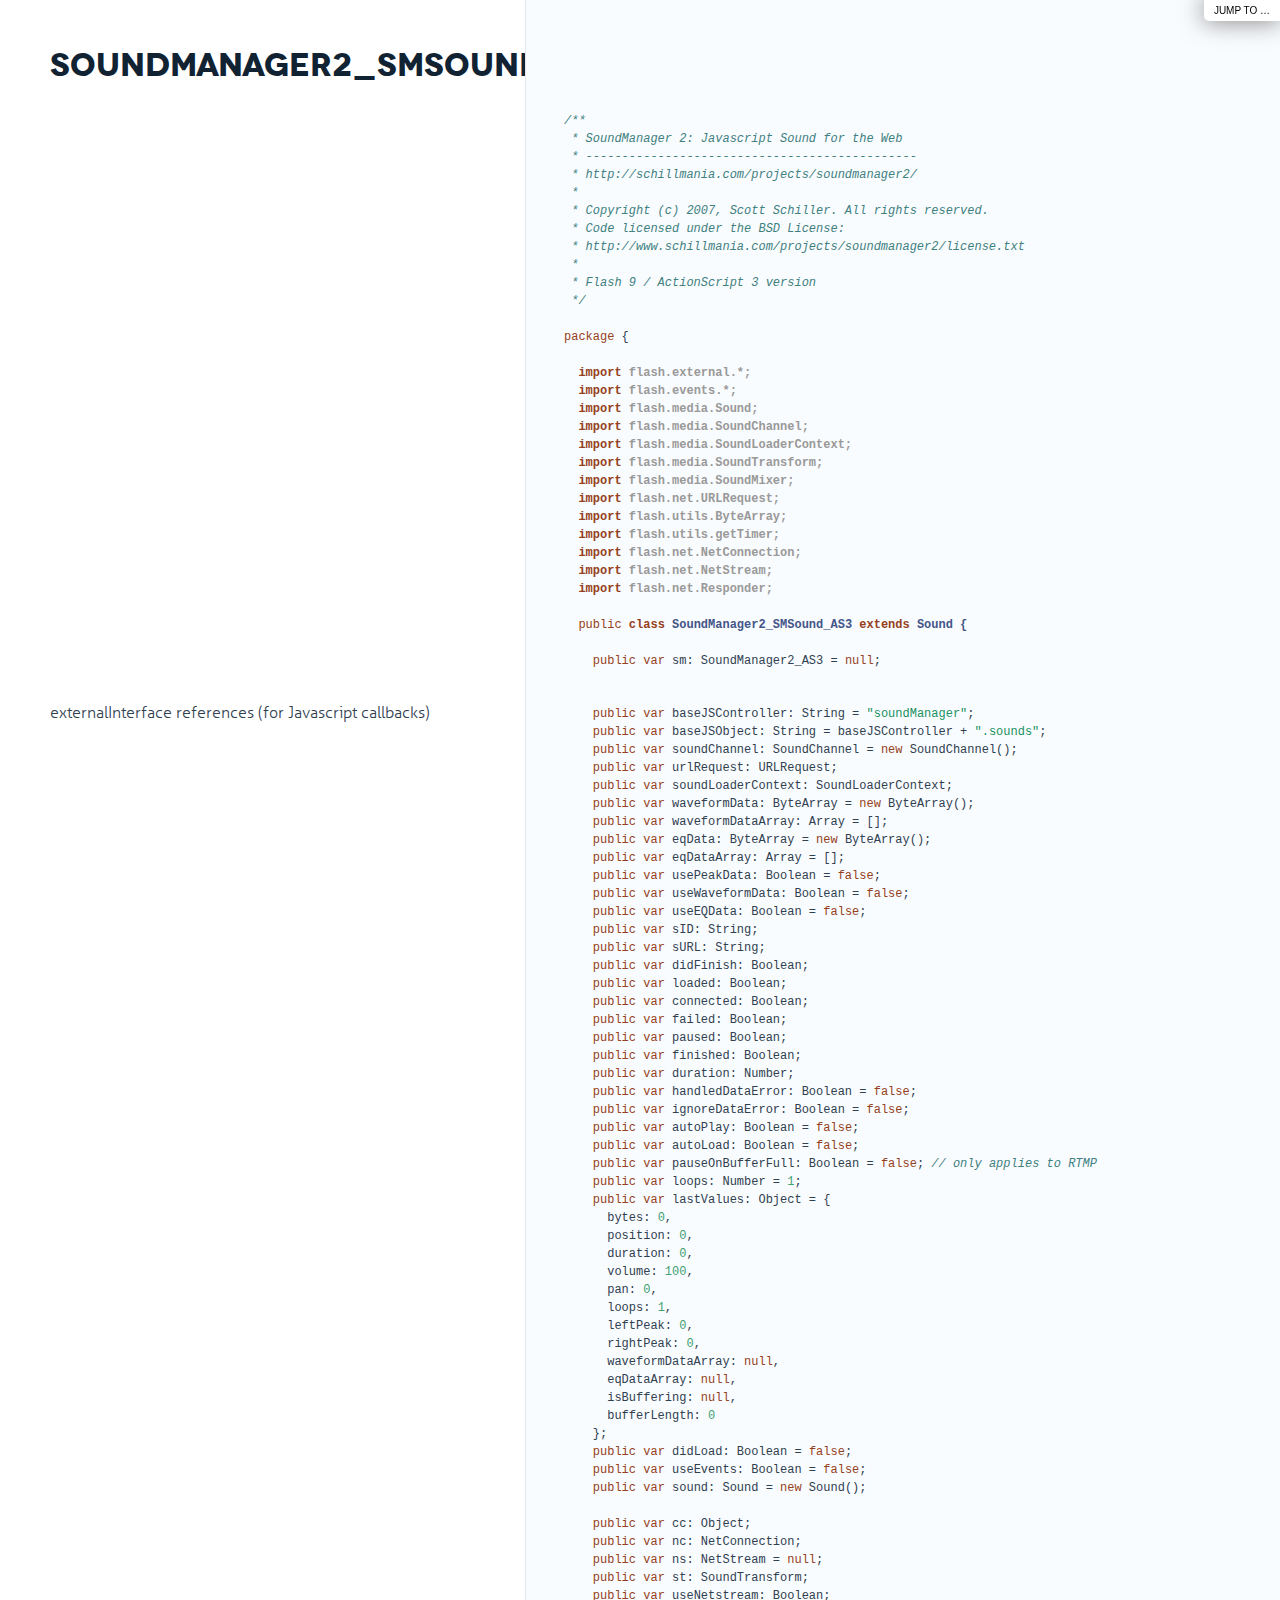
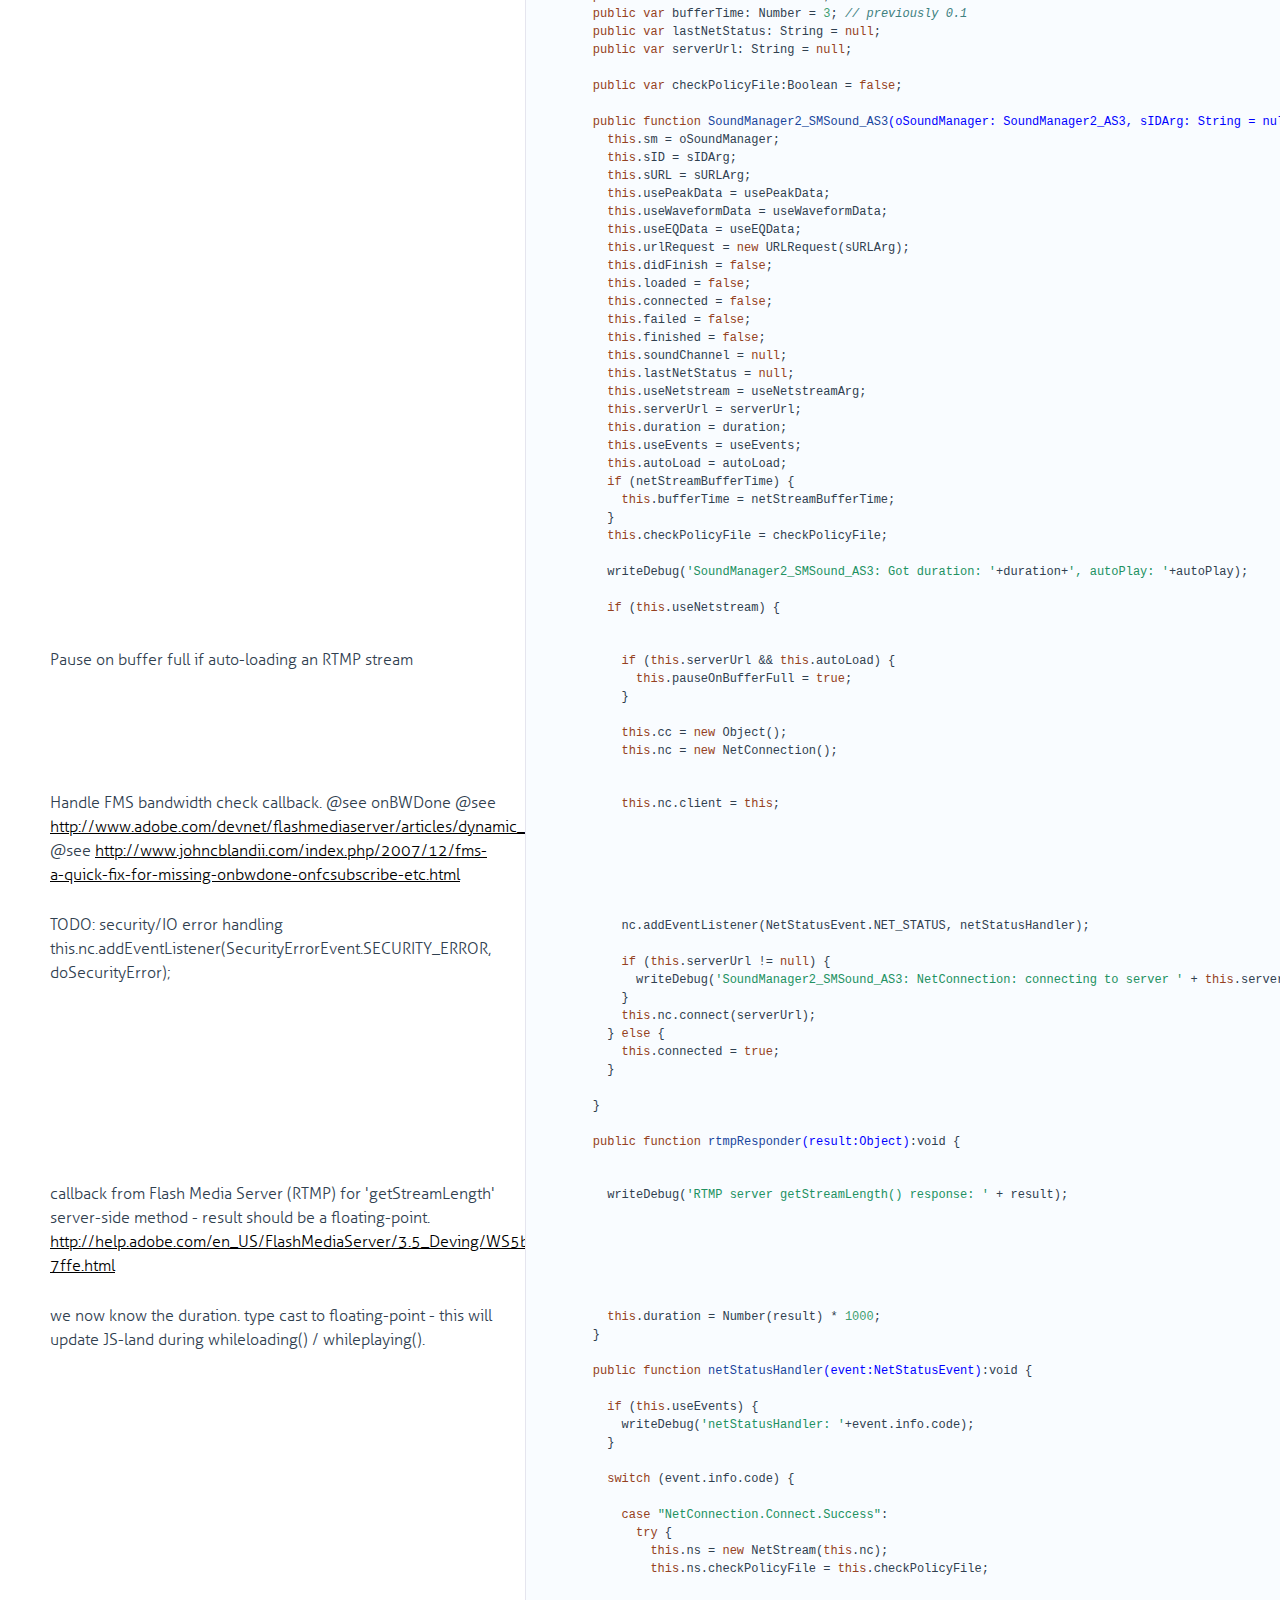
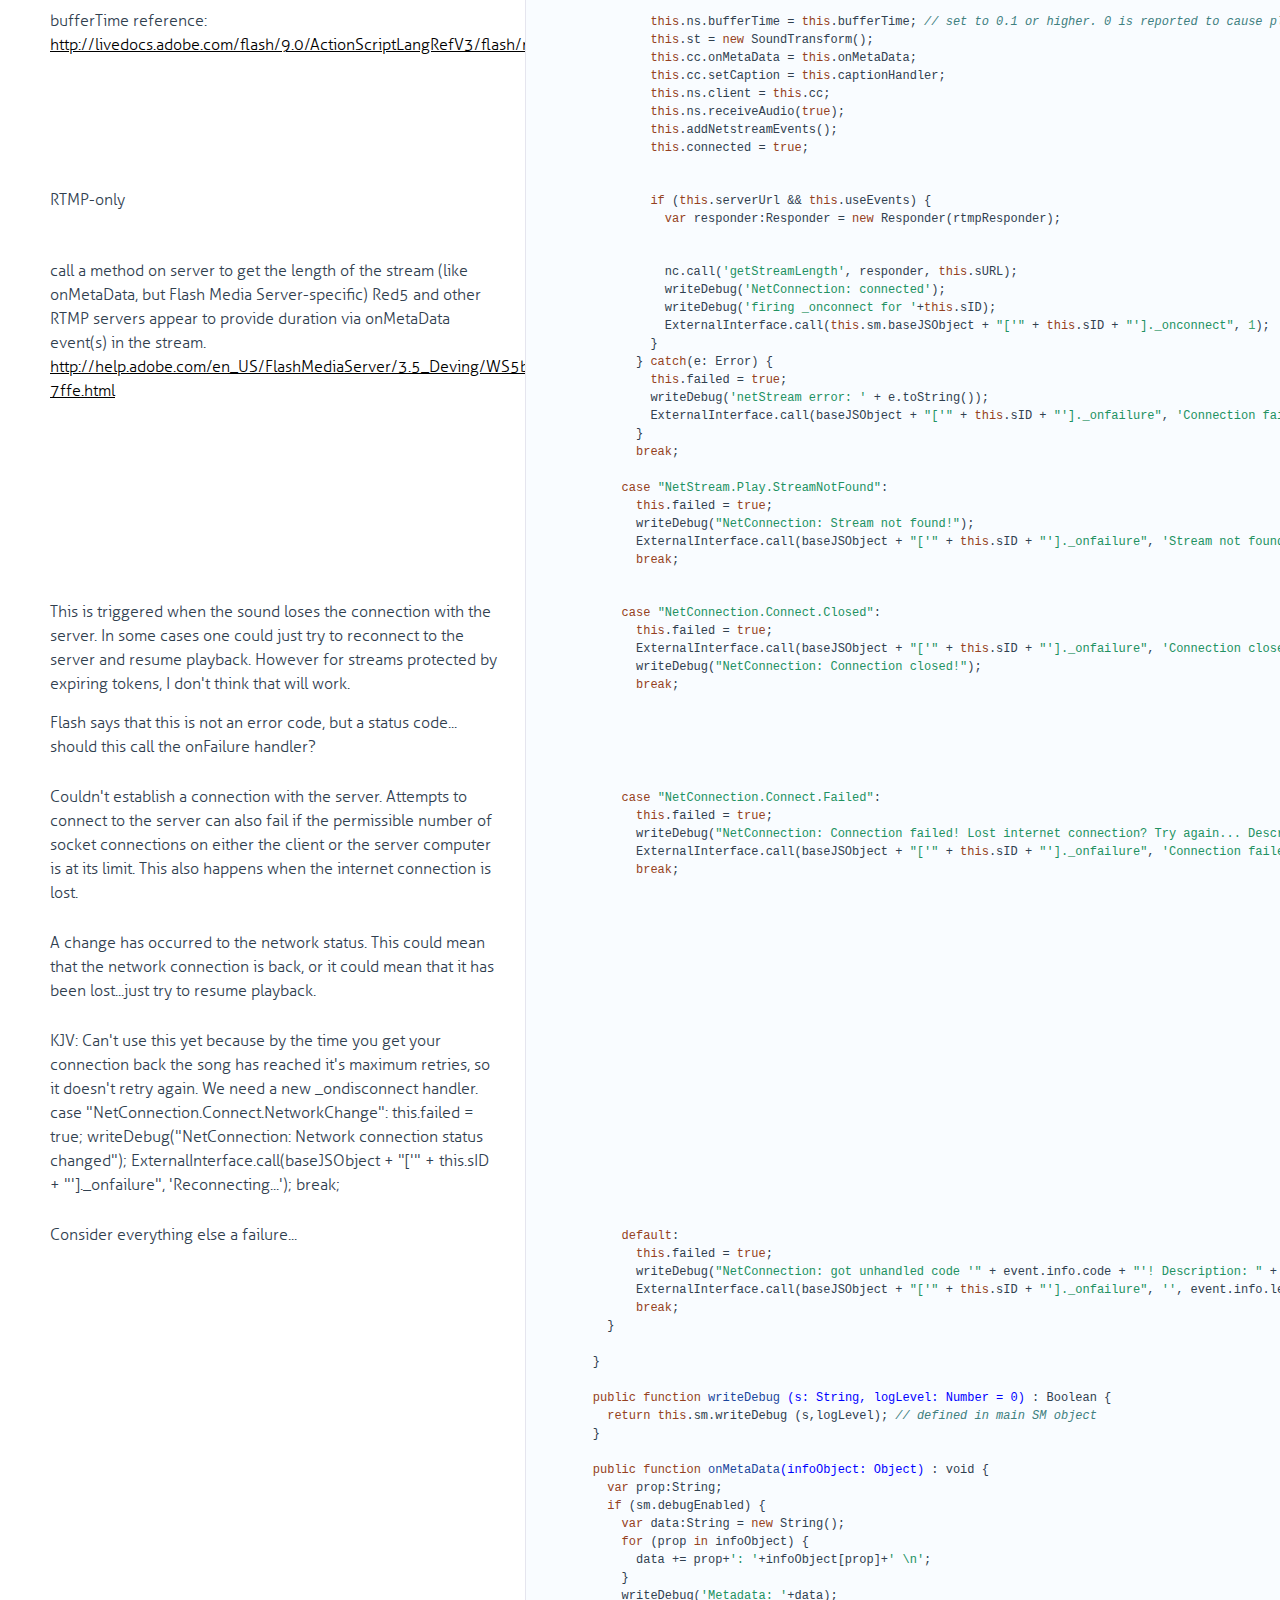
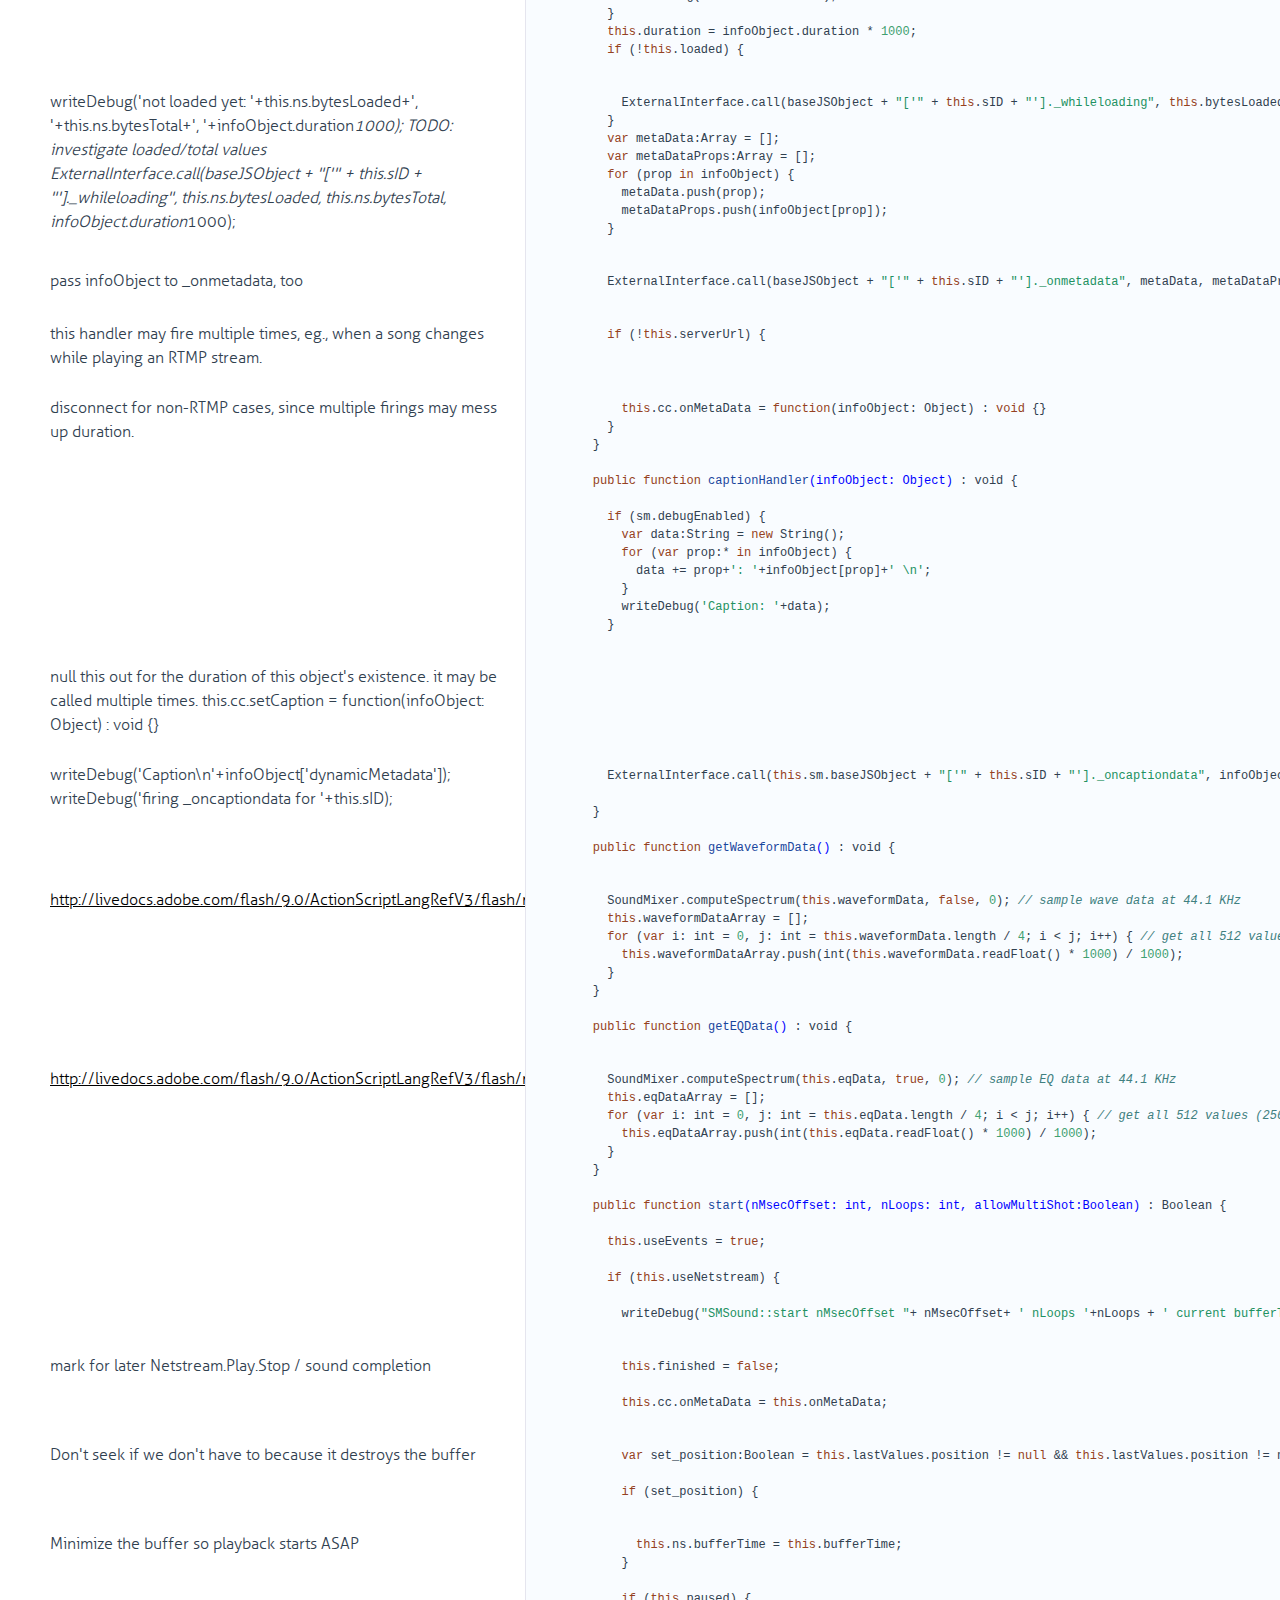
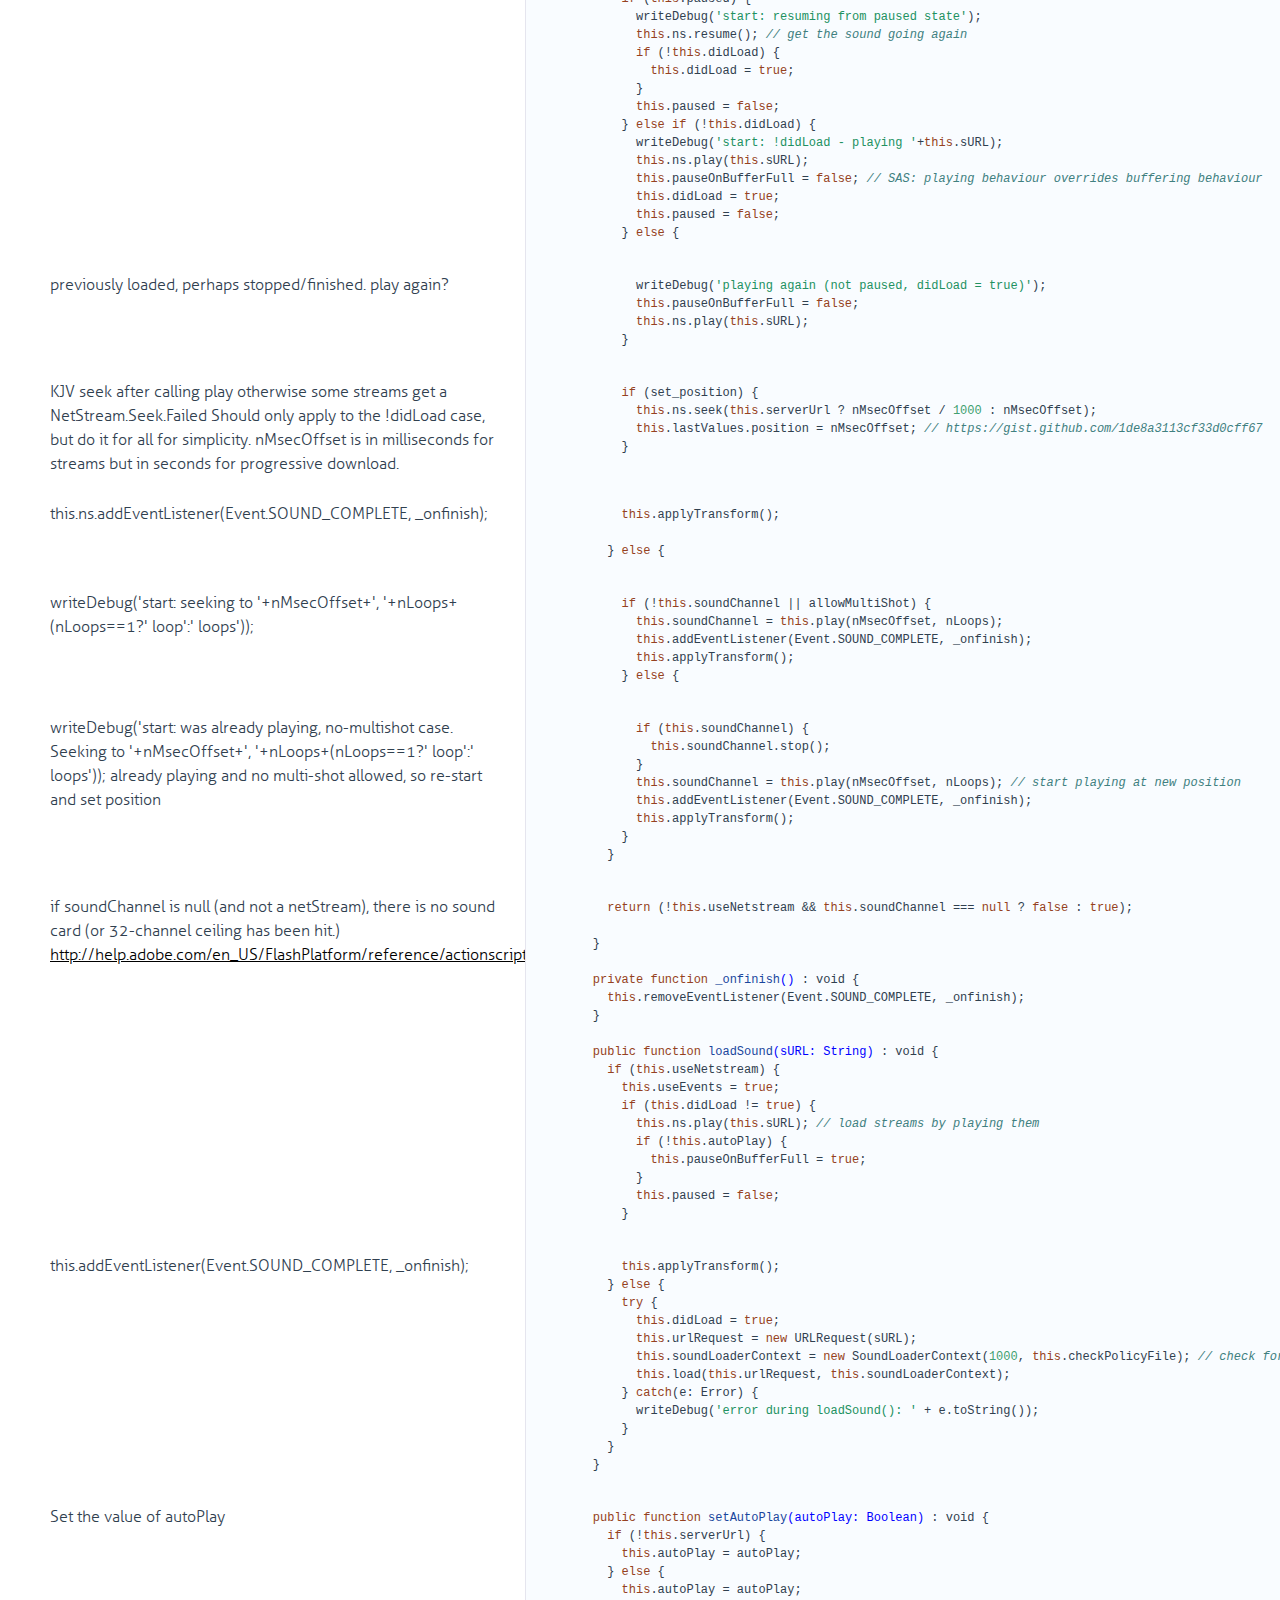
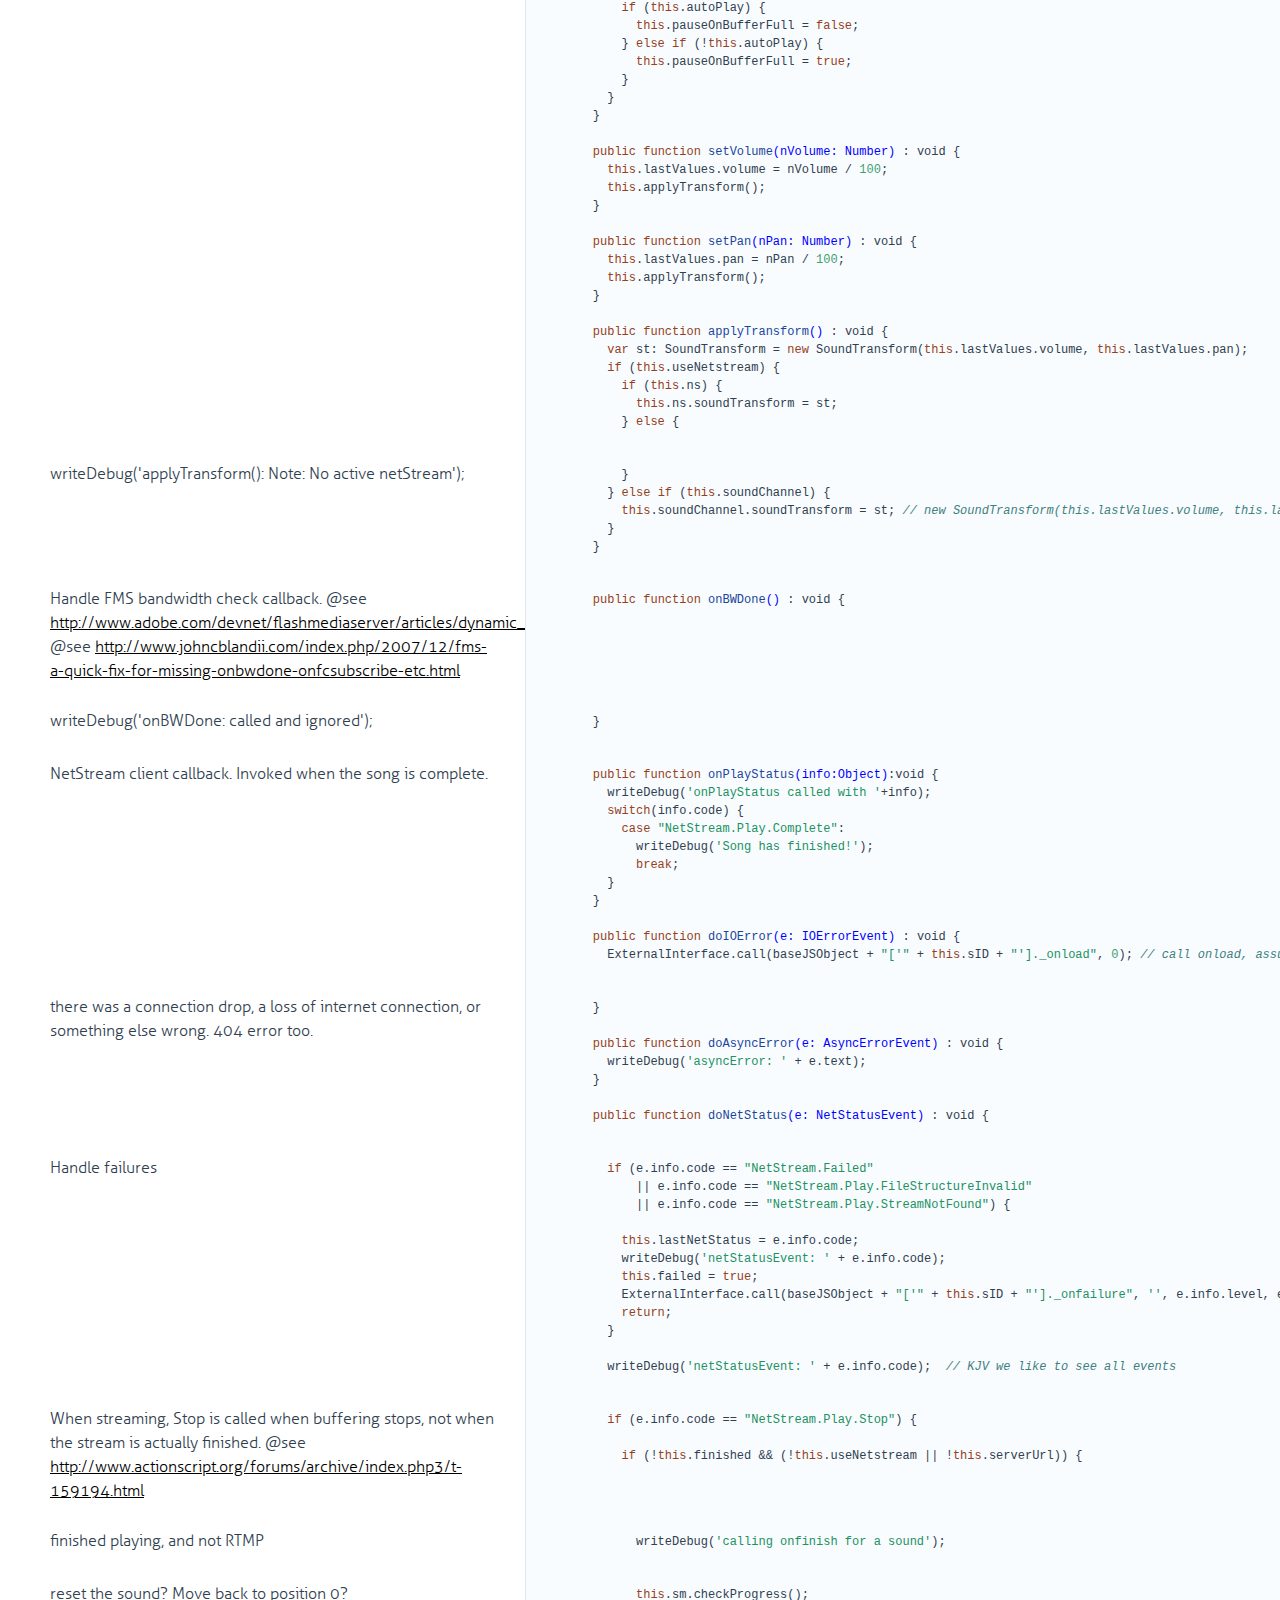
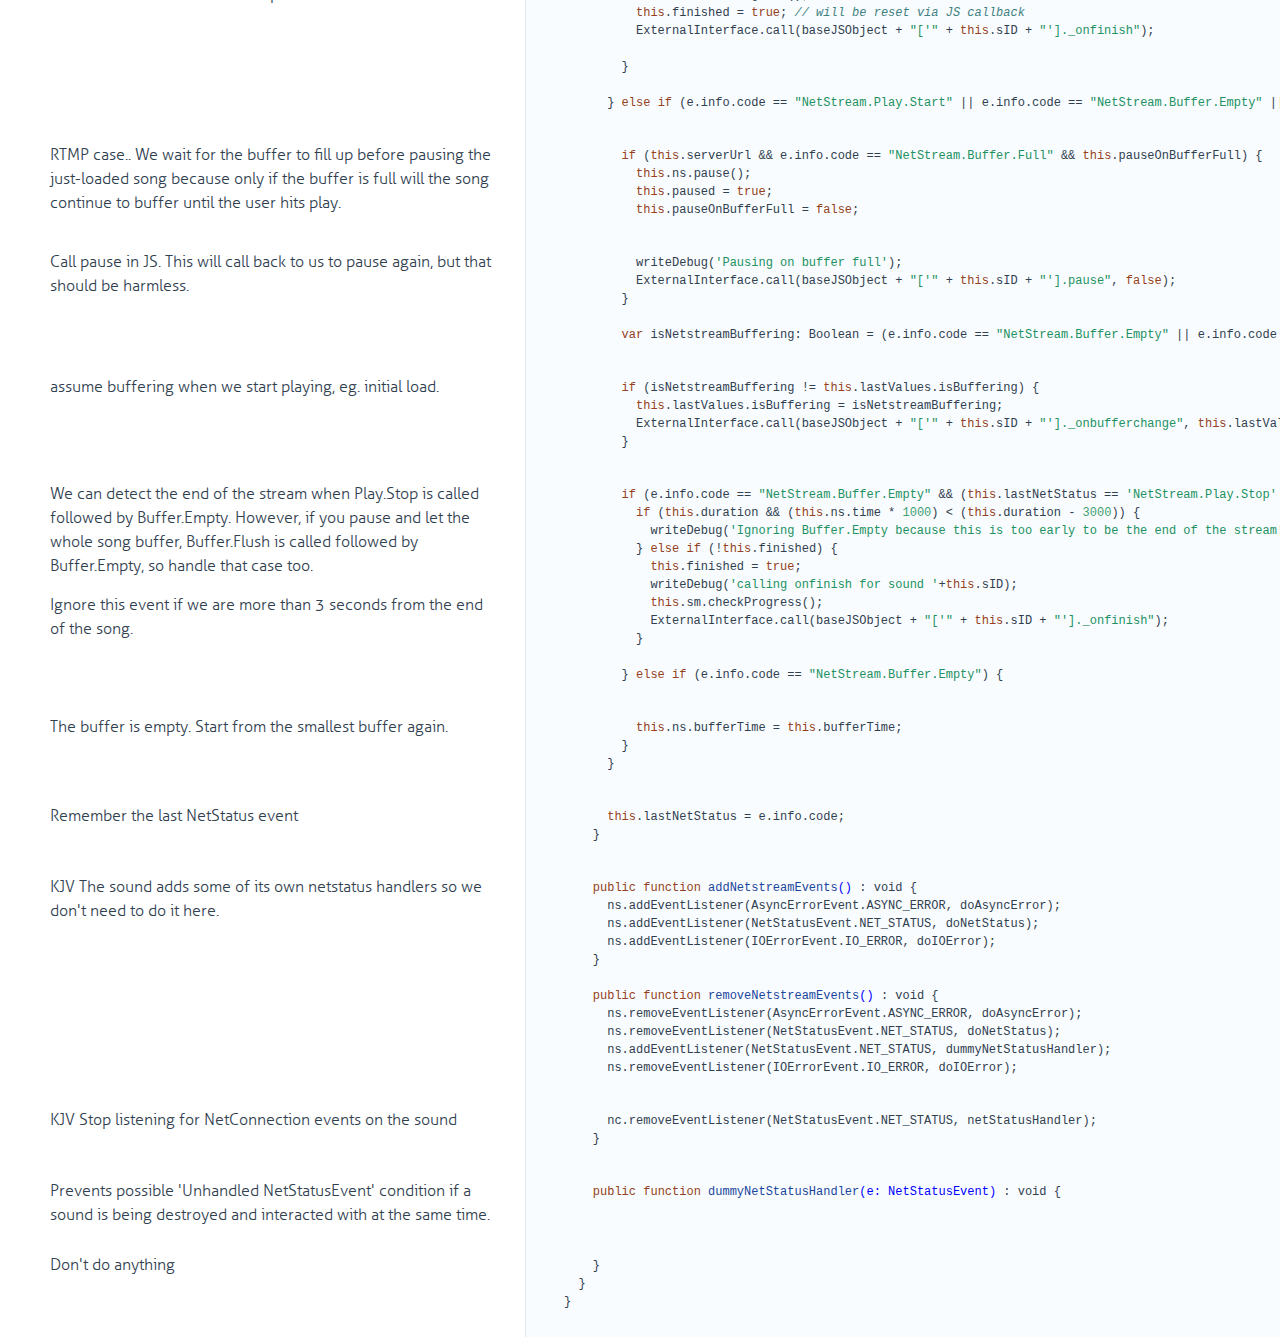
<file: soundmanager/doc/generated/SoundManager2_SMSound_AS3.html>
<!DOCTYPE html>

<html>
<head>
  <title>SoundManager2_SMSound_AS3.as</title>
<meta name="robots" content="noindex" />
  <meta http-equiv="content-type" content="text/html; charset=UTF-8">
  <meta name="viewport" content="width=device-width, target-densitydpi=160dpi, initial-scale=1.0; maximum-scale=1.0; user-scalable=0;">
  <link rel="stylesheet" media="all" href="docco.css" />
</head>
<body>
  <div id="container">
    <div id="background"></div>
    
      <ul id="jump_to">
        <li>
          <a class="large" href="javascript:void(0);">Jump To &hellip;</a>
          <a class="small" href="javascript:void(0);">+</a>
          <div id="jump_wrapper">
          <div id="jump_page">
            
              
              <a class="source" href="soundmanager2.html">
                soundmanager2.js
              </a>
            
              
              <a class="source" href="SoundManager2_AS.html">
                SoundManager2_AS.as
              </a>
            
              
              <a class="source" href="SoundManager2_AS3.html">
                SoundManager2_AS3.as
              </a>
            
              
              <a class="source" href="SoundManager2_SMSound_AS3.html">
                SoundManager2_SMSound_AS3.as
              </a>
            
          </div>
        </li>
      </ul>
    
    <ul class="sections">
        
          <li id="title">
              <div class="annotation">
                  <h1>SoundManager2_SMSound_AS3.as</h1>
              </div>
          </li>
        
        
        
        <li id="section-1">
            <div class="annotation">
              
              <div class="pilwrap ">
                <a class="pilcrow" href="#section-1">&#182;</a>
              </div>
              
            </div>
            
            <div class="content"><div class='highlight'><pre><span class="comment">/**
 * SoundManager 2: Javascript Sound for the Web
 * ----------------------------------------------
 * http://schillmania.com/projects/soundmanager2/
 *
 * Copyright (c) 2007, Scott Schiller. All rights reserved.
 * Code licensed under the BSD License:
 * http://www.schillmania.com/projects/soundmanager2/license.txt
 *
 * Flash 9 / ActionScript 3 version
 */</span>

<span class="package"><span class="keyword">package</span> {</span>

  <span class="preprocessor"><span class="keyword">import</span> flash.external.*;</span>
  <span class="preprocessor"><span class="keyword">import</span> flash.events.*;</span>
  <span class="preprocessor"><span class="keyword">import</span> flash.media.Sound;</span>
  <span class="preprocessor"><span class="keyword">import</span> flash.media.SoundChannel;</span>
  <span class="preprocessor"><span class="keyword">import</span> flash.media.SoundLoaderContext;</span>
  <span class="preprocessor"><span class="keyword">import</span> flash.media.SoundTransform;</span>
  <span class="preprocessor"><span class="keyword">import</span> flash.media.SoundMixer;</span>
  <span class="preprocessor"><span class="keyword">import</span> flash.net.URLRequest;</span>
  <span class="preprocessor"><span class="keyword">import</span> flash.utils.ByteArray;</span>
  <span class="preprocessor"><span class="keyword">import</span> flash.utils.getTimer;</span>
  <span class="preprocessor"><span class="keyword">import</span> flash.net.NetConnection;</span>
  <span class="preprocessor"><span class="keyword">import</span> flash.net.NetStream;</span>
  <span class="preprocessor"><span class="keyword">import</span> flash.net.Responder;</span>

  <span class="keyword">public</span> <span class="class"><span class="keyword">class</span> <span class="title">SoundManager2_SMSound_AS3</span> <span class="keyword">extends</span> <span class="title">Sound</span> {</span>

    <span class="keyword">public</span> <span class="keyword">var</span> sm: SoundManager2_AS3 = <span class="literal">null</span>;</pre></div></div>
            
        </li>
        
        
        <li id="section-2">
            <div class="annotation">
              
              <div class="pilwrap ">
                <a class="pilcrow" href="#section-2">&#182;</a>
              </div>
              <p>externalInterface references (for Javascript callbacks)</p>

            </div>
            
            <div class="content"><div class='highlight'><pre>    <span class="keyword">public</span> <span class="keyword">var</span> baseJSController: String = <span class="string">"soundManager"</span>;
    <span class="keyword">public</span> <span class="keyword">var</span> baseJSObject: String = baseJSController + <span class="string">".sounds"</span>;
    <span class="keyword">public</span> <span class="keyword">var</span> soundChannel: SoundChannel = <span class="keyword">new</span> SoundChannel();
    <span class="keyword">public</span> <span class="keyword">var</span> urlRequest: URLRequest;
    <span class="keyword">public</span> <span class="keyword">var</span> soundLoaderContext: SoundLoaderContext;
    <span class="keyword">public</span> <span class="keyword">var</span> waveformData: ByteArray = <span class="keyword">new</span> ByteArray();
    <span class="keyword">public</span> <span class="keyword">var</span> waveformDataArray: Array = [];
    <span class="keyword">public</span> <span class="keyword">var</span> eqData: ByteArray = <span class="keyword">new</span> ByteArray();
    <span class="keyword">public</span> <span class="keyword">var</span> eqDataArray: Array = [];
    <span class="keyword">public</span> <span class="keyword">var</span> usePeakData: Boolean = <span class="literal">false</span>;
    <span class="keyword">public</span> <span class="keyword">var</span> useWaveformData: Boolean = <span class="literal">false</span>;
    <span class="keyword">public</span> <span class="keyword">var</span> useEQData: Boolean = <span class="literal">false</span>;
    <span class="keyword">public</span> <span class="keyword">var</span> sID: String;
    <span class="keyword">public</span> <span class="keyword">var</span> sURL: String;
    <span class="keyword">public</span> <span class="keyword">var</span> didFinish: Boolean;
    <span class="keyword">public</span> <span class="keyword">var</span> loaded: Boolean;
    <span class="keyword">public</span> <span class="keyword">var</span> connected: Boolean;
    <span class="keyword">public</span> <span class="keyword">var</span> failed: Boolean;
    <span class="keyword">public</span> <span class="keyword">var</span> paused: Boolean;
    <span class="keyword">public</span> <span class="keyword">var</span> finished: Boolean;
    <span class="keyword">public</span> <span class="keyword">var</span> duration: Number;
    <span class="keyword">public</span> <span class="keyword">var</span> handledDataError: Boolean = <span class="literal">false</span>;
    <span class="keyword">public</span> <span class="keyword">var</span> ignoreDataError: Boolean = <span class="literal">false</span>;
    <span class="keyword">public</span> <span class="keyword">var</span> autoPlay: Boolean = <span class="literal">false</span>;
    <span class="keyword">public</span> <span class="keyword">var</span> autoLoad: Boolean = <span class="literal">false</span>;
    <span class="keyword">public</span> <span class="keyword">var</span> pauseOnBufferFull: Boolean = <span class="literal">false</span>; <span class="comment">// only applies to RTMP</span>
    <span class="keyword">public</span> <span class="keyword">var</span> loops: Number = <span class="number">1</span>;
    <span class="keyword">public</span> <span class="keyword">var</span> lastValues: Object = {
      bytes: <span class="number">0</span>,
      position: <span class="number">0</span>,
      duration: <span class="number">0</span>,
      volume: <span class="number">100</span>,
      pan: <span class="number">0</span>,
      loops: <span class="number">1</span>,
      leftPeak: <span class="number">0</span>,
      rightPeak: <span class="number">0</span>,
      waveformDataArray: <span class="literal">null</span>,
      eqDataArray: <span class="literal">null</span>,
      isBuffering: <span class="literal">null</span>,
      bufferLength: <span class="number">0</span>
    };
    <span class="keyword">public</span> <span class="keyword">var</span> didLoad: Boolean = <span class="literal">false</span>;
    <span class="keyword">public</span> <span class="keyword">var</span> useEvents: Boolean = <span class="literal">false</span>;
    <span class="keyword">public</span> <span class="keyword">var</span> sound: Sound = <span class="keyword">new</span> Sound();

    <span class="keyword">public</span> <span class="keyword">var</span> cc: Object;
    <span class="keyword">public</span> <span class="keyword">var</span> nc: NetConnection;
    <span class="keyword">public</span> <span class="keyword">var</span> ns: NetStream = <span class="literal">null</span>;
    <span class="keyword">public</span> <span class="keyword">var</span> st: SoundTransform;
    <span class="keyword">public</span> <span class="keyword">var</span> useNetstream: Boolean;
    <span class="keyword">public</span> <span class="keyword">var</span> bufferTime: Number = <span class="number">3</span>; <span class="comment">// previously 0.1</span>
    <span class="keyword">public</span> <span class="keyword">var</span> lastNetStatus: String = <span class="literal">null</span>;
    <span class="keyword">public</span> <span class="keyword">var</span> serverUrl: String = <span class="literal">null</span>;

    <span class="keyword">public</span> <span class="keyword">var</span> checkPolicyFile:Boolean = <span class="literal">false</span>;

    <span class="keyword">public</span> <span class="function"><span class="keyword">function</span> <span class="title">SoundManager2_SMSound_AS3</span><span class="params">(oSoundManager: SoundManager2_AS3, sIDArg: String = null, sURLArg: String = null, usePeakData: Boolean = false, useWaveformData: Boolean = false, useEQData: Boolean = false, useNetstreamArg: Boolean = false, netStreamBufferTime: Number = 1, serverUrl: String = null, duration: Number = 0, autoPlay: Boolean = false, useEvents: Boolean = false, autoLoad: Boolean = false, checkPolicyFile: Boolean = false)</span> {</span>
      <span class="keyword">this</span>.sm = oSoundManager;
      <span class="keyword">this</span>.sID = sIDArg;
      <span class="keyword">this</span>.sURL = sURLArg;
      <span class="keyword">this</span>.usePeakData = usePeakData;
      <span class="keyword">this</span>.useWaveformData = useWaveformData;
      <span class="keyword">this</span>.useEQData = useEQData;
      <span class="keyword">this</span>.urlRequest = <span class="keyword">new</span> URLRequest(sURLArg);
      <span class="keyword">this</span>.didFinish = <span class="literal">false</span>;
      <span class="keyword">this</span>.loaded = <span class="literal">false</span>;
      <span class="keyword">this</span>.connected = <span class="literal">false</span>;
      <span class="keyword">this</span>.failed = <span class="literal">false</span>;
      <span class="keyword">this</span>.finished = <span class="literal">false</span>;
      <span class="keyword">this</span>.soundChannel = <span class="literal">null</span>;
      <span class="keyword">this</span>.lastNetStatus = <span class="literal">null</span>;
      <span class="keyword">this</span>.useNetstream = useNetstreamArg;
      <span class="keyword">this</span>.serverUrl = serverUrl;
      <span class="keyword">this</span>.duration = duration;
      <span class="keyword">this</span>.useEvents = useEvents;
      <span class="keyword">this</span>.autoLoad = autoLoad;
      <span class="keyword">if</span> (netStreamBufferTime) {
        <span class="keyword">this</span>.bufferTime = netStreamBufferTime;
      }
      <span class="keyword">this</span>.checkPolicyFile = checkPolicyFile;

      writeDebug(<span class="string">'SoundManager2_SMSound_AS3: Got duration: '</span>+duration+<span class="string">', autoPlay: '</span>+autoPlay);

      <span class="keyword">if</span> (<span class="keyword">this</span>.useNetstream) {</pre></div></div>
            
        </li>
        
        
        <li id="section-3">
            <div class="annotation">
              
              <div class="pilwrap ">
                <a class="pilcrow" href="#section-3">&#182;</a>
              </div>
              <p>Pause on buffer full if auto-loading an RTMP stream</p>

            </div>
            
            <div class="content"><div class='highlight'><pre>        <span class="keyword">if</span> (<span class="keyword">this</span>.serverUrl &amp;&amp; <span class="keyword">this</span>.autoLoad) {
          <span class="keyword">this</span>.pauseOnBufferFull = <span class="literal">true</span>;
        }

        <span class="keyword">this</span>.cc = <span class="keyword">new</span> Object();
        <span class="keyword">this</span>.nc = <span class="keyword">new</span> NetConnection();</pre></div></div>
            
        </li>
        
        
        <li id="section-4">
            <div class="annotation">
              
              <div class="pilwrap ">
                <a class="pilcrow" href="#section-4">&#182;</a>
              </div>
              <p>Handle FMS bandwidth check callback.
@see onBWDone
@see <a href="http://www.adobe.com/devnet/flashmediaserver/articles/dynamic_stream_switching_04.html">http://www.adobe.com/devnet/flashmediaserver/articles/dynamic_stream_switching_04.html</a>
@see <a href="http://www.johncblandii.com/index.php/2007/12/fms-a-quick-fix-for-missing-onbwdone-onfcsubscribe-etc.html">http://www.johncblandii.com/index.php/2007/12/fms-a-quick-fix-for-missing-onbwdone-onfcsubscribe-etc.html</a></p>

            </div>
            
            <div class="content"><div class='highlight'><pre>        <span class="keyword">this</span>.nc.client = <span class="keyword">this</span>;</pre></div></div>
            
        </li>
        
        
        <li id="section-5">
            <div class="annotation">
              
              <div class="pilwrap ">
                <a class="pilcrow" href="#section-5">&#182;</a>
              </div>
              <p>TODO: security/IO error handling
this.nc.addEventListener(SecurityErrorEvent.SECURITY_ERROR, doSecurityError);</p>

            </div>
            
            <div class="content"><div class='highlight'><pre>        nc.addEventListener(NetStatusEvent.NET_STATUS, netStatusHandler);

        <span class="keyword">if</span> (<span class="keyword">this</span>.serverUrl != <span class="literal">null</span>) {
          writeDebug(<span class="string">'SoundManager2_SMSound_AS3: NetConnection: connecting to server '</span> + <span class="keyword">this</span>.serverUrl + <span class="string">'...'</span>);
        }
        <span class="keyword">this</span>.nc.connect(serverUrl);
      } <span class="keyword">else</span> {
        <span class="keyword">this</span>.connected = <span class="literal">true</span>;
      }

    }

    <span class="keyword">public</span> <span class="function"><span class="keyword">function</span> <span class="title">rtmpResponder</span><span class="params">(result:Object)</span><span class="type">:void</span> {</span></pre></div></div>
            
        </li>
        
        
        <li id="section-6">
            <div class="annotation">
              
              <div class="pilwrap ">
                <a class="pilcrow" href="#section-6">&#182;</a>
              </div>
              <p>callback from Flash Media Server (RTMP) for &#39;getStreamLength&#39; server-side method - result should be a floating-point.
<a href="http://help.adobe.com/en_US/FlashMediaServer/3.5_Deving/WS5b3ccc516d4fbf351e63e3d11a0773d117-7ffe.html">http://help.adobe.com/en_US/FlashMediaServer/3.5_Deving/WS5b3ccc516d4fbf351e63e3d11a0773d117-7ffe.html</a></p>

            </div>
            
            <div class="content"><div class='highlight'><pre>      writeDebug(<span class="string">'RTMP server getStreamLength() response: '</span> + result);</pre></div></div>
            
        </li>
        
        
        <li id="section-7">
            <div class="annotation">
              
              <div class="pilwrap ">
                <a class="pilcrow" href="#section-7">&#182;</a>
              </div>
              <p>we now know the duration. type cast to floating-point - this will update JS-land during whileloading() / whileplaying().</p>

            </div>
            
            <div class="content"><div class='highlight'><pre>      <span class="keyword">this</span>.duration = Number(result) * <span class="number">1000</span>;
    }

    <span class="keyword">public</span> <span class="function"><span class="keyword">function</span> <span class="title">netStatusHandler</span><span class="params">(event:NetStatusEvent)</span><span class="type">:void</span> {</span>

      <span class="keyword">if</span> (<span class="keyword">this</span>.useEvents) {
        writeDebug(<span class="string">'netStatusHandler: '</span>+event.info.code);
      }

      <span class="keyword">switch</span> (event.info.code) {

        <span class="keyword">case</span> <span class="string">"NetConnection.Connect.Success"</span>:
          <span class="keyword">try</span> {
            <span class="keyword">this</span>.ns = <span class="keyword">new</span> NetStream(<span class="keyword">this</span>.nc);
            <span class="keyword">this</span>.ns.checkPolicyFile = <span class="keyword">this</span>.checkPolicyFile;</pre></div></div>
            
        </li>
        
        
        <li id="section-8">
            <div class="annotation">
              
              <div class="pilwrap ">
                <a class="pilcrow" href="#section-8">&#182;</a>
              </div>
              <p>bufferTime reference: <a href="http://livedocs.adobe.com/flash/9.0/ActionScriptLangRefV3/flash/net/NetStream.html#bufferTime">http://livedocs.adobe.com/flash/9.0/ActionScriptLangRefV3/flash/net/NetStream.html#bufferTime</a></p>

            </div>
            
            <div class="content"><div class='highlight'><pre>            <span class="keyword">this</span>.ns.bufferTime = <span class="keyword">this</span>.bufferTime; <span class="comment">// set to 0.1 or higher. 0 is reported to cause playback issues with static files.</span>
            <span class="keyword">this</span>.st = <span class="keyword">new</span> SoundTransform();
            <span class="keyword">this</span>.cc.onMetaData = <span class="keyword">this</span>.onMetaData;
            <span class="keyword">this</span>.cc.setCaption = <span class="keyword">this</span>.captionHandler;
            <span class="keyword">this</span>.ns.client = <span class="keyword">this</span>.cc;
            <span class="keyword">this</span>.ns.receiveAudio(<span class="literal">true</span>);
            <span class="keyword">this</span>.addNetstreamEvents();
            <span class="keyword">this</span>.connected = <span class="literal">true</span>;</pre></div></div>
            
        </li>
        
        
        <li id="section-9">
            <div class="annotation">
              
              <div class="pilwrap ">
                <a class="pilcrow" href="#section-9">&#182;</a>
              </div>
              <p>RTMP-only</p>

            </div>
            
            <div class="content"><div class='highlight'><pre>            <span class="keyword">if</span> (<span class="keyword">this</span>.serverUrl &amp;&amp; <span class="keyword">this</span>.useEvents) {
              <span class="keyword">var</span> responder:Responder = <span class="keyword">new</span> Responder(rtmpResponder);</pre></div></div>
            
        </li>
        
        
        <li id="section-10">
            <div class="annotation">
              
              <div class="pilwrap ">
                <a class="pilcrow" href="#section-10">&#182;</a>
              </div>
              <p>call a method on server to get the length of the stream (like onMetaData, but Flash Media Server-specific)
Red5 and other RTMP servers appear to provide duration via onMetaData event(s) in the stream.
<a href="http://help.adobe.com/en_US/FlashMediaServer/3.5_Deving/WS5b3ccc516d4fbf351e63e3d11a0773d117-7ffe.html">http://help.adobe.com/en_US/FlashMediaServer/3.5_Deving/WS5b3ccc516d4fbf351e63e3d11a0773d117-7ffe.html</a></p>

            </div>
            
            <div class="content"><div class='highlight'><pre>              nc.call(<span class="string">'getStreamLength'</span>, responder, <span class="keyword">this</span>.sURL);
              writeDebug(<span class="string">'NetConnection: connected'</span>);
              writeDebug(<span class="string">'firing _onconnect for '</span>+<span class="keyword">this</span>.sID);
              ExternalInterface.call(<span class="keyword">this</span>.sm.baseJSObject + <span class="string">"['"</span> + <span class="keyword">this</span>.sID + <span class="string">"']._onconnect"</span>, <span class="number">1</span>);
            }
          } <span class="keyword">catch</span>(e: Error) {
            <span class="keyword">this</span>.failed = <span class="literal">true</span>;
            writeDebug(<span class="string">'netStream error: '</span> + e.toString());
            ExternalInterface.call(baseJSObject + <span class="string">"['"</span> + <span class="keyword">this</span>.sID + <span class="string">"']._onfailure"</span>, <span class="string">'Connection failed!'</span>, event.info.level, event.info.code);
          }
          <span class="keyword">break</span>;

        <span class="keyword">case</span> <span class="string">"NetStream.Play.StreamNotFound"</span>:
          <span class="keyword">this</span>.failed = <span class="literal">true</span>;
          writeDebug(<span class="string">"NetConnection: Stream not found!"</span>);
          ExternalInterface.call(baseJSObject + <span class="string">"['"</span> + <span class="keyword">this</span>.sID + <span class="string">"']._onfailure"</span>, <span class="string">'Stream not found!'</span>, event.info.level, event.info.code);
          <span class="keyword">break</span>;</pre></div></div>
            
        </li>
        
        
        <li id="section-11">
            <div class="annotation">
              
              <div class="pilwrap ">
                <a class="pilcrow" href="#section-11">&#182;</a>
              </div>
              <p>This is triggered when the sound loses the connection with the server.
In some cases one could just try to reconnect to the server and resume playback.
However for streams protected by expiring tokens, I don&#39;t think that will work.</p>
<p>Flash says that this is not an error code, but a status code...
should this call the onFailure handler?</p>

            </div>
            
            <div class="content"><div class='highlight'><pre>        <span class="keyword">case</span> <span class="string">"NetConnection.Connect.Closed"</span>:
          <span class="keyword">this</span>.failed = <span class="literal">true</span>;
          ExternalInterface.call(baseJSObject + <span class="string">"['"</span> + <span class="keyword">this</span>.sID + <span class="string">"']._onfailure"</span>, <span class="string">'Connection closed!'</span>, event.info.level, event.info.code);
          writeDebug(<span class="string">"NetConnection: Connection closed!"</span>);
          <span class="keyword">break</span>;</pre></div></div>
            
        </li>
        
        
        <li id="section-12">
            <div class="annotation">
              
              <div class="pilwrap ">
                <a class="pilcrow" href="#section-12">&#182;</a>
              </div>
              <p>Couldn&#39;t establish a connection with the server. Attempts to connect to the server
can also fail if the permissible number of socket connections on either the client
or the server computer is at its limit.  This also happens when the internet
connection is lost.</p>

            </div>
            
            <div class="content"><div class='highlight'><pre>        <span class="keyword">case</span> <span class="string">"NetConnection.Connect.Failed"</span>:
          <span class="keyword">this</span>.failed = <span class="literal">true</span>;
          writeDebug(<span class="string">"NetConnection: Connection failed! Lost internet connection? Try again... Description: "</span> + event.info.description);
          ExternalInterface.call(baseJSObject + <span class="string">"['"</span> + <span class="keyword">this</span>.sID + <span class="string">"']._onfailure"</span>, <span class="string">'Connection failed!'</span>, event.info.level, event.info.code);
          <span class="keyword">break</span>;</pre></div></div>
            
        </li>
        
        
        <li id="section-13">
            <div class="annotation">
              
              <div class="pilwrap ">
                <a class="pilcrow" href="#section-13">&#182;</a>
              </div>
              <p>A change has occurred to the network status. This could mean that the network
connection is back, or it could mean that it has been lost...just try to resume
playback.</p>

            </div>
            
        </li>
        
        
        <li id="section-14">
            <div class="annotation">
              
              <div class="pilwrap ">
                <a class="pilcrow" href="#section-14">&#182;</a>
              </div>
              <p>KJV: Can&#39;t use this yet because by the time you get your connection back the
song has reached it&#39;s maximum retries, so it doesn&#39;t retry again.  We need
a new _ondisconnect handler.
case &quot;NetConnection.Connect.NetworkChange&quot;:
 this.failed = true;
 writeDebug(&quot;NetConnection: Network connection status changed&quot;);
 ExternalInterface.call(baseJSObject + &quot;[&#39;&quot; + this.sID + &quot;&#39;]._onfailure&quot;, &#39;Reconnecting...&#39;);
 break;</p>

            </div>
            
        </li>
        
        
        <li id="section-15">
            <div class="annotation">
              
              <div class="pilwrap ">
                <a class="pilcrow" href="#section-15">&#182;</a>
              </div>
              <p>Consider everything else a failure...</p>

            </div>
            
            <div class="content"><div class='highlight'><pre>        <span class="keyword">default</span>:
          <span class="keyword">this</span>.failed = <span class="literal">true</span>;
          writeDebug(<span class="string">"NetConnection: got unhandled code '"</span> + event.info.code + <span class="string">"'! Description: "</span> + event.info.description);
          ExternalInterface.call(baseJSObject + <span class="string">"['"</span> + <span class="keyword">this</span>.sID + <span class="string">"']._onfailure"</span>, <span class="string">''</span>, event.info.level, event.info.code);
          <span class="keyword">break</span>;
      }

    }

    <span class="keyword">public</span> <span class="function"><span class="keyword">function</span> <span class="title">writeDebug</span> <span class="params">(s: String, logLevel: Number = 0)</span> <span class="type">: Boolean</span> {</span>
      <span class="keyword">return</span> <span class="keyword">this</span>.sm.writeDebug (s,logLevel); <span class="comment">// defined in main SM object</span>
    }

    <span class="keyword">public</span> <span class="function"><span class="keyword">function</span> <span class="title">onMetaData</span><span class="params">(infoObject: Object)</span> <span class="type">: void</span> {</span>
      <span class="keyword">var</span> prop:String;
      <span class="keyword">if</span> (sm.debugEnabled) {
        <span class="keyword">var</span> data:String = <span class="keyword">new</span> String();
        <span class="keyword">for</span> (prop <span class="keyword">in</span> infoObject) {
          data += prop+<span class="string">': '</span>+infoObject[prop]+<span class="string">' \n'</span>;
        }
        writeDebug(<span class="string">'Metadata: '</span>+data);
      }
      <span class="keyword">this</span>.duration = infoObject.duration * <span class="number">1000</span>;
      <span class="keyword">if</span> (!<span class="keyword">this</span>.loaded) {</pre></div></div>
            
        </li>
        
        
        <li id="section-16">
            <div class="annotation">
              
              <div class="pilwrap ">
                <a class="pilcrow" href="#section-16">&#182;</a>
              </div>
              <p>writeDebug(&#39;not loaded yet: &#39;+this.ns.bytesLoaded+&#39;, &#39;+this.ns.bytesTotal+&#39;, &#39;+infoObject.duration<em>1000);
TODO: investigate loaded/total values
ExternalInterface.call(baseJSObject + &quot;[&#39;&quot; + this.sID + &quot;&#39;]._whileloading&quot;, this.ns.bytesLoaded, this.ns.bytesTotal, infoObject.duration</em>1000);</p>

            </div>
            
            <div class="content"><div class='highlight'><pre>        ExternalInterface.call(baseJSObject + <span class="string">"['"</span> + <span class="keyword">this</span>.sID + <span class="string">"']._whileloading"</span>, <span class="keyword">this</span>.bytesLoaded, <span class="keyword">this</span>.bytesTotal, (<span class="keyword">this</span>.duration || infoObject.duration))
      }
      <span class="keyword">var</span> metaData:Array = [];
      <span class="keyword">var</span> metaDataProps:Array = [];
      <span class="keyword">for</span> (prop <span class="keyword">in</span> infoObject) {
        metaData.push(prop);
        metaDataProps.push(infoObject[prop]);
      }</pre></div></div>
            
        </li>
        
        
        <li id="section-17">
            <div class="annotation">
              
              <div class="pilwrap ">
                <a class="pilcrow" href="#section-17">&#182;</a>
              </div>
              <p>pass infoObject to _onmetadata, too</p>

            </div>
            
            <div class="content"><div class='highlight'><pre>      ExternalInterface.call(baseJSObject + <span class="string">"['"</span> + <span class="keyword">this</span>.sID + <span class="string">"']._onmetadata"</span>, metaData, metaDataProps);</pre></div></div>
            
        </li>
        
        
        <li id="section-18">
            <div class="annotation">
              
              <div class="pilwrap ">
                <a class="pilcrow" href="#section-18">&#182;</a>
              </div>
              <p>this handler may fire multiple times, eg., when a song changes while playing an RTMP stream.</p>

            </div>
            
            <div class="content"><div class='highlight'><pre>      <span class="keyword">if</span> (!<span class="keyword">this</span>.serverUrl) {</pre></div></div>
            
        </li>
        
        
        <li id="section-19">
            <div class="annotation">
              
              <div class="pilwrap ">
                <a class="pilcrow" href="#section-19">&#182;</a>
              </div>
              <p>disconnect for non-RTMP cases, since multiple firings may mess up duration.</p>

            </div>
            
            <div class="content"><div class='highlight'><pre>        <span class="keyword">this</span>.cc.onMetaData = <span class="keyword">function</span>(infoObject: Object) : <span class="keyword">void</span> {}
      }
    }

    <span class="keyword">public</span> <span class="function"><span class="keyword">function</span> <span class="title">captionHandler</span><span class="params">(infoObject: Object)</span> <span class="type">: void</span> {</span>

      <span class="keyword">if</span> (sm.debugEnabled) {
        <span class="keyword">var</span> data:String = <span class="keyword">new</span> String();
        <span class="keyword">for</span> (<span class="keyword">var</span> prop:* <span class="keyword">in</span> infoObject) {
          data += prop+<span class="string">': '</span>+infoObject[prop]+<span class="string">' \n'</span>;
        }
        writeDebug(<span class="string">'Caption: '</span>+data);
      }</pre></div></div>
            
        </li>
        
        
        <li id="section-20">
            <div class="annotation">
              
              <div class="pilwrap ">
                <a class="pilcrow" href="#section-20">&#182;</a>
              </div>
              <p>null this out for the duration of this object&#39;s existence.
it may be called multiple times.
this.cc.setCaption = function(infoObject: Object) : void {}</p>

            </div>
            
        </li>
        
        
        <li id="section-21">
            <div class="annotation">
              
              <div class="pilwrap ">
                <a class="pilcrow" href="#section-21">&#182;</a>
              </div>
              <p>writeDebug(&#39;Caption\n&#39;+infoObject[&#39;dynamicMetadata&#39;]);
writeDebug(&#39;firing _oncaptiondata for &#39;+this.sID);</p>

            </div>
            
            <div class="content"><div class='highlight'><pre>
      ExternalInterface.call(<span class="keyword">this</span>.sm.baseJSObject + <span class="string">"['"</span> + <span class="keyword">this</span>.sID + <span class="string">"']._oncaptiondata"</span>, infoObject[<span class="string">'dynamicMetadata'</span>]);

    }

    <span class="keyword">public</span> <span class="function"><span class="keyword">function</span> <span class="title">getWaveformData</span><span class="params">()</span> <span class="type">: void</span> {</span></pre></div></div>
            
        </li>
        
        
        <li id="section-22">
            <div class="annotation">
              
              <div class="pilwrap ">
                <a class="pilcrow" href="#section-22">&#182;</a>
              </div>
              <p><a href="http://livedocs.adobe.com/flash/9.0/ActionScriptLangRefV3/flash/media/SoundMixer.html#computeSpectrum(">http://livedocs.adobe.com/flash/9.0/ActionScriptLangRefV3/flash/media/SoundMixer.html#computeSpectrum(</a>)</p>

            </div>
            
            <div class="content"><div class='highlight'><pre>      SoundMixer.computeSpectrum(<span class="keyword">this</span>.waveformData, <span class="literal">false</span>, <span class="number">0</span>); <span class="comment">// sample wave data at 44.1 KHz</span>
      <span class="keyword">this</span>.waveformDataArray = [];
      <span class="keyword">for</span> (<span class="keyword">var</span> i: int = <span class="number">0</span>, j: int = <span class="keyword">this</span>.waveformData.length / <span class="number">4</span>; i &lt; j; i++) { <span class="comment">// get all 512 values (256 per channel)</span>
        <span class="keyword">this</span>.waveformDataArray.push(int(<span class="keyword">this</span>.waveformData.readFloat() * <span class="number">1000</span>) / <span class="number">1000</span>);
      }
    }

    <span class="keyword">public</span> <span class="function"><span class="keyword">function</span> <span class="title">getEQData</span><span class="params">()</span> <span class="type">: void</span> {</span></pre></div></div>
            
        </li>
        
        
        <li id="section-23">
            <div class="annotation">
              
              <div class="pilwrap ">
                <a class="pilcrow" href="#section-23">&#182;</a>
              </div>
              <p><a href="http://livedocs.adobe.com/flash/9.0/ActionScriptLangRefV3/flash/media/SoundMixer.html#computeSpectrum(">http://livedocs.adobe.com/flash/9.0/ActionScriptLangRefV3/flash/media/SoundMixer.html#computeSpectrum(</a>)</p>

            </div>
            
            <div class="content"><div class='highlight'><pre>      SoundMixer.computeSpectrum(<span class="keyword">this</span>.eqData, <span class="literal">true</span>, <span class="number">0</span>); <span class="comment">// sample EQ data at 44.1 KHz</span>
      <span class="keyword">this</span>.eqDataArray = [];
      <span class="keyword">for</span> (<span class="keyword">var</span> i: int = <span class="number">0</span>, j: int = <span class="keyword">this</span>.eqData.length / <span class="number">4</span>; i &lt; j; i++) { <span class="comment">// get all 512 values (256 per channel)</span>
        <span class="keyword">this</span>.eqDataArray.push(int(<span class="keyword">this</span>.eqData.readFloat() * <span class="number">1000</span>) / <span class="number">1000</span>);
      }
    }

    <span class="keyword">public</span> <span class="function"><span class="keyword">function</span> <span class="title">start</span><span class="params">(nMsecOffset: int, nLoops: int, allowMultiShot:Boolean)</span> <span class="type">: Boolean</span> {</span>

      <span class="keyword">this</span>.useEvents = <span class="literal">true</span>;

      <span class="keyword">if</span> (<span class="keyword">this</span>.useNetstream) {

        writeDebug(<span class="string">"SMSound::start nMsecOffset "</span>+ nMsecOffset+ <span class="string">' nLoops '</span>+nLoops + <span class="string">' current bufferTime '</span>+<span class="keyword">this</span>.ns.bufferTime+<span class="string">' current bufferLength '</span>+<span class="keyword">this</span>.ns.bufferLength+ <span class="string">' this.lastValues.position '</span>+<span class="keyword">this</span>.lastValues.position);</pre></div></div>
            
        </li>
        
        
        <li id="section-24">
            <div class="annotation">
              
              <div class="pilwrap ">
                <a class="pilcrow" href="#section-24">&#182;</a>
              </div>
              <p>mark for later Netstream.Play.Stop / sound completion</p>

            </div>
            
            <div class="content"><div class='highlight'><pre>        <span class="keyword">this</span>.finished = <span class="literal">false</span>;

        <span class="keyword">this</span>.cc.onMetaData = <span class="keyword">this</span>.onMetaData;</pre></div></div>
            
        </li>
        
        
        <li id="section-25">
            <div class="annotation">
              
              <div class="pilwrap ">
                <a class="pilcrow" href="#section-25">&#182;</a>
              </div>
              <p>Don&#39;t seek if we don&#39;t have to because it destroys the buffer</p>

            </div>
            
            <div class="content"><div class='highlight'><pre>        <span class="keyword">var</span> set_position:Boolean = <span class="keyword">this</span>.lastValues.position != <span class="literal">null</span> &amp;&amp; <span class="keyword">this</span>.lastValues.position != nMsecOffset;

        <span class="keyword">if</span> (set_position) {</pre></div></div>
            
        </li>
        
        
        <li id="section-26">
            <div class="annotation">
              
              <div class="pilwrap ">
                <a class="pilcrow" href="#section-26">&#182;</a>
              </div>
              <p>Minimize the buffer so playback starts ASAP</p>

            </div>
            
            <div class="content"><div class='highlight'><pre>          <span class="keyword">this</span>.ns.bufferTime = <span class="keyword">this</span>.bufferTime;
        }

        <span class="keyword">if</span> (<span class="keyword">this</span>.paused) {
          writeDebug(<span class="string">'start: resuming from paused state'</span>);
          <span class="keyword">this</span>.ns.resume(); <span class="comment">// get the sound going again</span>
          <span class="keyword">if</span> (!<span class="keyword">this</span>.didLoad) {
            <span class="keyword">this</span>.didLoad = <span class="literal">true</span>;
          }
          <span class="keyword">this</span>.paused = <span class="literal">false</span>;
        } <span class="keyword">else</span> <span class="keyword">if</span> (!<span class="keyword">this</span>.didLoad) {
          writeDebug(<span class="string">'start: !didLoad - playing '</span>+<span class="keyword">this</span>.sURL);
          <span class="keyword">this</span>.ns.play(<span class="keyword">this</span>.sURL);
          <span class="keyword">this</span>.pauseOnBufferFull = <span class="literal">false</span>; <span class="comment">// SAS: playing behaviour overrides buffering behaviour</span>
          <span class="keyword">this</span>.didLoad = <span class="literal">true</span>;
          <span class="keyword">this</span>.paused = <span class="literal">false</span>;
        } <span class="keyword">else</span> {</pre></div></div>
            
        </li>
        
        
        <li id="section-27">
            <div class="annotation">
              
              <div class="pilwrap ">
                <a class="pilcrow" href="#section-27">&#182;</a>
              </div>
              <p>previously loaded, perhaps stopped/finished. play again?</p>

            </div>
            
            <div class="content"><div class='highlight'><pre>          writeDebug(<span class="string">'playing again (not paused, didLoad = true)'</span>);
          <span class="keyword">this</span>.pauseOnBufferFull = <span class="literal">false</span>;
          <span class="keyword">this</span>.ns.play(<span class="keyword">this</span>.sURL);
        }</pre></div></div>
            
        </li>
        
        
        <li id="section-28">
            <div class="annotation">
              
              <div class="pilwrap ">
                <a class="pilcrow" href="#section-28">&#182;</a>
              </div>
              <p>KJV seek after calling play otherwise some streams get a NetStream.Seek.Failed
Should only apply to the !didLoad case, but do it for all for simplicity.
nMsecOffset is in milliseconds for streams but in seconds for progressive
download.</p>

            </div>
            
            <div class="content"><div class='highlight'><pre>        <span class="keyword">if</span> (set_position) {
          <span class="keyword">this</span>.ns.seek(<span class="keyword">this</span>.serverUrl ? nMsecOffset / <span class="number">1000</span> : nMsecOffset);
          <span class="keyword">this</span>.lastValues.position = nMsecOffset; <span class="comment">// https://gist.github.com/1de8a3113cf33d0cff67</span>
        }</pre></div></div>
            
        </li>
        
        
        <li id="section-29">
            <div class="annotation">
              
              <div class="pilwrap ">
                <a class="pilcrow" href="#section-29">&#182;</a>
              </div>
              <p>this.ns.addEventListener(Event.SOUND_COMPLETE, _onfinish);</p>

            </div>
            
            <div class="content"><div class='highlight'><pre>        <span class="keyword">this</span>.applyTransform();

      } <span class="keyword">else</span> {</pre></div></div>
            
        </li>
        
        
        <li id="section-30">
            <div class="annotation">
              
              <div class="pilwrap ">
                <a class="pilcrow" href="#section-30">&#182;</a>
              </div>
              <p>writeDebug(&#39;start: seeking to &#39;+nMsecOffset+&#39;, &#39;+nLoops+(nLoops==1?&#39; loop&#39;:&#39; loops&#39;));</p>

            </div>
            
            <div class="content"><div class='highlight'><pre>        <span class="keyword">if</span> (!<span class="keyword">this</span>.soundChannel || allowMultiShot) {
          <span class="keyword">this</span>.soundChannel = <span class="keyword">this</span>.play(nMsecOffset, nLoops);
          <span class="keyword">this</span>.addEventListener(Event.SOUND_COMPLETE, _onfinish);
          <span class="keyword">this</span>.applyTransform();
        } <span class="keyword">else</span> {</pre></div></div>
            
        </li>
        
        
        <li id="section-31">
            <div class="annotation">
              
              <div class="pilwrap ">
                <a class="pilcrow" href="#section-31">&#182;</a>
              </div>
              <p>writeDebug(&#39;start: was already playing, no-multishot case. Seeking to &#39;+nMsecOffset+&#39;, &#39;+nLoops+(nLoops==1?&#39; loop&#39;:&#39; loops&#39;));
already playing and no multi-shot allowed, so re-start and set position</p>

            </div>
            
            <div class="content"><div class='highlight'><pre>          <span class="keyword">if</span> (<span class="keyword">this</span>.soundChannel) {
            <span class="keyword">this</span>.soundChannel.stop();
          }
          <span class="keyword">this</span>.soundChannel = <span class="keyword">this</span>.play(nMsecOffset, nLoops); <span class="comment">// start playing at new position</span>
          <span class="keyword">this</span>.addEventListener(Event.SOUND_COMPLETE, _onfinish);
          <span class="keyword">this</span>.applyTransform();
        }
      }</pre></div></div>
            
        </li>
        
        
        <li id="section-32">
            <div class="annotation">
              
              <div class="pilwrap ">
                <a class="pilcrow" href="#section-32">&#182;</a>
              </div>
              <p>if soundChannel is null (and not a netStream), there is no sound card (or 32-channel ceiling has been hit.)
<a href="http://help.adobe.com/en_US/FlashPlatform/reference/actionscript/3/flash/media/Sound.html#play%28%29">http://help.adobe.com/en_US/FlashPlatform/reference/actionscript/3/flash/media/Sound.html#play%28%29</a></p>

            </div>
            
            <div class="content"><div class='highlight'><pre>      <span class="keyword">return</span> (!<span class="keyword">this</span>.useNetstream &amp;&amp; <span class="keyword">this</span>.soundChannel === <span class="literal">null</span> ? <span class="literal">false</span> : <span class="literal">true</span>);

    }

    <span class="keyword">private</span> <span class="function"><span class="keyword">function</span> <span class="title">_onfinish</span><span class="params">()</span> <span class="type">: void</span> {</span>
      <span class="keyword">this</span>.removeEventListener(Event.SOUND_COMPLETE, _onfinish);
    }

    <span class="keyword">public</span> <span class="function"><span class="keyword">function</span> <span class="title">loadSound</span><span class="params">(sURL: String)</span> <span class="type">: void</span> {</span>
      <span class="keyword">if</span> (<span class="keyword">this</span>.useNetstream) {
        <span class="keyword">this</span>.useEvents = <span class="literal">true</span>;
        <span class="keyword">if</span> (<span class="keyword">this</span>.didLoad != <span class="literal">true</span>) {
          <span class="keyword">this</span>.ns.play(<span class="keyword">this</span>.sURL); <span class="comment">// load streams by playing them</span>
          <span class="keyword">if</span> (!<span class="keyword">this</span>.autoPlay) {
            <span class="keyword">this</span>.pauseOnBufferFull = <span class="literal">true</span>;
          }
          <span class="keyword">this</span>.paused = <span class="literal">false</span>;
        }</pre></div></div>
            
        </li>
        
        
        <li id="section-33">
            <div class="annotation">
              
              <div class="pilwrap ">
                <a class="pilcrow" href="#section-33">&#182;</a>
              </div>
              <p>this.addEventListener(Event.SOUND_COMPLETE, _onfinish);</p>

            </div>
            
            <div class="content"><div class='highlight'><pre>        <span class="keyword">this</span>.applyTransform();
      } <span class="keyword">else</span> {
        <span class="keyword">try</span> {
          <span class="keyword">this</span>.didLoad = <span class="literal">true</span>;
          <span class="keyword">this</span>.urlRequest = <span class="keyword">new</span> URLRequest(sURL);
          <span class="keyword">this</span>.soundLoaderContext = <span class="keyword">new</span> SoundLoaderContext(<span class="number">1000</span>, <span class="keyword">this</span>.checkPolicyFile); <span class="comment">// check for policy (crossdomain.xml) file on remote domains - http://livedocs.adobe.com/flash/9.0/ActionScriptLangRefV3/flash/media/SoundLoaderContext.html</span>
          <span class="keyword">this</span>.load(<span class="keyword">this</span>.urlRequest, <span class="keyword">this</span>.soundLoaderContext);
        } <span class="keyword">catch</span>(e: Error) {
          writeDebug(<span class="string">'error during loadSound(): '</span> + e.toString());
        }
      }
    }</pre></div></div>
            
        </li>
        
        
        <li id="section-34">
            <div class="annotation">
              
              <div class="pilwrap ">
                <a class="pilcrow" href="#section-34">&#182;</a>
              </div>
              <p>Set the value of autoPlay</p>

            </div>
            
            <div class="content"><div class='highlight'><pre>    <span class="keyword">public</span> <span class="function"><span class="keyword">function</span> <span class="title">setAutoPlay</span><span class="params">(autoPlay: Boolean)</span> <span class="type">: void</span> {</span>
      <span class="keyword">if</span> (!<span class="keyword">this</span>.serverUrl) {
        <span class="keyword">this</span>.autoPlay = autoPlay;
      } <span class="keyword">else</span> {
        <span class="keyword">this</span>.autoPlay = autoPlay;
        <span class="keyword">if</span> (<span class="keyword">this</span>.autoPlay) {
          <span class="keyword">this</span>.pauseOnBufferFull = <span class="literal">false</span>;
        } <span class="keyword">else</span> <span class="keyword">if</span> (!<span class="keyword">this</span>.autoPlay) {
          <span class="keyword">this</span>.pauseOnBufferFull = <span class="literal">true</span>;
        }
      }
    }

    <span class="keyword">public</span> <span class="function"><span class="keyword">function</span> <span class="title">setVolume</span><span class="params">(nVolume: Number)</span> <span class="type">: void</span> {</span>
      <span class="keyword">this</span>.lastValues.volume = nVolume / <span class="number">100</span>;
      <span class="keyword">this</span>.applyTransform();
    }

    <span class="keyword">public</span> <span class="function"><span class="keyword">function</span> <span class="title">setPan</span><span class="params">(nPan: Number)</span> <span class="type">: void</span> {</span>
      <span class="keyword">this</span>.lastValues.pan = nPan / <span class="number">100</span>;
      <span class="keyword">this</span>.applyTransform();
    }

    <span class="keyword">public</span> <span class="function"><span class="keyword">function</span> <span class="title">applyTransform</span><span class="params">()</span> <span class="type">: void</span> {</span>
      <span class="keyword">var</span> st: SoundTransform = <span class="keyword">new</span> SoundTransform(<span class="keyword">this</span>.lastValues.volume, <span class="keyword">this</span>.lastValues.pan);
      <span class="keyword">if</span> (<span class="keyword">this</span>.useNetstream) {
        <span class="keyword">if</span> (<span class="keyword">this</span>.ns) {
          <span class="keyword">this</span>.ns.soundTransform = st;
        } <span class="keyword">else</span> {</pre></div></div>
            
        </li>
        
        
        <li id="section-35">
            <div class="annotation">
              
              <div class="pilwrap ">
                <a class="pilcrow" href="#section-35">&#182;</a>
              </div>
              <p>writeDebug(&#39;applyTransform(): Note: No active netStream&#39;);</p>

            </div>
            
            <div class="content"><div class='highlight'><pre>        }
      } <span class="keyword">else</span> <span class="keyword">if</span> (<span class="keyword">this</span>.soundChannel) {
        <span class="keyword">this</span>.soundChannel.soundTransform = st; <span class="comment">// new SoundTransform(this.lastValues.volume, this.lastValues.pan);</span>
      }
    }</pre></div></div>
            
        </li>
        
        
        <li id="section-36">
            <div class="annotation">
              
              <div class="pilwrap ">
                <a class="pilcrow" href="#section-36">&#182;</a>
              </div>
              <p>Handle FMS bandwidth check callback.
@see <a href="http://www.adobe.com/devnet/flashmediaserver/articles/dynamic_stream_switching_04.html">http://www.adobe.com/devnet/flashmediaserver/articles/dynamic_stream_switching_04.html</a>
@see <a href="http://www.johncblandii.com/index.php/2007/12/fms-a-quick-fix-for-missing-onbwdone-onfcsubscribe-etc.html">http://www.johncblandii.com/index.php/2007/12/fms-a-quick-fix-for-missing-onbwdone-onfcsubscribe-etc.html</a></p>

            </div>
            
            <div class="content"><div class='highlight'><pre>    <span class="keyword">public</span> <span class="function"><span class="keyword">function</span> <span class="title">onBWDone</span><span class="params">()</span> <span class="type">: void</span> {</span></pre></div></div>
            
        </li>
        
        
        <li id="section-37">
            <div class="annotation">
              
              <div class="pilwrap ">
                <a class="pilcrow" href="#section-37">&#182;</a>
              </div>
              <p>writeDebug(&#39;onBWDone: called and ignored&#39;);</p>

            </div>
            
            <div class="content"><div class='highlight'><pre>    }</pre></div></div>
            
        </li>
        
        
        <li id="section-38">
            <div class="annotation">
              
              <div class="pilwrap ">
                <a class="pilcrow" href="#section-38">&#182;</a>
              </div>
              <p>NetStream client callback. Invoked when the song is complete.</p>

            </div>
            
            <div class="content"><div class='highlight'><pre>    <span class="keyword">public</span> <span class="function"><span class="keyword">function</span> <span class="title">onPlayStatus</span><span class="params">(info:Object)</span><span class="type">:void</span> {</span>
      writeDebug(<span class="string">'onPlayStatus called with '</span>+info);
      <span class="keyword">switch</span>(info.code) {
        <span class="keyword">case</span> <span class="string">"NetStream.Play.Complete"</span>:
          writeDebug(<span class="string">'Song has finished!'</span>);
          <span class="keyword">break</span>;
      }
    }

    <span class="keyword">public</span> <span class="function"><span class="keyword">function</span> <span class="title">doIOError</span><span class="params">(e: IOErrorEvent)</span> <span class="type">: void</span> {</span>
      ExternalInterface.call(baseJSObject + <span class="string">"['"</span> + <span class="keyword">this</span>.sID + <span class="string">"']._onload"</span>, <span class="number">0</span>); <span class="comment">// call onload, assume it failed.</span></pre></div></div>
            
        </li>
        
        
        <li id="section-39">
            <div class="annotation">
              
              <div class="pilwrap ">
                <a class="pilcrow" href="#section-39">&#182;</a>
              </div>
              <p>there was a connection drop, a loss of internet connection, or something else wrong. 404 error too.</p>

            </div>
            
            <div class="content"><div class='highlight'><pre>    }

    <span class="keyword">public</span> <span class="function"><span class="keyword">function</span> <span class="title">doAsyncError</span><span class="params">(e: AsyncErrorEvent)</span> <span class="type">: void</span> {</span>
      writeDebug(<span class="string">'asyncError: '</span> + e.text);
    }

    <span class="keyword">public</span> <span class="function"><span class="keyword">function</span> <span class="title">doNetStatus</span><span class="params">(e: NetStatusEvent)</span> <span class="type">: void</span> {</span></pre></div></div>
            
        </li>
        
        
        <li id="section-40">
            <div class="annotation">
              
              <div class="pilwrap ">
                <a class="pilcrow" href="#section-40">&#182;</a>
              </div>
              <p>Handle failures</p>

            </div>
            
            <div class="content"><div class='highlight'><pre>      <span class="keyword">if</span> (e.info.code == <span class="string">"NetStream.Failed"</span>
          || e.info.code == <span class="string">"NetStream.Play.FileStructureInvalid"</span>
          || e.info.code == <span class="string">"NetStream.Play.StreamNotFound"</span>) {

        <span class="keyword">this</span>.lastNetStatus = e.info.code;
        writeDebug(<span class="string">'netStatusEvent: '</span> + e.info.code);
        <span class="keyword">this</span>.failed = <span class="literal">true</span>;
        ExternalInterface.call(baseJSObject + <span class="string">"['"</span> + <span class="keyword">this</span>.sID + <span class="string">"']._onfailure"</span>, <span class="string">''</span>, e.info.level, e.info.code);
        <span class="keyword">return</span>;
      }

      writeDebug(<span class="string">'netStatusEvent: '</span> + e.info.code);  <span class="comment">// KJV we like to see all events</span></pre></div></div>
            
        </li>
        
        
        <li id="section-41">
            <div class="annotation">
              
              <div class="pilwrap ">
                <a class="pilcrow" href="#section-41">&#182;</a>
              </div>
              <p>When streaming, Stop is called when buffering stops, not when the stream is actually finished.
@see <a href="http://www.actionscript.org/forums/archive/index.php3/t-159194.html">http://www.actionscript.org/forums/archive/index.php3/t-159194.html</a></p>

            </div>
            
            <div class="content"><div class='highlight'><pre>      <span class="keyword">if</span> (e.info.code == <span class="string">"NetStream.Play.Stop"</span>) {

        <span class="keyword">if</span> (!<span class="keyword">this</span>.finished &amp;&amp; (!<span class="keyword">this</span>.useNetstream || !<span class="keyword">this</span>.serverUrl)) {</pre></div></div>
            
        </li>
        
        
        <li id="section-42">
            <div class="annotation">
              
              <div class="pilwrap ">
                <a class="pilcrow" href="#section-42">&#182;</a>
              </div>
              <p>finished playing, and not RTMP</p>

            </div>
            
            <div class="content"><div class='highlight'><pre>          writeDebug(<span class="string">'calling onfinish for a sound'</span>);</pre></div></div>
            
        </li>
        
        
        <li id="section-43">
            <div class="annotation">
              
              <div class="pilwrap ">
                <a class="pilcrow" href="#section-43">&#182;</a>
              </div>
              <p>reset the sound? Move back to position 0?</p>

            </div>
            
            <div class="content"><div class='highlight'><pre>          <span class="keyword">this</span>.sm.checkProgress();
          <span class="keyword">this</span>.finished = <span class="literal">true</span>; <span class="comment">// will be reset via JS callback</span>
          ExternalInterface.call(baseJSObject + <span class="string">"['"</span> + <span class="keyword">this</span>.sID + <span class="string">"']._onfinish"</span>);

        }

      } <span class="keyword">else</span> <span class="keyword">if</span> (e.info.code == <span class="string">"NetStream.Play.Start"</span> || e.info.code == <span class="string">"NetStream.Buffer.Empty"</span> || e.info.code == <span class="string">"NetStream.Buffer.Full"</span>) {</pre></div></div>
            
        </li>
        
        
        <li id="section-44">
            <div class="annotation">
              
              <div class="pilwrap ">
                <a class="pilcrow" href="#section-44">&#182;</a>
              </div>
              <p>RTMP case..
We wait for the buffer to fill up before pausing the just-loaded song because only if the
buffer is full will the song continue to buffer until the user hits play.</p>

            </div>
            
            <div class="content"><div class='highlight'><pre>        <span class="keyword">if</span> (<span class="keyword">this</span>.serverUrl &amp;&amp; e.info.code == <span class="string">"NetStream.Buffer.Full"</span> &amp;&amp; <span class="keyword">this</span>.pauseOnBufferFull) {
          <span class="keyword">this</span>.ns.pause();
          <span class="keyword">this</span>.paused = <span class="literal">true</span>;
          <span class="keyword">this</span>.pauseOnBufferFull = <span class="literal">false</span>;</pre></div></div>
            
        </li>
        
        
        <li id="section-45">
            <div class="annotation">
              
              <div class="pilwrap ">
                <a class="pilcrow" href="#section-45">&#182;</a>
              </div>
              <p>Call pause in JS.  This will call back to us to pause again, but
that should be harmless.</p>

            </div>
            
            <div class="content"><div class='highlight'><pre>          writeDebug(<span class="string">'Pausing on buffer full'</span>);
          ExternalInterface.call(baseJSObject + <span class="string">"['"</span> + <span class="keyword">this</span>.sID + <span class="string">"'].pause"</span>, <span class="literal">false</span>);
        }

        <span class="keyword">var</span> isNetstreamBuffering: Boolean = (e.info.code == <span class="string">"NetStream.Buffer.Empty"</span> || e.info.code == <span class="string">"NetStream.Play.Start"</span>);</pre></div></div>
            
        </li>
        
        
        <li id="section-46">
            <div class="annotation">
              
              <div class="pilwrap ">
                <a class="pilcrow" href="#section-46">&#182;</a>
              </div>
              <p>assume buffering when we start playing, eg. initial load.</p>

            </div>
            
            <div class="content"><div class='highlight'><pre>        <span class="keyword">if</span> (isNetstreamBuffering != <span class="keyword">this</span>.lastValues.isBuffering) {
          <span class="keyword">this</span>.lastValues.isBuffering = isNetstreamBuffering;
          ExternalInterface.call(baseJSObject + <span class="string">"['"</span> + <span class="keyword">this</span>.sID + <span class="string">"']._onbufferchange"</span>, <span class="keyword">this</span>.lastValues.isBuffering ? <span class="number">1</span> : <span class="number">0</span>);
        }</pre></div></div>
            
        </li>
        
        
        <li id="section-47">
            <div class="annotation">
              
              <div class="pilwrap ">
                <a class="pilcrow" href="#section-47">&#182;</a>
              </div>
              <p>We can detect the end of the stream when Play.Stop is called followed by Buffer.Empty.
However, if you pause and let the whole song buffer, Buffer.Flush is called followed by
Buffer.Empty, so handle that case too.</p>
<p>Ignore this event if we are more than 3 seconds from the end of the song.</p>

            </div>
            
            <div class="content"><div class='highlight'><pre>        <span class="keyword">if</span> (e.info.code == <span class="string">"NetStream.Buffer.Empty"</span> &amp;&amp; (<span class="keyword">this</span>.lastNetStatus == <span class="string">'NetStream.Play.Stop'</span> || <span class="keyword">this</span>.lastNetStatus == <span class="string">'NetStream.Buffer.Flush'</span>)) {
          <span class="keyword">if</span> (<span class="keyword">this</span>.duration &amp;&amp; (<span class="keyword">this</span>.ns.time * <span class="number">1000</span>) &lt; (<span class="keyword">this</span>.duration - <span class="number">3000</span>)) {
            writeDebug(<span class="string">'Ignoring Buffer.Empty because this is too early to be the end of the stream! (sID: '</span>+<span class="keyword">this</span>.sID+<span class="string">', time: '</span>+(<span class="keyword">this</span>.ns.time*<span class="number">1000</span>)+<span class="string">', duration: '</span>+<span class="keyword">this</span>.duration+<span class="string">')'</span>);
          } <span class="keyword">else</span> <span class="keyword">if</span> (!<span class="keyword">this</span>.finished) {
            <span class="keyword">this</span>.finished = <span class="literal">true</span>;
            writeDebug(<span class="string">'calling onfinish for sound '</span>+<span class="keyword">this</span>.sID);
            <span class="keyword">this</span>.sm.checkProgress();
            ExternalInterface.call(baseJSObject + <span class="string">"['"</span> + <span class="keyword">this</span>.sID + <span class="string">"']._onfinish"</span>);
          }

        } <span class="keyword">else</span> <span class="keyword">if</span> (e.info.code == <span class="string">"NetStream.Buffer.Empty"</span>) {</pre></div></div>
            
        </li>
        
        
        <li id="section-48">
            <div class="annotation">
              
              <div class="pilwrap ">
                <a class="pilcrow" href="#section-48">&#182;</a>
              </div>
              <p>The buffer is empty.  Start from the smallest buffer again.</p>

            </div>
            
            <div class="content"><div class='highlight'><pre>          <span class="keyword">this</span>.ns.bufferTime = <span class="keyword">this</span>.bufferTime;
        }
      }</pre></div></div>
            
        </li>
        
        
        <li id="section-49">
            <div class="annotation">
              
              <div class="pilwrap ">
                <a class="pilcrow" href="#section-49">&#182;</a>
              </div>
              <p>Remember the last NetStatus event</p>

            </div>
            
            <div class="content"><div class='highlight'><pre>      <span class="keyword">this</span>.lastNetStatus = e.info.code;
    }</pre></div></div>
            
        </li>
        
        
        <li id="section-50">
            <div class="annotation">
              
              <div class="pilwrap ">
                <a class="pilcrow" href="#section-50">&#182;</a>
              </div>
              <p>KJV The sound adds some of its own netstatus handlers so we don&#39;t need to do it here.</p>

            </div>
            
            <div class="content"><div class='highlight'><pre>    <span class="keyword">public</span> <span class="function"><span class="keyword">function</span> <span class="title">addNetstreamEvents</span><span class="params">()</span> <span class="type">: void</span> {</span>
      ns.addEventListener(AsyncErrorEvent.ASYNC_ERROR, doAsyncError);
      ns.addEventListener(NetStatusEvent.NET_STATUS, doNetStatus);
      ns.addEventListener(IOErrorEvent.IO_ERROR, doIOError);
    }

    <span class="keyword">public</span> <span class="function"><span class="keyword">function</span> <span class="title">removeNetstreamEvents</span><span class="params">()</span> <span class="type">: void</span> {</span>
      ns.removeEventListener(AsyncErrorEvent.ASYNC_ERROR, doAsyncError);
      ns.removeEventListener(NetStatusEvent.NET_STATUS, doNetStatus);
      ns.addEventListener(NetStatusEvent.NET_STATUS, dummyNetStatusHandler);
      ns.removeEventListener(IOErrorEvent.IO_ERROR, doIOError);</pre></div></div>
            
        </li>
        
        
        <li id="section-51">
            <div class="annotation">
              
              <div class="pilwrap ">
                <a class="pilcrow" href="#section-51">&#182;</a>
              </div>
              <p>KJV Stop listening for NetConnection events on the sound</p>

            </div>
            
            <div class="content"><div class='highlight'><pre>      nc.removeEventListener(NetStatusEvent.NET_STATUS, netStatusHandler);
    }</pre></div></div>
            
        </li>
        
        
        <li id="section-52">
            <div class="annotation">
              
              <div class="pilwrap ">
                <a class="pilcrow" href="#section-52">&#182;</a>
              </div>
              <p>Prevents possible &#39;Unhandled NetStatusEvent&#39; condition if a sound is being
destroyed and interacted with at the same time.</p>

            </div>
            
            <div class="content"><div class='highlight'><pre>    <span class="keyword">public</span> <span class="function"><span class="keyword">function</span> <span class="title">dummyNetStatusHandler</span><span class="params">(e: NetStatusEvent)</span> <span class="type">: void</span> {</span></pre></div></div>
            
        </li>
        
        
        <li id="section-53">
            <div class="annotation">
              
              <div class="pilwrap ">
                <a class="pilcrow" href="#section-53">&#182;</a>
              </div>
              <p>Don&#39;t do anything</p>

            </div>
            
            <div class="content"><div class='highlight'><pre>    }
  }
}</pre></div></div>
            
        </li>
        
    </ul>
  </div>
</body>
</html>
</file>
<file: soundmanager/doc/generated/docco.css>
/*--------------------- Typography ----------------------------*/

@font-face {
    font-family: 'aller-light';
    src: url('public/fonts/aller-light.eot');
    src: url('public/fonts/aller-light.eot?#iefix') format('embedded-opentype'),
         url('public/fonts/aller-light.woff') format('woff'),
         url('public/fonts/aller-light.ttf') format('truetype');
    font-weight: normal;
    font-style: normal;
}

@font-face {
    font-family: 'aller-bold';
    src: url('public/fonts/aller-bold.eot');
    src: url('public/fonts/aller-bold.eot?#iefix') format('embedded-opentype'),
         url('public/fonts/aller-bold.woff') format('woff'),
         url('public/fonts/aller-bold.ttf') format('truetype');
    font-weight: normal;
    font-style: normal;
}

@font-face {
    font-family: 'novecento-bold';
    src: url('public/fonts/novecento-bold.eot');
    src: url('public/fonts/novecento-bold.eot?#iefix') format('embedded-opentype'),
         url('public/fonts/novecento-bold.woff') format('woff'),
         url('public/fonts/novecento-bold.ttf') format('truetype');
    font-weight: normal;
    font-style: normal;
}

/*--------------------- Layout ----------------------------*/
html { height: 100%; }
body {
  font-family: "aller-light";
  font-size: 14px;
  line-height: 18px;
  color: #30404f;
  margin: 0; padding: 0;
  height:100%;
}
#container { min-height: 100%; }

a {
  color: #000;
}

b, strong {
  font-weight: normal;
  font-family: "aller-bold";
}

p {
  margin: 15px 0 0px;
}
  .annotation ul, .annotation ol {
    margin: 25px 0;
  }
    .annotation ul li, .annotation ol li {
      font-size: 14px;
      line-height: 18px;
      margin: 10px 0;
    }

h1, h2, h3, h4, h5, h6 {
  color: #112233;
  line-height: 1em;
  font-weight: normal;
  font-family: "novecento-bold";
  text-transform: uppercase;
  margin: 30px 0 15px 0;
}

h1 {
  margin-top: 40px;
}

hr {
  border: 0;
  background: 1px solid #ddd;
  height: 1px;
  margin: 20px 0;
}

pre, tt, code {
  font-size: 12px; line-height: 16px;
  font-family: Menlo, Monaco, Consolas, "Lucida Console", monospace;
  margin: 0; padding: 0;
}
  .annotation pre {
    display: block;
    margin: 0;
    padding: 7px 10px;
    background: #fcfcfc;
    -moz-box-shadow:    inset 0 0 10px rgba(0,0,0,0.1);
    -webkit-box-shadow: inset 0 0 10px rgba(0,0,0,0.1);
    box-shadow:         inset 0 0 10px rgba(0,0,0,0.1);
    overflow-x: auto;
  }
    .annotation pre code {
      border: 0;
      padding: 0;
      background: transparent;
    }


blockquote {
  border-left: 5px solid #ccc;
  margin: 0;
  padding: 1px 0 1px 1em;
}
  .sections blockquote p {
    font-family: Menlo, Consolas, Monaco, monospace;
    font-size: 12px; line-height: 16px;
    color: #999;
    margin: 10px 0 0;
    white-space: pre-wrap;
  }

ul.sections {
  list-style: none;
  padding:0 0 5px 0;;
  margin:0;
}

/*
  Force border-box so that % widths fit the parent
  container without overlap because of margin/padding.

  More Info : http://www.quirksmode.org/css/box.html
*/
ul.sections > li > div {
  -moz-box-sizing: border-box;    /* firefox */
  -ms-box-sizing: border-box;     /* ie */
  -webkit-box-sizing: border-box; /* webkit */
  -khtml-box-sizing: border-box;  /* konqueror */
  box-sizing: border-box;         /* css3 */
}


/*---------------------- Jump Page -----------------------------*/
#jump_to, #jump_page {
  margin: 0;
  background: white;
  -webkit-box-shadow: 0 0 25px #777; -moz-box-shadow: 0 0 25px #777;
  -webkit-border-bottom-left-radius: 5px; -moz-border-radius-bottomleft: 5px;
  font: 16px Arial;
  cursor: pointer;
  text-align: right;
  list-style: none;
}

#jump_to a {
  text-decoration: none;
}

#jump_to a.large {
  display: none;
}
#jump_to a.small {
  font-size: 22px;
  font-weight: bold;
  color: #676767;
}

#jump_to, #jump_wrapper {
  position: fixed;
  right: 0; top: 0;
  padding: 10px 15px;
  margin:0;
}

#jump_wrapper {
  display: none;
  padding:0;
}

#jump_to:hover #jump_wrapper {
  display: block;
}

#jump_page {
  padding: 5px 0 3px;
  margin: 0 0 25px 25px;
}

#jump_page .source {
  display: block;
  padding: 15px;
  text-decoration: none;
  border-top: 1px solid #eee;
}

#jump_page .source:hover {
  background: #F9FCFF;
}

#jump_page .source:first-child {
}

/*---------------------- Low resolutions (> 320px) ---------------------*/
@media only screen and (min-width: 320px) {
  .pilwrap { display: none; }

  ul.sections > li > div {
    display: block;
    padding:5px 10px 0 10px;
  }

  ul.sections > li > div.annotation ul, ul.sections > li > div.annotation ol {
    padding-left: 30px;
  }

  ul.sections > li > div.content {
    background: #F9FCFF;
    overflow-x:auto;
    -webkit-box-shadow: inset 0 0 5px #e5e5ee;
    box-shadow: inset 0 0 5px #e5e5ee;
    border: 1px solid #dedede;
    margin:5px 10px 5px 10px;
    padding-bottom: 5px;
  }

  ul.sections > li > div.annotation pre {
    margin: 7px 0 7px;
    padding-left: 15px;
  }

  ul.sections > li > div.annotation p tt, .annotation code {
    background: #f8f8ff;
    border: 1px solid #dedede;
    font-size: 12px;
    padding: 0 0.2em;
  }
}

/*----------------------  (> 481px) ---------------------*/
@media only screen and (min-width: 481px) {
  #container {
    position: relative;
  }
  body {
    background-color: #F9FCFF;
    font-size: 15px;
    line-height: 21px;
  }
  pre, tt, code {
    line-height: 18px;
  }
  p, ul, ol {
    margin: 0 0 15px;
  }


  #jump_to {
    padding: 5px 10px;
  }
  #jump_wrapper {
    padding: 0;
  }
  #jump_to, #jump_page {
    font: 10px Arial;
    text-transform: uppercase;
  }
  #jump_page .source {
    padding: 5px 10px;
  }
  #jump_to a.large {
    display: inline-block;
  }
  #jump_to a.small {
    display: none;
  }



  #background {
    position: absolute;
    top: 0; bottom: 0;
    width: 350px;
    background: #fff;
    border-right: 1px solid #e5e5ee;
    z-index: -1;
  }

  ul.sections > li > div.annotation ul, ul.sections > li > div.annotation ol {
    padding-left: 40px;
  }

  ul.sections > li {
    white-space: nowrap;
  }

  ul.sections > li > div {
    display: inline-block;
  }

  ul.sections > li > div.annotation {
    max-width: 350px;
    min-width: 350px;
    min-height: 5px;
    padding: 13px;
    overflow-x: hidden;
    white-space: normal;
    vertical-align: top;
    text-align: left;
  }
  ul.sections > li > div.annotation pre {
    margin: 15px 0 15px;
    padding-left: 15px;
  }

  ul.sections > li > div.content {
    padding: 13px;
    vertical-align: top;
    background: #F9FCFF;
    border: none;
    -webkit-box-shadow: none;
    box-shadow: none;
  }

  .pilwrap {
    position: relative;
    display: inline;
  }

  .pilcrow {
    font: 12px Arial;
    text-decoration: none;
    color: #454545;
    position: absolute;
    top: 3px; left: -20px;
    padding: 1px 2px;
    opacity: 0;
    -webkit-transition: opacity 0.2s linear;
  }
    .for-h1 .pilcrow {
      top: 47px;
    }
    .for-h2 .pilcrow, .for-h3 .pilcrow, .for-h4 .pilcrow {
      top: 35px;
    }

  ul.sections > li > div.annotation:hover .pilcrow {
    opacity: 1;
  }
}

/*---------------------- (> 1025px) ---------------------*/
@media only screen and (min-width: 1025px) {

  body {
    font-size: 16px;
    line-height: 24px;
  }

  #background {
    width: 525px;
  }
  ul.sections > li > div.annotation {
    max-width: 525px;
    min-width: 525px;
    padding: 10px 25px 1px 50px;
  }
  ul.sections > li > div.content {
    padding: 9px 15px 16px 25px;
  }
}

/*---------------------- Syntax Highlighting -----------------------------*/

td.linenos { background-color: #f0f0f0; padding-right: 10px; }
span.lineno { background-color: #f0f0f0; padding: 0 5px 0 5px; }
/*

github.com style (c) Vasily Polovnyov <vast@whiteants.net>

*/

pre code {
  display: block; padding: 0.5em;
  color: #000;
  background: #f8f8ff
}

pre .comment,
pre .template_comment,
pre .diff .header,
pre .javadoc {
  color: #408080;
  font-style: italic
}

pre .keyword,
pre .assignment,
pre .literal,
pre .css .rule .keyword,
pre .winutils,
pre .javascript .title,
pre .lisp .title,
pre .subst {
  color: #954121;
  /*font-weight: bold*/
}

pre .number,
pre .hexcolor {
  color: #40a070
}

pre .string,
pre .tag .value,
pre .phpdoc,
pre .tex .formula {
  color: #219161;
}

pre .title,
pre .id {
  color: #19469D;
}
pre .params {
  color: #00F;
}

pre .javascript .title,
pre .lisp .title,
pre .subst {
  font-weight: normal
}

pre .class .title,
pre .haskell .label,
pre .tex .command {
  color: #458;
  font-weight: bold
}

pre .tag,
pre .tag .title,
pre .rules .property,
pre .django .tag .keyword {
  color: #000080;
  font-weight: normal
}

pre .attribute,
pre .variable,
pre .instancevar,
pre .lisp .body {
  color: #008080
}

pre .regexp {
  color: #B68
}

pre .class {
  color: #458;
  font-weight: bold
}

pre .symbol,
pre .ruby .symbol .string,
pre .ruby .symbol .keyword,
pre .ruby .symbol .keymethods,
pre .lisp .keyword,
pre .tex .special,
pre .input_number {
  color: #990073
}

pre .builtin,
pre .constructor,
pre .built_in,
pre .lisp .title {
  color: #0086b3
}

pre .preprocessor,
pre .pi,
pre .doctype,
pre .shebang,
pre .cdata {
  color: #999;
  font-weight: bold
}

pre .deletion {
  background: #fdd
}

pre .addition {
  background: #dfd
}

pre .diff .change {
  background: #0086b3
}

pre .chunk {
  color: #aaa
}

pre .tex .formula {
  opacity: 0.5;
}
</file>
